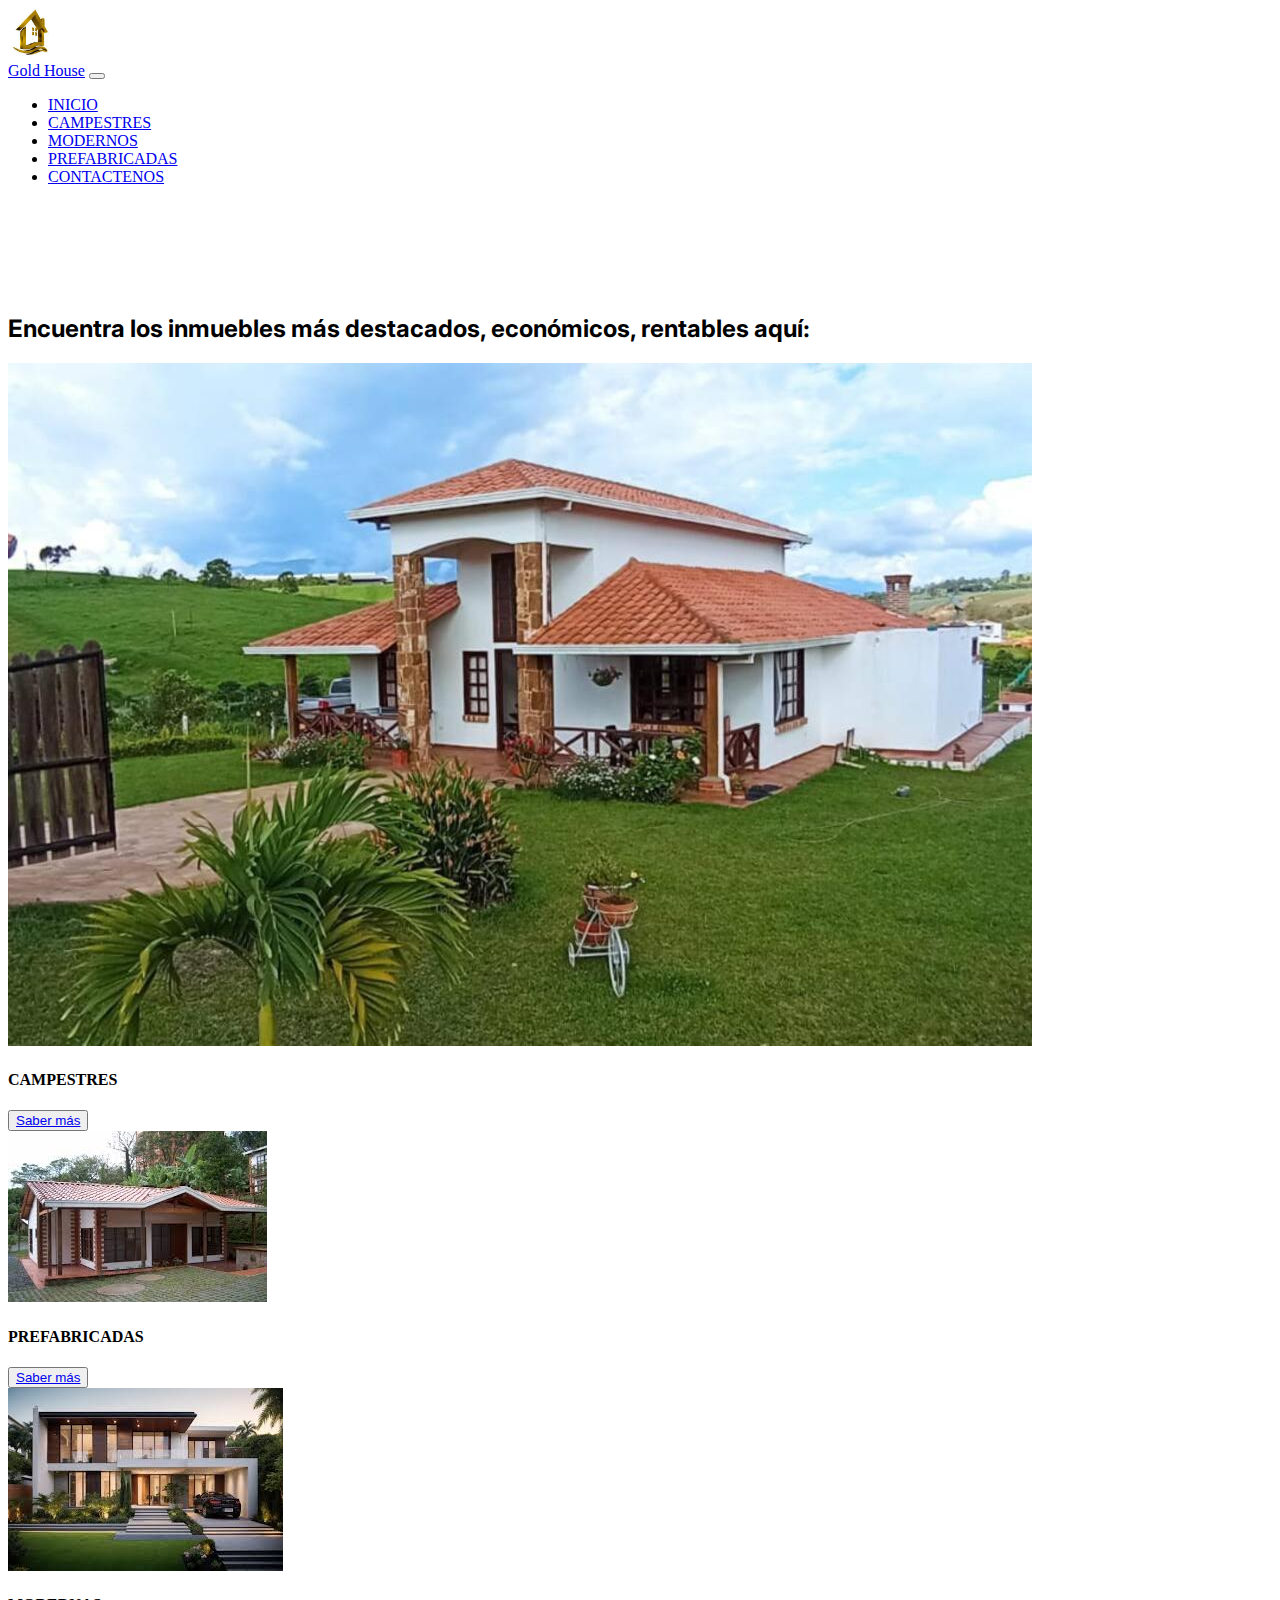
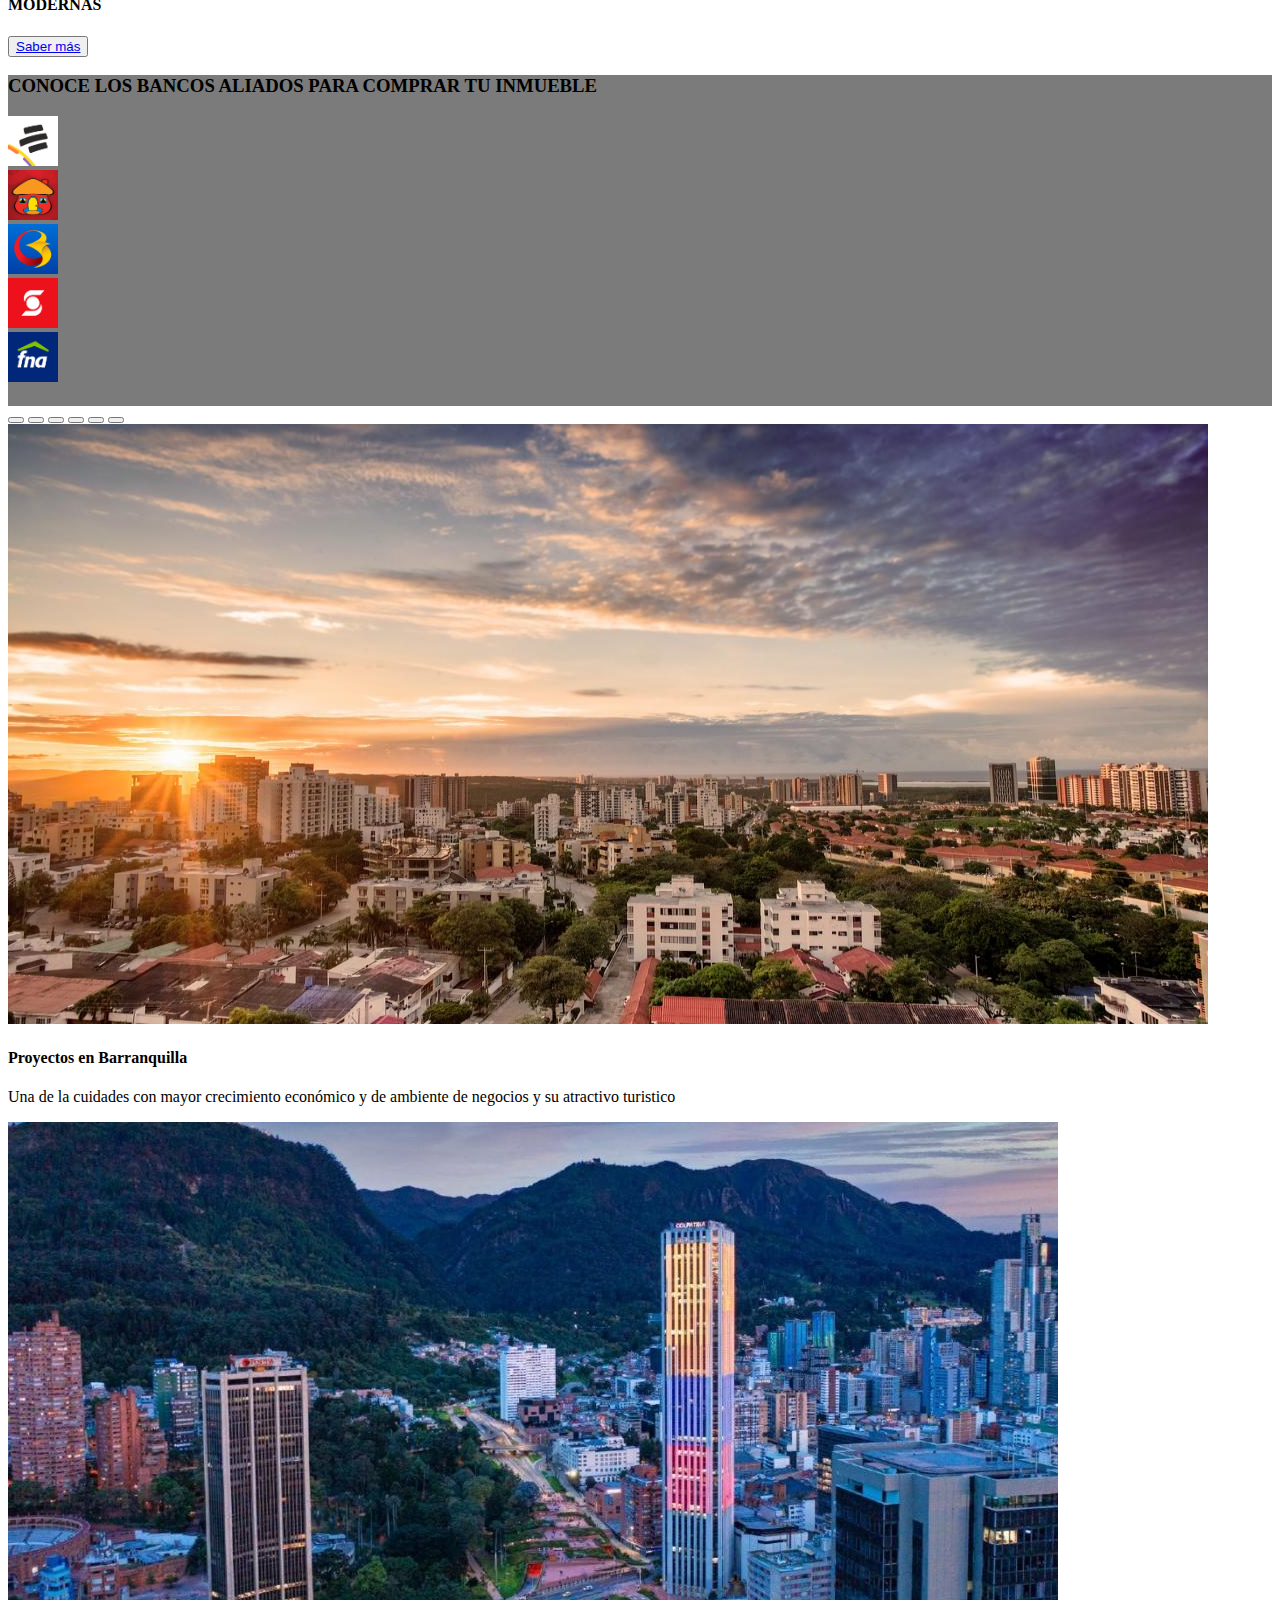
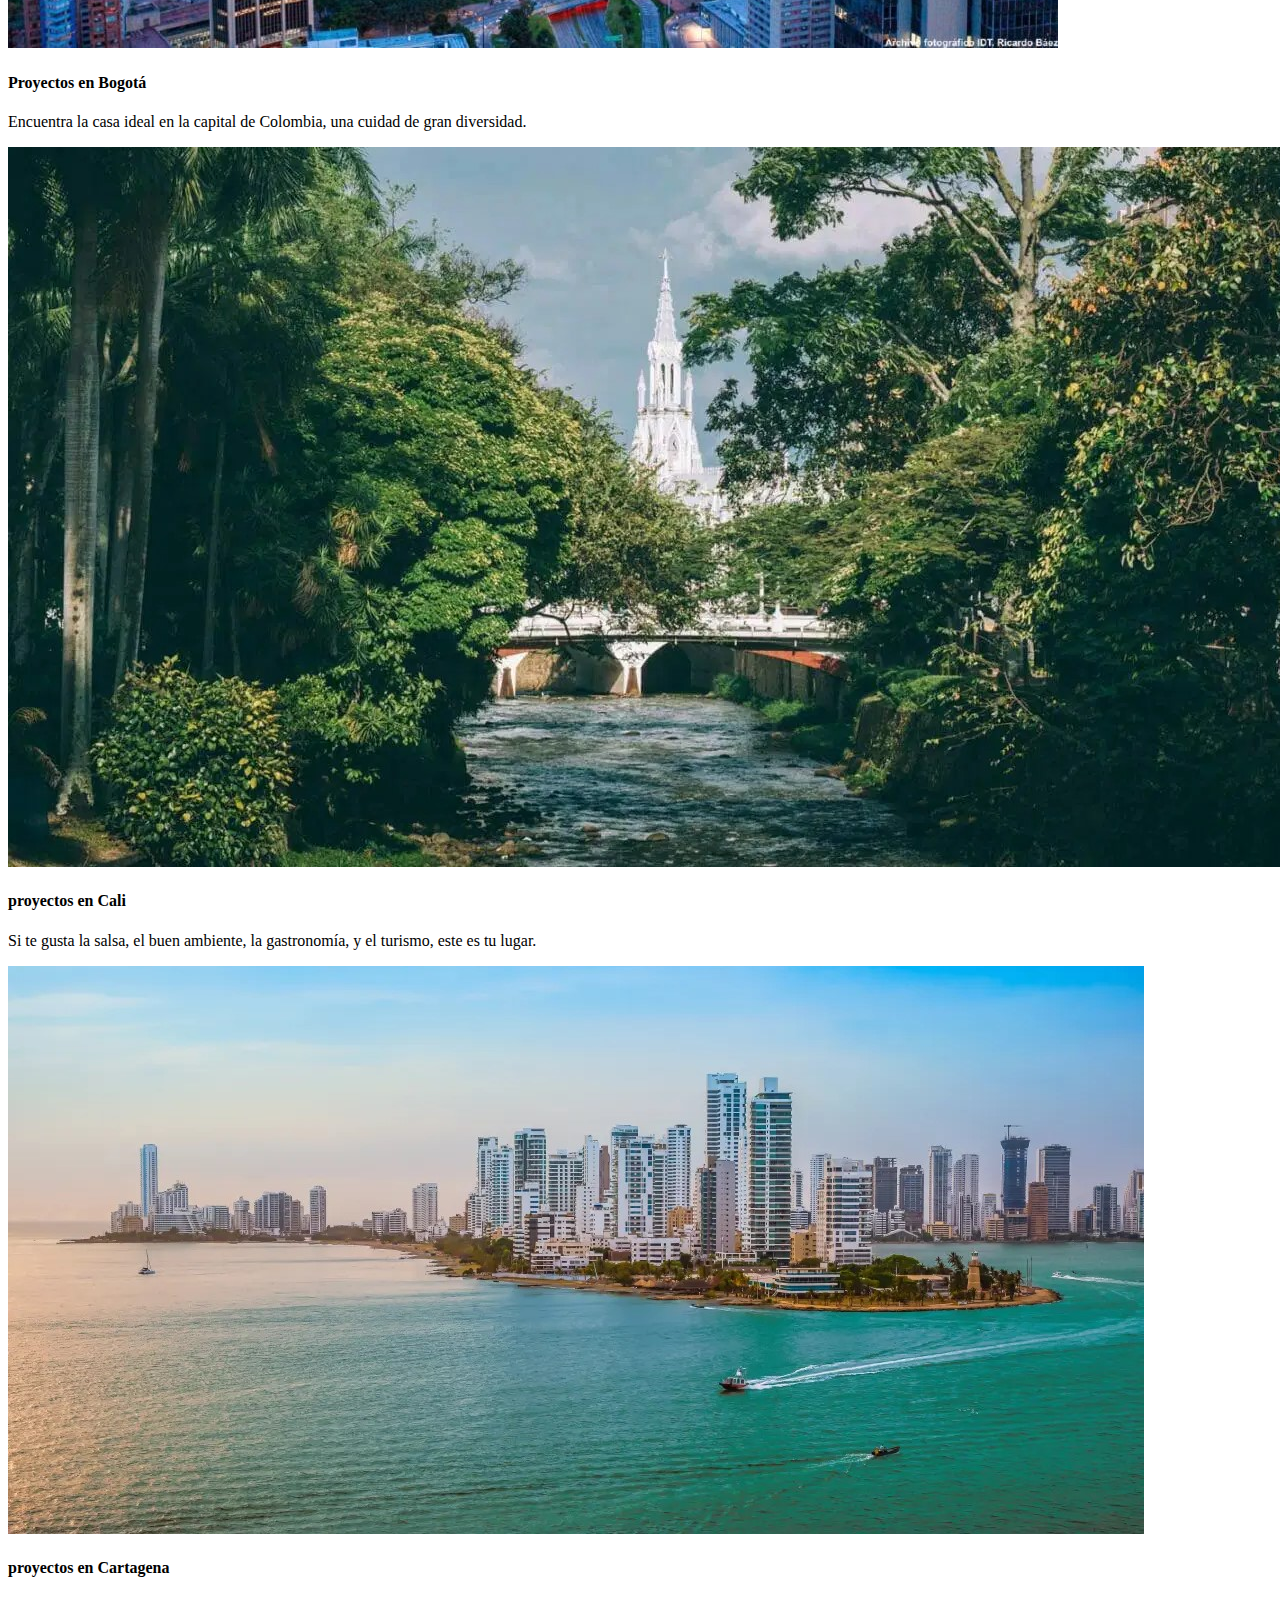
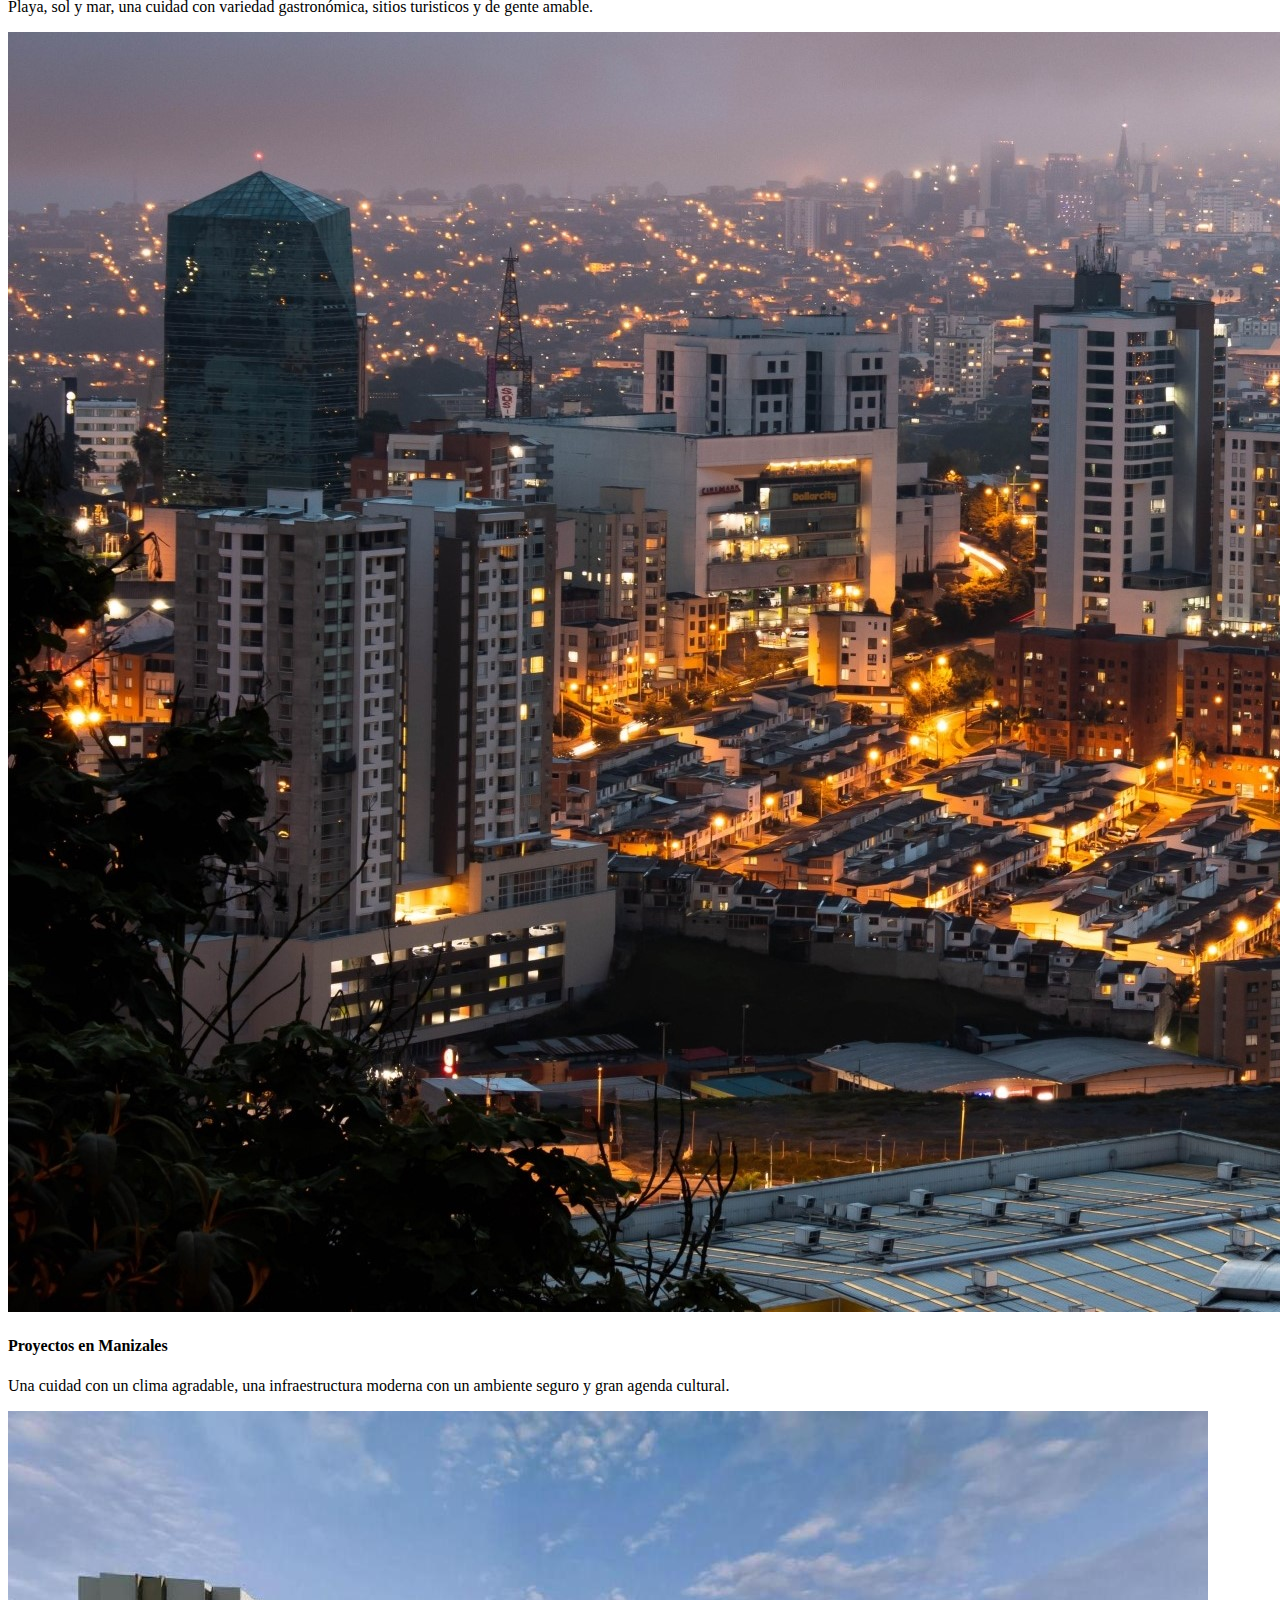
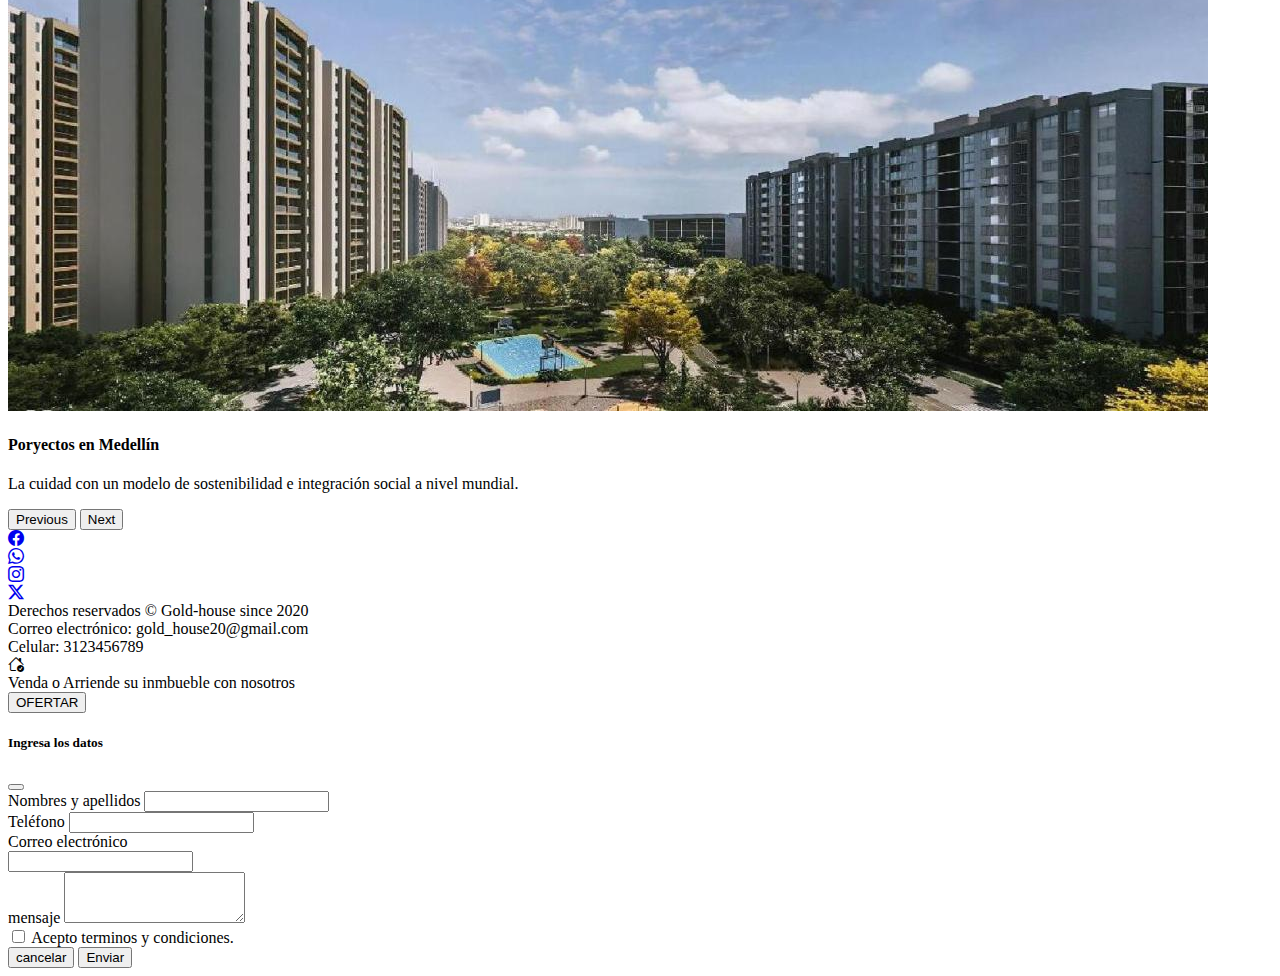
<file: index.html>
<!DOCTYPE html>
<html lang="es">

<head>
    <meta charset="UTF-8">
    <meta name="viewport" content="width=device-width, initial-scale=1.0">
    <title>Gold House</title>
    <link rel="icon" type="image/x-icon" href="img/logo.jfif">
    <link href="https://cdn.jsdelivr.net/npm/bootstrap@5.2.3/dist/css/bootstrap.min.css" rel="stylesheet"
        integrity="sha384-rbsA2VBKQhggwzxH7pPCaAqO46MgnOM80zW1RWuH61DGLwZJEdK2Kadq2F9CUG65" crossorigin="anonymous">
    <link rel="preconnect" href="https://fonts.googleapis.com">
    <link rel="preconnect" href="https://fonts.gstatic.com" crossorigin>
    <link
        href="https://fonts.googleapis.com/css2?family=Bungee+Tint&family=Inter:ital,opsz,wght@0,14..32,100..900;1,14..32,100..900&display=swap"
        rel="stylesheet">
    <link rel="stylesheet" href="https://cdn.jsdelivr.net/npm/bootstrap-icons@1.11.3/font/bootstrap-icons.min.css">
    <link rel="stylesheet" href="css/estilo.css">
</head>

<body>
    <nav class="navbar navbar-expand-lg navbar-light bg-dark fixed-top">
        <div class="container">
            <a href="index.html" class="navbar-brand text-light text-center fw-bold"><img src="img/logo.jfif"
                    class="img-fluid " height="50px" width="50px"" alt=" logo"><br>Gold House</a>
            <button class=" navbar-toggler bg-light" type="button" data-bs-toggle="collapse"
                data-bs-target="#navbar-start" aria-controls="navbar-start" aria-expanded="false"
                aria-label="Toggle navigation">
                <span class="navbar-toggler-icon"></span>
            </button>
            <div class="collapse navbar-collapse" id="navbar-start">
                <ul class="navbar-nav ms-auto mb-2 mb-lg-0 ">
                    <li class="nav-item">
                        <a class="nav-link text-light fw-bold" href="index.html">INICIO</a>
                    </li>
                    <li class="nav-item">
                        <a class="nav-link text-light fw-bold" href="index2.html">CAMPESTRES</a>
                    </li>
                    <li class="nav-item">
                        <a class="nav-link text-light fw-bold" href="index4.html">MODERNOS</a>
                    </li>
                    <li class="nav-item">
                        <a class="nav-link text-light fw-bold" href="index3.html">PREFABRICADAS</a>
                    </li>
                    <li class="nav-item">
                        <a class="nav-link text-light fw-bold" href="index5.html">CONTACTENOS</a>
                    </li>
                </ul>
            </div>
        </div>
    </nav>
    <section class="header" style="margin-top: 8rem;">
        <div class="container">
            <div class="row text-center mt-2">
                <div class="col text-sm-justify">
                    <h2 class="otrotipo mt-2">Encuentra los inmuebles más destacados, económicos, rentables aquí:</h2>
                </div>
            </div>
            <div class="row ">
                <div class="col-12 col-lg-4 mb-3">
                    <div class="card mb-sm-3">
                        <img src="img/header1.jpg" class="card-img-top" alt="campestres">
                        <div class="card-body text-center">
                            <h4>CAMPESTRES</h4>
                            <button class="card-subtitle mb-2 btn btn-danger fw-bold"><a
                                    class="text-decoration-none text-light" href="index2.html">Saber más</a></button>
                        </div>
                    </div>
                </div>

                <div class="col-12 col-md-4 col-lg-4 mb-3">
                    <div class="card mb-sm-3">
                        <img src="img/header2.jpg" class="card-img-top" alt="prefabricada">
                        <div class="card-body text-center">
                            <h4>PREFABRICADAS</h4>
                            <button class="card-subtitle mb-2 btn btn-danger fw-bold"><a
                                    class="text-decoration-none text-light" href="index3.html">Saber más</a></button>
                        </div>
                    </div>
                </div>

                <div class="col-12 col-md-4 col-lg-4 mb-3">
                    <div class="card mb-sm-3">
                        <img src="img/header3.jfif" class="card-img-top" alt="modernas">
                        <div class="card-body text-center">
                            <h4>MODERNAS</h4>
                            <button class="card-subtitle mb-2 btn btn-danger fw-bold"><a
                                    class="text-decoration-none text-light" href="index4.html">Saber más</a></button>
                        </div>
                    </div>
                </div>
            </div>
        </div>
    </section>

    <section class="banner bg-dark my-5">
        <div class="container">
            <div class="row">
                <div class="col-md-12 text-center">
                    <h3 class="text-light lh-5">CONOCE LOS BANCOS ALIADOS PARA COMPRAR TU INMUEBLE</h3>
                </div>
                <div class="col-12">
                    <div class="row text-center align-items-center justify-content-center">
                        <div class="col-2  me-1"><img src="img/banner1.png" style="width: 50px; height: 50px;"
                                alt="bancolombia">
                        </div>
                        <div class="col-2  me-1"><img src="img/banner2.jfif" style="width: 50px; height: 50px;"
                                alt="davivienda">
                        </div>
                        <div class="col-2  me-1"><img src="img/banner3.png" style="width: 50px; height: 50px;"
                                alt="Bogotá">
                        </div>
                        <div class="col-2  me-1"> <img src="img/banner4.png" style="width: 50px; height: 50px;"
                                alt="scotiabank">
                        </div>
                        <div class="col-2  me-1"> <img src="img/banner5.png" style="width: 50px; height: 50px;"
                                alt="fondo del ahorro">
                        </div>
                    </div>
                </div>
            </div>
        </div>
    </section>

    <section class="carousel">
        <div id="inicial" class="carousel slide mb-5" data-bs-ride="carousel">
            <div class="carousel-indicators">
                <button type="button" data-bs-target="#inicial" data-bs-slide-to="0" class="active" aria-current="true"
                    aria-label="Slide 1"></button>
                <button type="button" data-bs-target="#inicial" data-bs-slide-to="1" aria-label="Slide 2"></button>
                <button type="button" data-bs-target="#inicial" data-bs-slide-to="2" aria-label="Slide 3"></button>
                <button type="button" data-bs-target="#inicial" data-bs-slide-to="3" aria-label="Slide 4"></button>
                <button type="button" data-bs-target="#inicial" data-bs-slide-to="4" aria-label="Slide 5"></button>
                <button type="button" data-bs-target="#inicial" data-bs-slide-to="5" aria-label="Slide 6"></button>
            </div>
            <div class="carousel-inner">
                <div class="carousel-item active">
                    <img src="img/carouselbarranq.jpeg" class="d-block w-100" alt="Barranquilla">
                    <div class="carousel-caption">
                        <h4 class=" fw-bold">Proyectos en Barranquilla</h4>
                        <p class=" fw-bold"> Una de la cuidades con mayor crecimiento económico y de ambiente de
                            negocios y su atractivo turistico</p>
                    </div>
                </div>
                <div class="carousel-item">
                    <img src="img/carouselbogot.jpeg" class="d-block w-100" alt="Bogotá">
                    <div class="carousel-caption">
                        <h4 class=" fw-bold">Proyectos en Bogotá</h4>
                        <p class=" fw-bold">Encuentra la casa ideal en la capital de Colombia, una cuidad de gran
                            diversidad.</p>
                    </div>
                </div>
                <div class="carousel-item">
                    <img src="img/carouselcali.jpg" class="d-block w-100" alt="cali">
                    <div class="carousel-caption">
                        <h4 class=" fw-bold">proyectos en Cali</h4>
                        <p class=" fw-bold">Si te gusta la salsa, el buen ambiente, la gastronomía, y el turismo, este
                            es tu lugar.</p>
                    </div>
                </div>
                <div class="carousel-item">
                    <img src="img/carouselcartag.jpg" class="d-block w-100" alt="Cartagena">
                    <div class="carousel-caption">
                        <h4 class=" fw-bold">proyectos en Cartagena</h4>
                        <p class=" fw-bold">Playa, sol y mar, una cuidad con variedad gastronómica, sitios turisticos y
                            de gente amable.</p>
                    </div>
                </div>
                <div class="carousel-item">
                    <img src="img/carouselmanizales.jpg" class="d-block w-100" alt="Manizales">
                    <div class="carousel-caption">
                        <h4 class=" fw-bold">Proyectos en Manizales</h4>
                        <p class=" fw-bold">Una cuidad con un clima agradable, una infraestructura moderna con un
                            ambiente seguro y gran agenda cultural.</p>
                    </div>
                </div>
                <div class="carousel-item">
                    <img src="img/carouselmedallo.jpeg" class="d-block w-100" alt="Medellín">
                    <div class="carousel-caption">
                        <h4 class=" fw-bold">Poryectos en Medellín</h4>
                        <p class=" fw-bold">La cuidad con un modelo de sostenibilidad e integración social a nivel
                            mundial.</p>
                    </div>
                </div>
            </div>
            <button class="carousel-control-prev" type="button" data-bs-target="#inicial" data-bs-slide="prev">
                <span class="carousel-control-prev-icon" aria-hidden="true"></span>
                <span class="visually-hidden">Previous</span>
            </button>
            <button class="carousel-control-next" type="button" data-bs-target="#inicial" data-bs-slide="next">
                <span class="carousel-control-next-icon" aria-hidden="true"></span>
                <span class="visually-hidden">Next</span>
            </button>
        </div>
    </section>

    <footer class="bg-dark mb-2">
        <div class="container h-100">
            <div class="row align-items-center justify-content-center text-center">
                <div class="col-lg-3 align-self-baseline me-2">
                    <div class="row mb-4">
                        <div class="col-3 col-sm-3 col-md-3 fs-1 pt-2">
                            <a href="#"><i class="bi bi-facebook text-danger"></i></a>
                        </div>
                        <div class="col-3 col-sm-3 col-md-3 fs-1 pt-2">
                            <a href="#"><i class="bi bi-whatsapp text-danger"></i></a>
                        </div>
                        <div class="col-3 col-sm-3 col-md-3 fs-1 pt-2">
                            <a href="#"><i class="bi bi-instagram text-danger"></i></a>
                        </div>
                        <div class="col-3 col-sm-3 col-md-3 fs-1 pt-2">
                            <a href="#"><i class="bi bi-twitter-x text-danger"></i></a>
                        </div>
                    </div>
                </div>
                <div class="col-lg-3 ">
                    <div class="row mb-3 text-light align-items-center justify-content-center text-center">
                        <div class="col-12 col-lg-12">
                            <h7>Derechos reservados &#169 Gold-house since 2020</h7>
                        </div>
                        <div class="col-12 col-lg-12">
                            <h7>Correo electrónico: gold_house20@gmail.com </h7>
                        </div>
                        <div class="col-12 col-lg-12">
                            <h7>Celular: 3123456789</h7>
                        </div>
                    </div>
                </div>
                <div class="col-lg-3">
                    <div class="row mb-3">
                        <div class="col text-light">
                            <div class="row ">
                                <div class="col-12 col-lg-12 text-center">
                                    <i class="bi bi-house-check fs-1"></i>
                                </div>
                                <div class="col-12 col-lg-12 text-center">
                                    <h7>Venda o Arriende su inmbueble con nosotros</h7>
                                </div>
                                <div class="col-12 col-lg-12 text-center">
                                    <button type="button" class="btn btn-danger" data-bs-toggle="modal"
                                        data-bs-target="#compra1">
                                        OFERTAR
                                    </button>
                                    <div class="modal fade text-dark" id="compra1" tabindex="-1"
                                        aria-labelledby="compra1Label" aria-hidden="true">
                                        <div class="modal-dialog">
                                            <div class="modal-content">
                                                <div class="modal-header">
                                                    <h5 class="modal-title" id="compra1Label">Ingresa los datos</h5>
                                                    <button type="button" class="btn-close" data-bs-dismiss="modal"
                                                        aria-label="Close"></button>
                                                </div>
                                                <div class="modal-body text-start">
                                                    <div class="col-12 col-md-6 col-lg-12">
                                                        <label for="nombres" class="form-label">Nombres y
                                                            apellidos</label>
                                                        <input type="text" class="form-control mb-3" id="nombres">
                                                    </div>
                                                    <div class="col-12 col-md-6 col-lg-12">
                                                        <label for="nombres" class="form-label">Teléfono</label>
                                                        <input type="text" class="form-control mb-3" id="nombres">
                                                    </div>
                                                    <div class="col-12 col-md-6 col-lg-12">
                                                        <label for="correo" class="form-label">Correo
                                                            electrónico</label>
                                                        <div class="input-group has-validation">
                                                            <input type="email" class="form-control mb-3" id="correo"
                                                                aria-describedby="inputGroupPrepend" required>
                                                        </div>
                                                    </div>
                                                    <div class="col-sm-6 col-md-6 col-lg-12">
                                                        <label for="asunto" class="form-label">mensaje</label>
                                                        <textarea class="form-control" id="asunto" rows="3"></textarea>
                                                    </div>

                                                    <div class="col-12">
                                                        <div class="form-check">
                                                            <input class="form-check-input" type="checkbox" value=""
                                                                id="acepta" required>
                                                            <label class="form-check-label mb-3" for="acepta">
                                                                Acepto terminos y condiciones.
                                                            </label>
                                                        </div>
                                                    </div>
                                                </div>
                                                <div class="modal-footer">
                                                    <button type="button" class="btn btn-secondary"
                                                        data-bs-dismiss="modal">cancelar</button>
                                                    <button type="button" class="btn btn-danger">Enviar</button>
                                                </div>
                                            </div>
                                        </div>
                                    </div>
                                </div>
                            </div>
                        </div>
                    </div>
                </div>
            </div>
        </div>
    </footer>

    <script src="https://cdn.jsdelivr.net/npm/bootstrap@5.2.3/dist/js/bootstrap.bundle.min.js"
        integrity="sha384-kenU1KFdBIe4zVF0s0G1M5b4hcpxyD9F7jL+jjXkk+Q2h455rYXK/7HAuoJl+0I4"
        crossorigin="anonymous"></script>
</body>

</html>
</file>
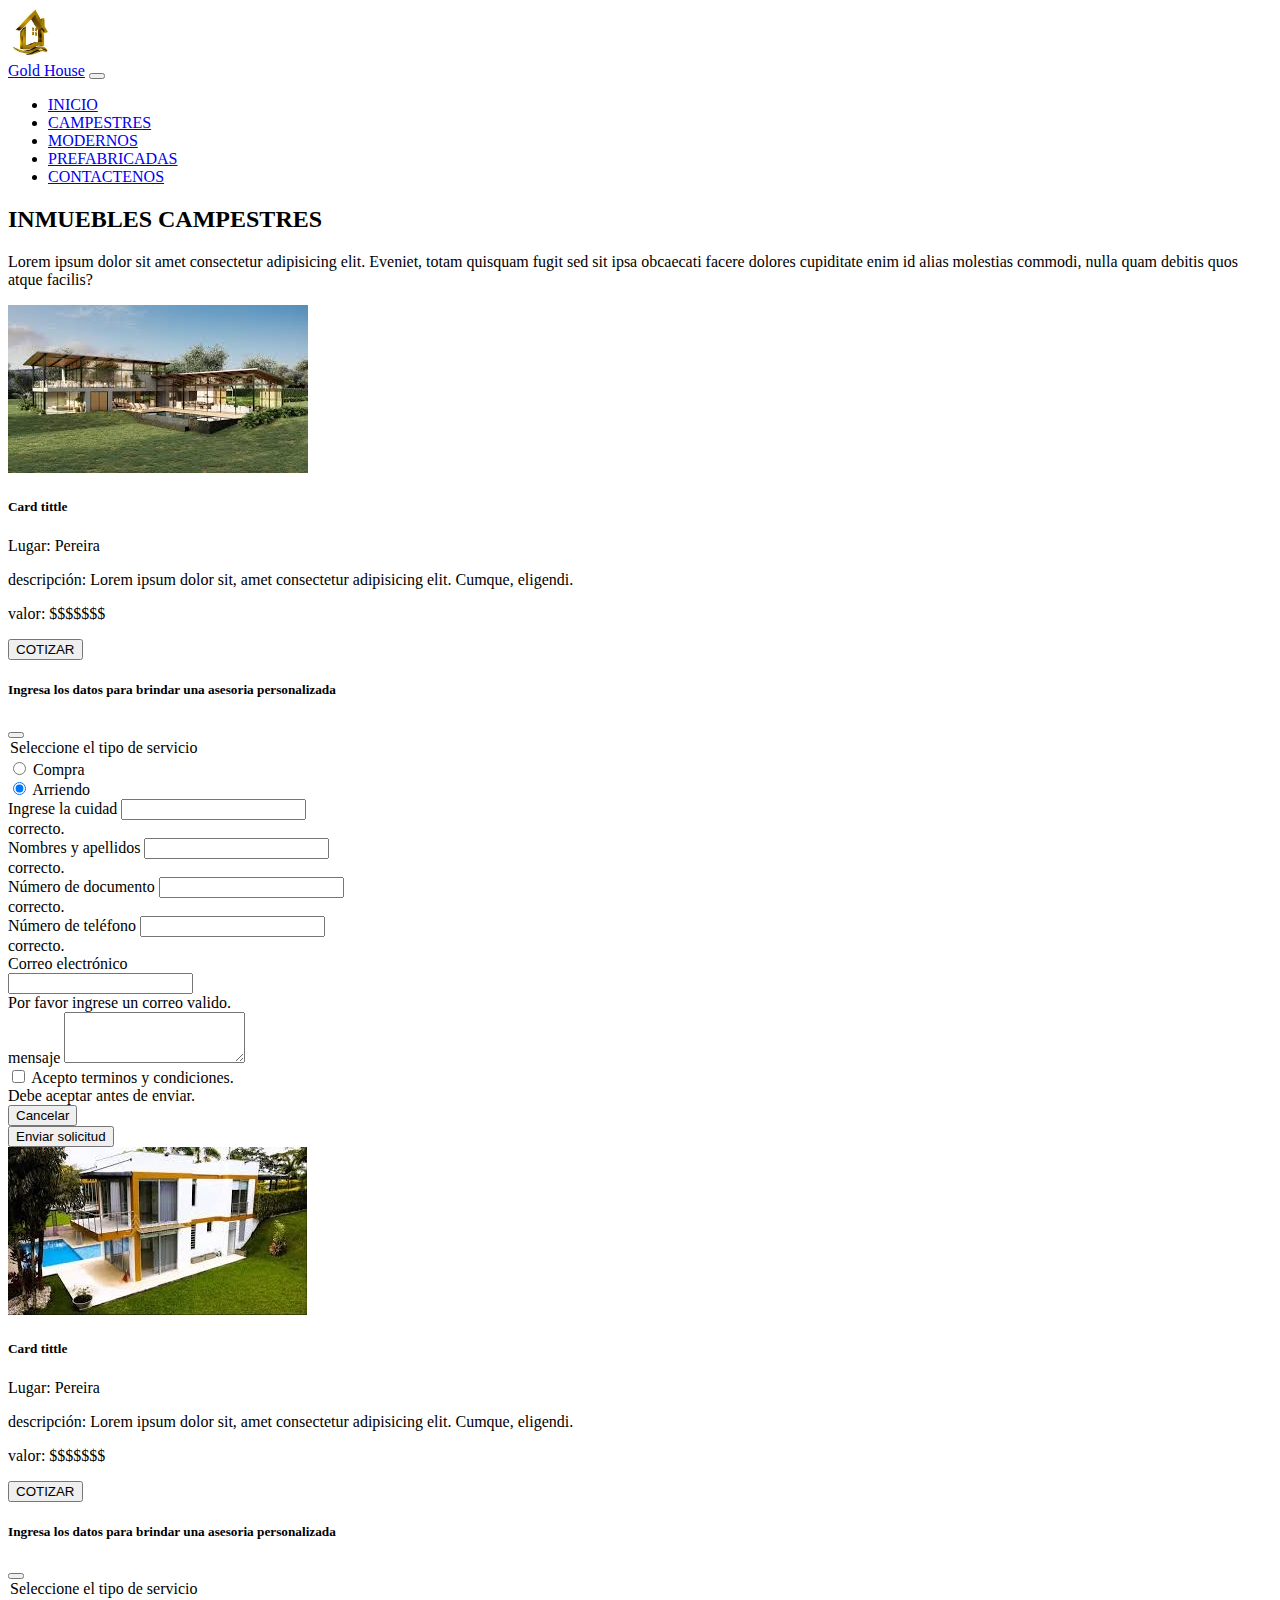
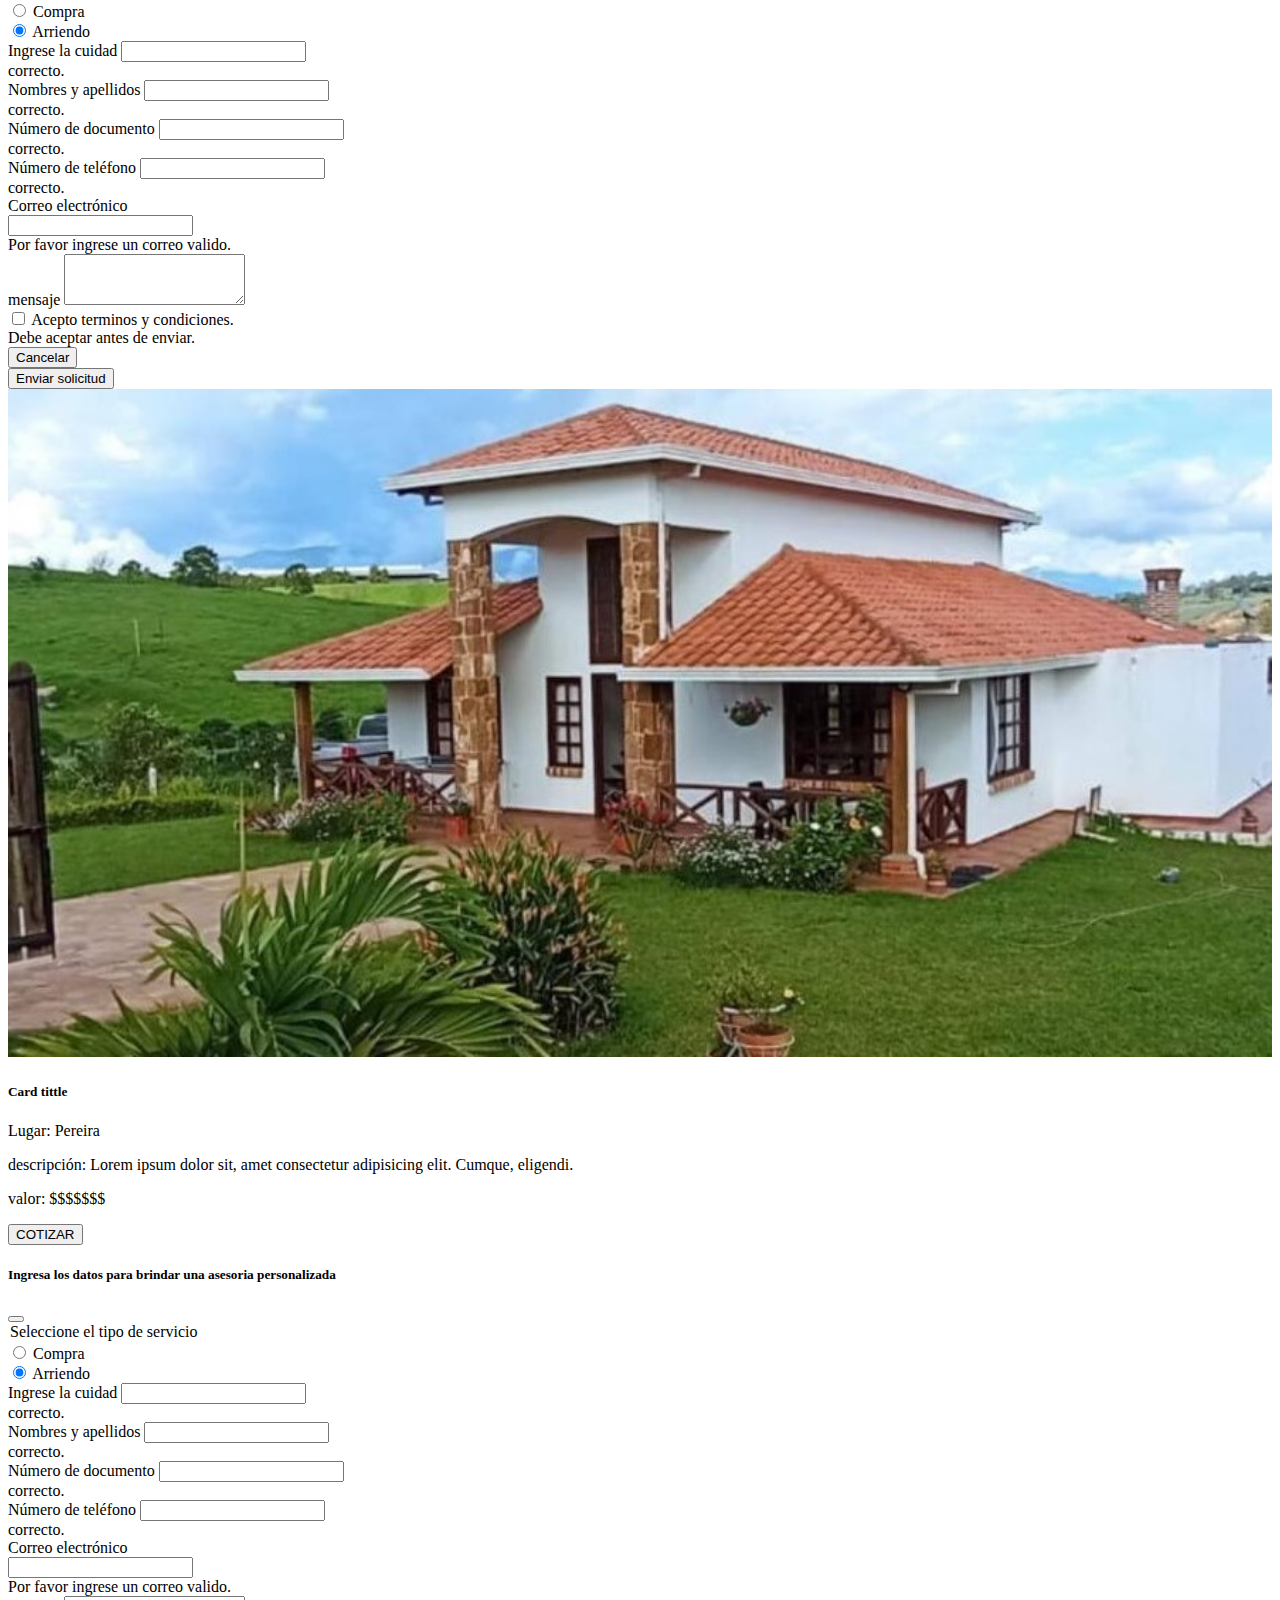
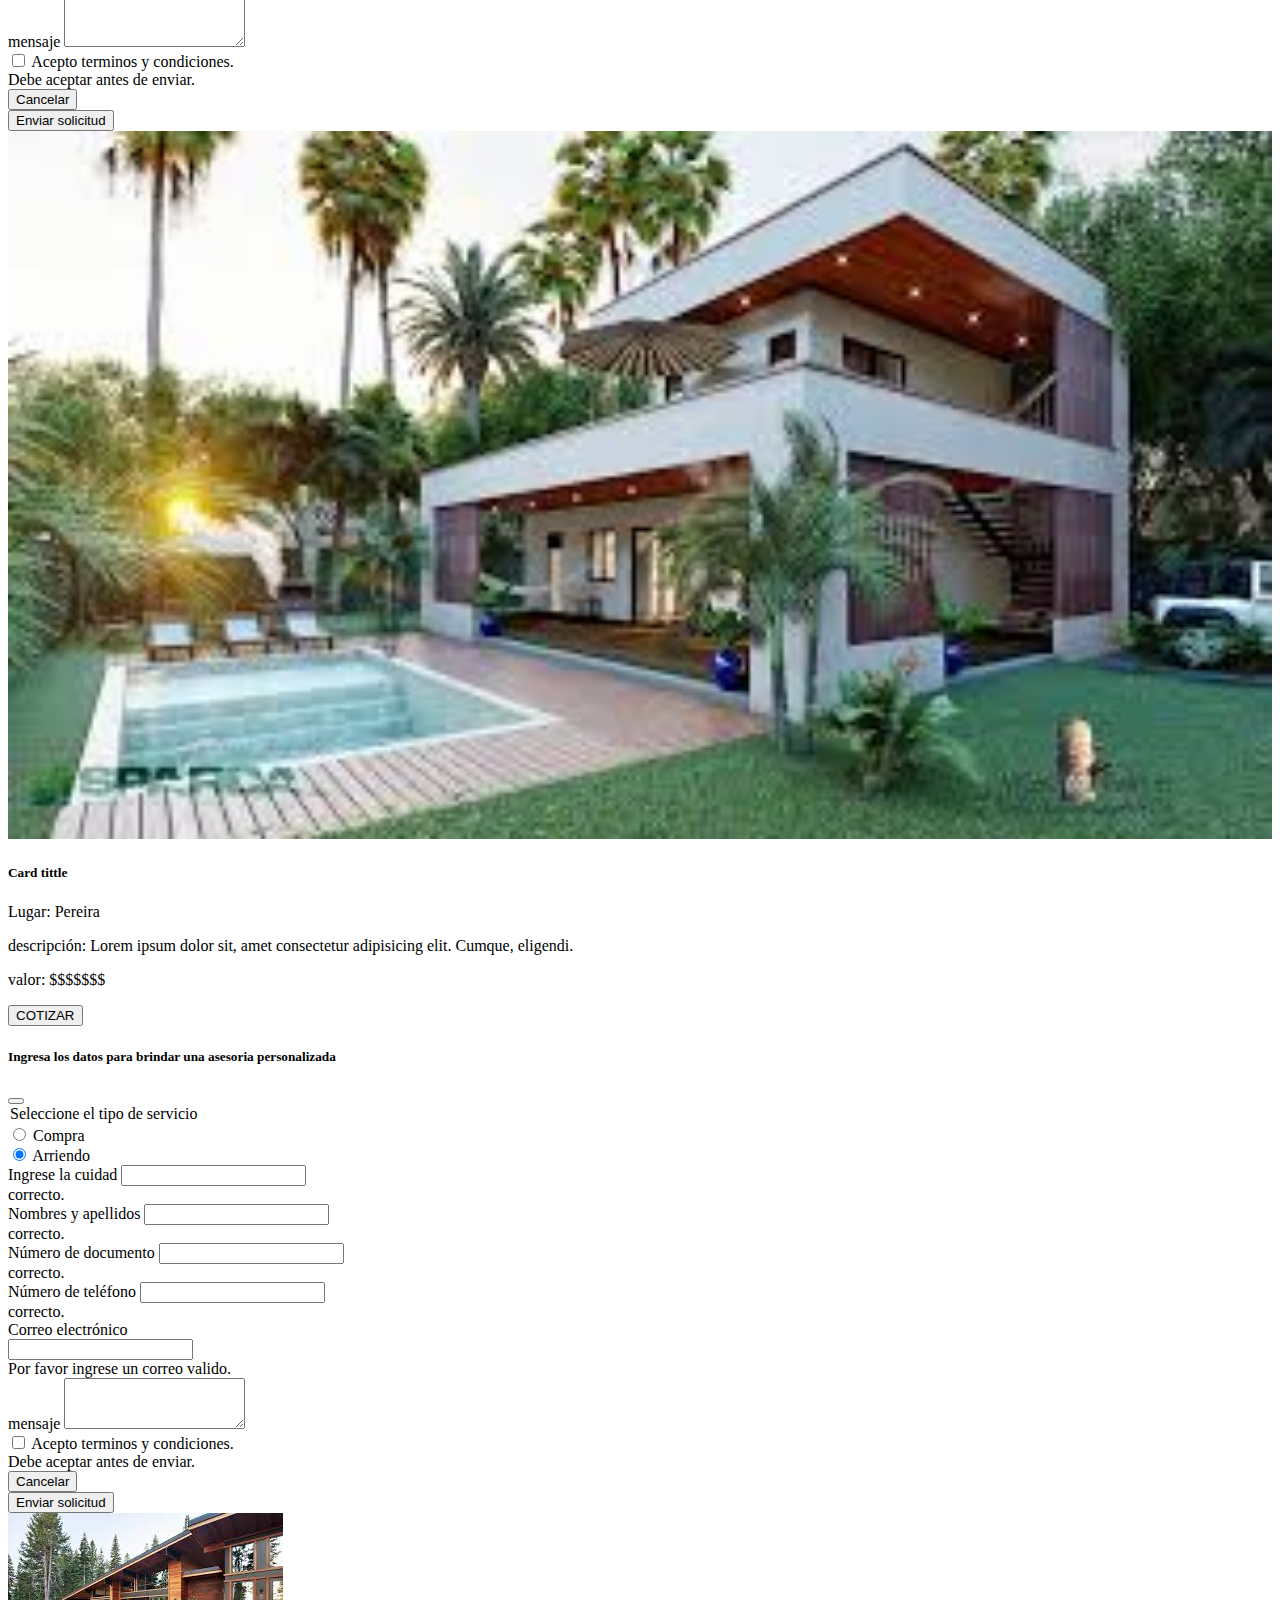
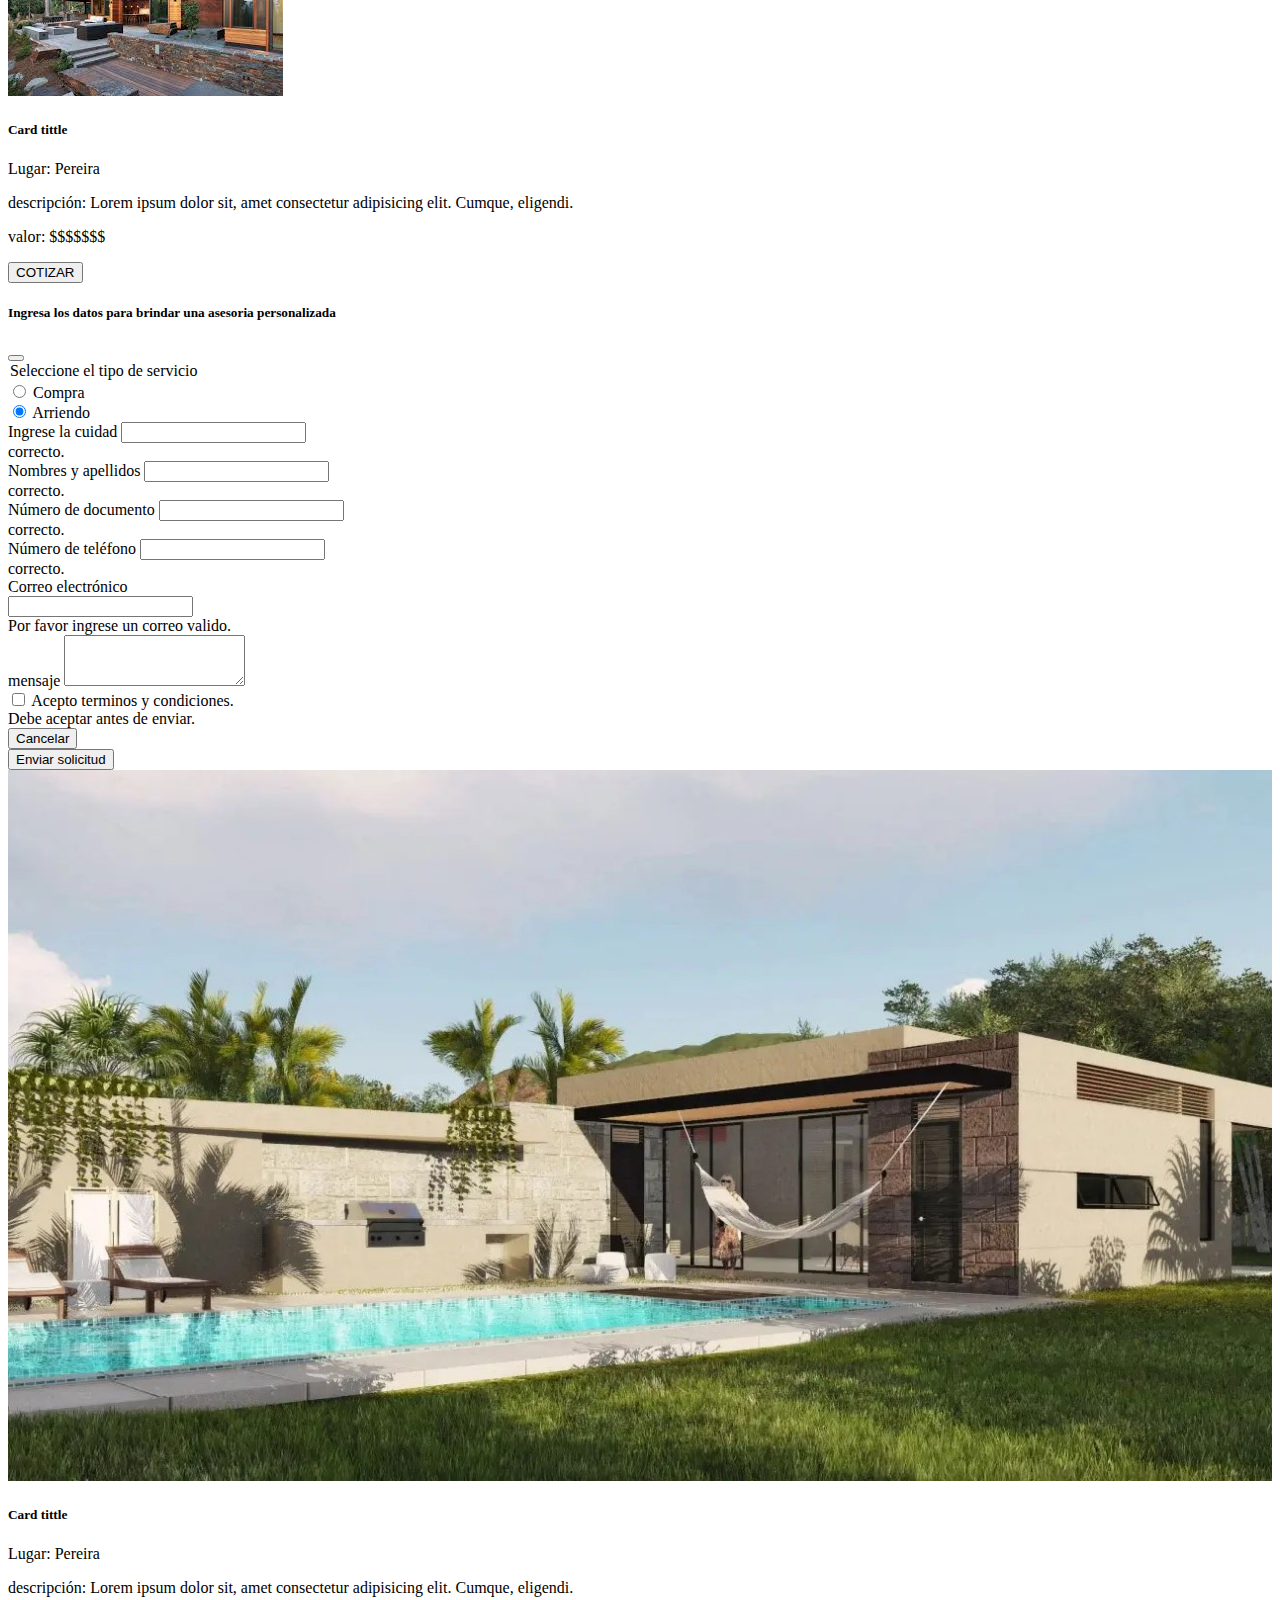
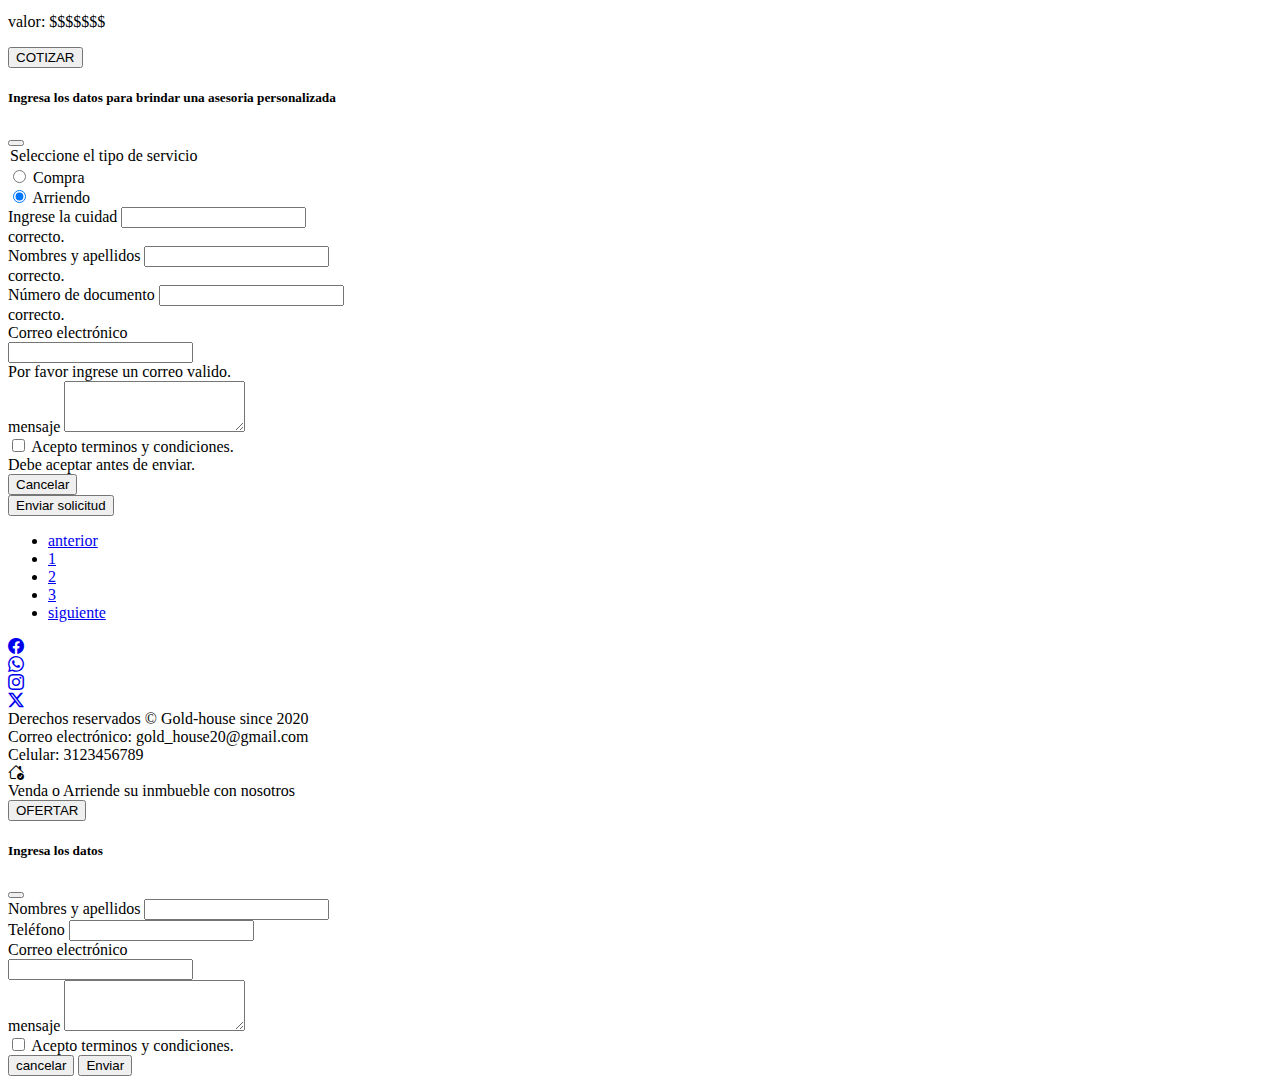
<file: index2.html>
<!DOCTYPE html>
<html lang="es">

<head>
    <meta charset="UTF-8">
    <meta name="viewport" content="width=device-width, initial-scale=1.0">
    <title>Gold House</title>
    <link rel="icon" type="image/x-icon" href="img/logo.jfif">
    <link href="https://cdn.jsdelivr.net/npm/bootstrap@5.2.3/dist/css/bootstrap.min.css" rel="stylesheet"
        integrity="sha384-rbsA2VBKQhggwzxH7pPCaAqO46MgnOM80zW1RWuH61DGLwZJEdK2Kadq2F9CUG65" crossorigin="anonymous">
    <link rel="preconnect" href="https://fonts.googleapis.com">
    <link rel="preconnect" href="https://fonts.gstatic.com" crossorigin>
    <link
        href="https://fonts.googleapis.com/css2?family=Bungee+Tint&family=Inter:ital,opsz,wght@0,14..32,100..900;1,14..32,100..900&display=swap"
        rel="stylesheet">
    <link rel="stylesheet" href="https://cdn.jsdelivr.net/npm/bootstrap-icons@1.11.3/font/bootstrap-icons.min.css">
    <link rel="stylesheet" href="css/estilo.css">
</head>

<body>
    <nav class="navbar navbar-expand-lg navbar-light bg-dark fixed-top">
        <div class="container">
            <a href="index.html" class="navbar-brand text-light text-center fw-bold"><img src="img/logo.jfif"
                    class="img-fluid " height="50px" width="50px"" alt=" logo"><br>Gold House</a>
            <button class=" navbar-toggler bg-light" type="button" data-bs-toggle="collapse"
                data-bs-target="#navbar-start" aria-controls="navbar-start" aria-expanded="false"
                aria-label="Toggle navigation">
                <span class="navbar-toggler-icon"></span>
            </button>
            <div class="collapse navbar-collapse" id="navbar-start">
                <ul class="navbar-nav ms-auto mb-2 mb-lg-0 ">
                    <li class="nav-item">
                        <a class="nav-link text-light fw-bold" href="index.html">INICIO</a>
                    </li>
                    <li class="nav-item">
                        <a class="nav-link text-light fw-bold" href="index2.html">CAMPESTRES</a>
                    </li>
                    <li class="nav-item">
                        <a class="nav-link text-light fw-bold" href="index4.html">MODERNOS</a>
                    </li>
                    <li class="nav-item">
                        <a class="nav-link text-light fw-bold" href="index3.html">PREFABRICADAS</a>
                    </li>
                    <li class="nav-item">
                        <a class="nav-link text-light fw-bold" href="index5.html">CONTACTENOS</a>
                    </li>
                </ul>
            </div>
        </div>
    </nav>

    <section class="titulo">
        <div class="container">
            <div class="row">
                <div class="col">
                    <div class="section-header text-center py-5">
                        <h2 class="text-dark pt-5">INMUEBLES CAMPESTRES</h2>
                        <P class="text-dark">Lorem ipsum dolor sit amet consectetur adipisicing elit. Eveniet, totam
                            quisquam fugit sed sit ipsa obcaecati facere dolores cupiditate enim id alias molestias
                            commodi, nulla quam debitis quos atque facilis?</P>
                    </div>
                </div>
            </div>
        </div>
        <div class="row align-items-center justify-content-center">
            <div class="col-8 col-md-6 col-lg-3 m-1">
                <div class="card bg-light shadow-sm border-1 px-2 py-3 mb-4">
                    <div class="text-center">
                        <img class="img-fluid" src="img/prod1camp.jfif" alt="">
                    </div>
                    <div class="card-body">
                        <h5 class="card-tittle">Card tittle</h5>
                        <p class="fw-bold">Lugar: <span class="text-success">Pereira</span>
                        </p>
                        <p class="fw-bold">descripción: <span class="text-success">Lorem ipsum dolor sit, amet
                                consectetur adipisicing elit. Cumque, eligendi.</span>
                        </p>
                        <p class="fw-bold">valor: <span class="text-success">$$$$$$$</span>
                        </p>
                        <button type="button" class="btn btn-danger" data-bs-toggle="modal" data-bs-target="#compra">
                            COTIZAR
                        </button>

                        <div class="modal" id="compra" tabindex="-1">
                            <div class="modal-dialog">
                                <div class="modal-content">
                                    <div class="modal-header">
                                        <h5 class="modal-title">Ingresa los datos para brindar una asesoria
                                            personalizada</h5>
                                        <button type="button" class="btn-close" data-bs-dismiss="modal"
                                            aria-label="Close"></button>
                                    </div>
                                    <div class="modal-body">
                                        <form class=" needs-validation" novalidate">
                                            <div class="container">
                                                <div class="form-check">
                                                    <option selected>Seleccione el tipo de servicio</option>
                                                    <input class="form-check-input" type="radio" name="flexRadioDefault"
                                                        id="flexRadioDefault1">
                                                    <label class="form-check-label" for="flexRadioDefault1">
                                                        Compra
                                                    </label>
                                                </div>
                                                <div class="form-check mb-3">
                                                    <input class="form-check-input" type="radio" name="flexRadioDefault"
                                                        id="flexRadioDefault2" checked>
                                                    <label class="form-check-label" for="flexRadioDefault2">
                                                        Arriendo
                                                    </label>
                                                </div>
                                            </div>
                                            <div class="col">
                                                <label for="cuidad" class="form-label">Ingrese la cuidad</label>
                                                <input type="text" class="form-control mb-3" id="cuidad" value=""
                                                    required>
                                                <div class="valid-feedback">
                                                    correcto.
                                                </div>
                                                <div class="col">
                                                    <label for="nombres" class="form-label">Nombres y apellidos</label>
                                                    <input type="text" class="form-control mb-3" id="nombres" value=""
                                                        required>
                                                    <div class="valid-feedback">
                                                        correcto.
                                                    </div>
                                                </div>
                                                <div class="col-12">
                                                    <label for="ndocumento" class="form-label">Número de
                                                        documento</label>
                                                    <input type="text" class="form-control mb-3" id="ndocumento"
                                                        value="" required>
                                                    <div class="valid-feedback">
                                                        correcto.
                                                    </div>
                                                </div>
                                                <div class="col-12">
                                                    <label for="ndocumento" class="form-label">Número de
                                                        teléfono</label>
                                                    <input type="text" class="form-control mb-3" id="ndocumento"
                                                        value="" required>
                                                    <div class="valid-feedback">
                                                        correcto.
                                                    </div>
                                                </div>
                                                <div class="col-md-6">
                                                    <label for="correo" class="form-label">Correo electrónico</label>
                                                    <div class="input-group has-validation">
                                                        <input type="email" class="form-control mb-3" id="correo"
                                                            aria-describedby="inputGroupPrepend" required>
                                                        <div class="invalid-feedback">
                                                            Por favor ingrese un correo valido.
                                                        </div>
                                                    </div>
                                                </div>
                                                <div class="col-md-6">
                                                    <label for="asunto" class="form-label">mensaje</label>
                                                    <textarea class="form-control" id="asunto" rows="3"></textarea>
                                                </div>
                                            </div>
                                            <div class="col-12">
                                                <div class="form-check">
                                                    <input class="form-check-input" type="checkbox" value="" id="acepta"
                                                        required>
                                                    <label class="form-check-label mb-3" for="acepta">
                                                        Acepto terminos y condiciones.
                                                    </label>
                                                    <div class="invalid-feedback">
                                                        Debe aceptar antes de enviar.
                                                    </div>
                                                </div>
                                            </div>
                                            <div class="row">
                                                <div class="col-3 col-sm-3 col-md-3 mb-2">
                                                    <button type="button" class="btn btn-secondary"
                                                        data-bs-dismiss="modal">Cancelar</button>
                                                </div>
                                                <div class="col-6 col-sm-6 col-md-6">
                                                    <button class="btn btn-danger type=" submit">Enviar solicitud</button>
                                                </div>
                                            </div>
                                        </form>
                                    </div>
                                </div>
                            </div>
                        </div>
                    </div>
                </div>

            </div>
            <div class="col-8 col-md-6 col-lg-3 m-1">
                <div class="card bg-light shadow-sm border-1 px-2 py-3 mb-4">
                    <div class="text-center">
                        <img class="img-fluid" src="img/prod2camp.jpg" alt="">
                    </div>
                    <div class="card-body">
                        <h5 class="card-tittle">Card tittle</h5>
                        <p class="fw-bold">Lugar: <span class="text-success">Pereira</span>
                        </p>
                        <p class="fw-bold">descripción: <span class="text-success">Lorem ipsum dolor sit, amet
                                consectetur adipisicing elit. Cumque, eligendi.</span>
                        </p>
                        <p class="fw-bold">valor: <span class="text-success">$$$$$$$</span>
                        </p>
                        <button type="button" class="btn btn-danger" data-bs-toggle="modal" data-bs-target="#compra">
                            COTIZAR
                        </button>

                        <div class="modal" id="compra" tabindex="-1">
                            <div class="modal-dialog">
                                <div class="modal-content">
                                    <div class="modal-header">
                                        <h5 class="modal-title">Ingresa los datos para brindar una asesoria
                                            personalizada</h5>
                                        <button type="button" class="btn-close" data-bs-dismiss="modal"
                                            aria-label="Close"></button>
                                    </div>
                                    <div class="modal-body">
                                        <form class=" needs-validation" novalidate">
                                            <div class="container">
                                                <div class="form-check">
                                                    <option selected>Seleccione el tipo de servicio</option>
                                                    <input class="form-check-input" type="radio" name="flexRadioDefault"
                                                        id="flexRadioDefault1">
                                                    <label class="form-check-label" for="flexRadioDefault1">
                                                        Compra
                                                    </label>
                                                </div>
                                                <div class="form-check mb-3">
                                                    <input class="form-check-input" type="radio" name="flexRadioDefault"
                                                        id="flexRadioDefault2" checked>
                                                    <label class="form-check-label" for="flexRadioDefault2">
                                                        Arriendo
                                                    </label>
                                                </div>
                                            </div>
                                            <div class="col">
                                                <label for="cuidad" class="form-label">Ingrese la cuidad</label>
                                                <input type="text" class="form-control mb-3" id="cuidad" value=""
                                                    required>
                                                <div class="valid-feedback">
                                                    correcto.
                                                </div>
                                                <div class="col">
                                                    <label for="nombres" class="form-label">Nombres y apellidos</label>
                                                    <input type="text" class="form-control mb-3" id="nombres" value=""
                                                        required>
                                                    <div class="valid-feedback">
                                                        correcto.
                                                    </div>
                                                </div>
                                                <div class="col-12">
                                                    <label for="ndocumento" class="form-label">Número de
                                                        documento</label>
                                                    <input type="text" class="form-control mb-3" id="ndocumento"
                                                        value="" required>
                                                    <div class="valid-feedback">
                                                        correcto.
                                                    </div>
                                                </div>
                                                <div class="col-12">
                                                    <label for="ndocumento" class="form-label">Número de
                                                        teléfono</label>
                                                    <input type="text" class="form-control mb-3" id="ndocumento"
                                                        value="" required>
                                                    <div class="valid-feedback">
                                                        correcto.
                                                    </div>
                                                </div>
                                                <div class="col-md-6">
                                                    <label for="correo" class="form-label">Correo electrónico</label>
                                                    <div class="input-group has-validation">
                                                        <input type="email" class="form-control mb-3" id="correo"
                                                            aria-describedby="inputGroupPrepend" required>
                                                        <div class="invalid-feedback">
                                                            Por favor ingrese un correo valido.
                                                        </div>
                                                    </div>
                                                </div>
                                                <div class="col-md-6">
                                                    <label for="asunto" class="form-label">mensaje</label>
                                                    <textarea class="form-control" id="asunto" rows="3"></textarea>
                                                </div>
                                            </div>
                                            <div class="col-12">
                                                <div class="form-check">
                                                    <input class="form-check-input" type="checkbox" value="" id="acepta"
                                                        required>
                                                    <label class="form-check-label mb-3" for="acepta">
                                                        Acepto terminos y condiciones.
                                                    </label>
                                                    <div class="invalid-feedback">
                                                        Debe aceptar antes de enviar.
                                                    </div>
                                                </div>
                                            </div>
                                            <div class="row">
                                                <div class="col-3 col-sm-3 col-md-3 mb-2">
                                                    <button type="button" class="btn btn-secondary"
                                                        data-bs-dismiss="modal">Cancelar</button>
                                                </div>
                                                <div class="col-6 col-sm-6 col-md-6">
                                                    <button class="btn btn-danger type=" submit">Enviar solicitud</button>
                                                </div>
                                            </div>
                                        </form>
                                    </div>
                                </div>
                            </div>
                        </div>
                    </div>
                </div>

            </div>
            <div class="col-8 col-md-6 col-lg-3 m-1">
                <div class="card bg-light shadow-sm border-1 px-2 py-3 mb-4">
                    <div class="text-center">
                        <img class="img-fluid" src="img/prod3camp.jpg" style="width: 100%;" alt="">
                    </div>
                    <div class="card-body">
                        <h5 class="card-tittle">Card tittle</h5>
                        <p class="fw-bold">Lugar: <span class="text-success">Pereira</span>
                        </p>
                        <p class="fw-bold">descripción: <span class="text-success">Lorem ipsum dolor sit, amet
                                consectetur adipisicing elit. Cumque, eligendi.</span>
                        </p>
                        <p class="fw-bold">valor: <span class="text-success">$$$$$$$</span>
                        </p>
                        <button type="button" class="btn btn-danger" data-bs-toggle="modal" data-bs-target="#compra">
                            COTIZAR
                        </button>

                        <div class="modal" id="compra" tabindex="-1">
                            <div class="modal-dialog">
                                <div class="modal-content">
                                    <div class="modal-header">
                                        <h5 class="modal-title">Ingresa los datos para brindar una asesoria
                                            personalizada</h5>
                                        <button type="button" class="btn-close" data-bs-dismiss="modal"
                                            aria-label="Close"></button>
                                    </div>
                                    <div class="modal-body">
                                        <form class=" needs-validation" novalidate">
                                            <div class="container">
                                                <div class="form-check">
                                                    <option selected>Seleccione el tipo de servicio</option>
                                                    <input class="form-check-input" type="radio" name="flexRadioDefault"
                                                        id="flexRadioDefault1">
                                                    <label class="form-check-label" for="flexRadioDefault1">
                                                        Compra
                                                    </label>
                                                </div>
                                                <div class="form-check mb-3">
                                                    <input class="form-check-input" type="radio" name="flexRadioDefault"
                                                        id="flexRadioDefault2" checked>
                                                    <label class="form-check-label" for="flexRadioDefault2">
                                                        Arriendo
                                                    </label>
                                                </div>
                                            </div>
                                            <div class="col">
                                                <label for="cuidad" class="form-label">Ingrese la cuidad</label>
                                                <input type="text" class="form-control mb-3" id="cuidad" value=""
                                                    required>
                                                <div class="valid-feedback">
                                                    correcto.
                                                </div>
                                                <div class="col">
                                                    <label for="nombres" class="form-label">Nombres y apellidos</label>
                                                    <input type="text" class="form-control mb-3" id="nombres" value=""
                                                        required>
                                                    <div class="valid-feedback">
                                                        correcto.
                                                    </div>
                                                </div>
                                                <div class="col-12">
                                                    <label for="ndocumento" class="form-label">Número de
                                                        documento</label>
                                                    <input type="text" class="form-control mb-3" id="ndocumento"
                                                        value="" required>
                                                    <div class="valid-feedback">
                                                        correcto.
                                                    </div>
                                                </div>
                                                <div class="col-12">
                                                    <label for="ndocumento" class="form-label">Número de
                                                        teléfono</label>
                                                    <input type="text" class="form-control mb-3" id="ndocumento"
                                                        value="" required>
                                                    <div class="valid-feedback">
                                                        correcto.
                                                    </div>
                                                </div>
                                                <div class="col-md-6">
                                                    <label for="correo" class="form-label">Correo electrónico</label>
                                                    <div class="input-group has-validation">
                                                        <input type="email" class="form-control mb-3" id="correo"
                                                            aria-describedby="inputGroupPrepend" required>
                                                        <div class="invalid-feedback">
                                                            Por favor ingrese un correo valido.
                                                        </div>
                                                    </div>
                                                </div>
                                                <div class="col-md-6">
                                                    <label for="asunto" class="form-label">mensaje</label>
                                                    <textarea class="form-control" id="asunto" rows="3"></textarea>
                                                </div>
                                            </div>
                                            <div class="col-12">
                                                <div class="form-check">
                                                    <input class="form-check-input" type="checkbox" value="" id="acepta"
                                                        required>
                                                    <label class="form-check-label mb-3" for="acepta">
                                                        Acepto terminos y condiciones.
                                                    </label>
                                                    <div class="invalid-feedback">
                                                        Debe aceptar antes de enviar.
                                                    </div>
                                                </div>
                                            </div>
                                            <div class="row">
                                                <div class="col-3 col-sm-3 col-md-3 mb-2">
                                                    <button type="button" class="btn btn-secondary"
                                                        data-bs-dismiss="modal">Cancelar</button>
                                                </div>
                                                <div class="col-6 col-sm-6 col-md-6">
                                                    <button class="btn btn-danger type=" submit">Enviar solicitud</button>
                                                </div>
                                            </div>
                                        </form>
                                    </div>
                                </div>
                            </div>
                        </div>
                    </div>
                </div>
            </div>
            <div class="col-8 col-md-6 col-lg-3 m-1">
                <div class="card bg-light shadow-sm border-1 px-2 py-3 mb-4">
                    <div class="text-center">
                        <img class="img-fluid" src="img/prod4camp.jfif" style="width:100%;" alt="">
                    </div>
                    <div class="card-body">
                        <h5 class="card-tittle">Card tittle</h5>
                        <p class="fw-bold">Lugar: <span class="text-success">Pereira</span>
                        </p>
                        <p class="fw-bold">descripción: <span class="text-success">Lorem ipsum dolor sit, amet
                                consectetur adipisicing elit. Cumque, eligendi.</span>
                        </p>
                        <p class="fw-bold">valor: <span class="text-success">$$$$$$$</span>
                        </p>
                        <button type="button" class="btn btn-danger" data-bs-toggle="modal" data-bs-target="#compra">
                            COTIZAR
                        </button>

                        <div class="modal" id="compra" tabindex="-1">
                            <div class="modal-dialog">
                                <div class="modal-content">
                                    <div class="modal-header">
                                        <h5 class="modal-title">Ingresa los datos para brindar una asesoria
                                            personalizada</h5>
                                        <button type="button" class="btn-close" data-bs-dismiss="modal"
                                            aria-label="Close"></button>
                                    </div>
                                    <div class="modal-body">
                                        <form class=" needs-validation" novalidate">
                                            <div class="container">
                                                <div class="form-check">
                                                    <option selected>Seleccione el tipo de servicio</option>
                                                    <input class="form-check-input" type="radio" name="flexRadioDefault"
                                                        id="flexRadioDefault1">
                                                    <label class="form-check-label" for="flexRadioDefault1">
                                                        Compra
                                                    </label>
                                                </div>
                                                <div class="form-check mb-3">
                                                    <input class="form-check-input" type="radio" name="flexRadioDefault"
                                                        id="flexRadioDefault2" checked>
                                                    <label class="form-check-label" for="flexRadioDefault2">
                                                        Arriendo
                                                    </label>
                                                </div>
                                            </div>
                                            <div class="col">
                                                <label for="cuidad" class="form-label">Ingrese la cuidad</label>
                                                <input type="text" class="form-control mb-3" id="cuidad" value=""
                                                    required>
                                                <div class="valid-feedback">
                                                    correcto.
                                                </div>
                                                <div class="col">
                                                    <label for="nombres" class="form-label">Nombres y apellidos</label>
                                                    <input type="text" class="form-control mb-3" id="nombres" value=""
                                                        required>
                                                    <div class="valid-feedback">
                                                        correcto.
                                                    </div>
                                                </div>
                                                <div class="col-12">
                                                    <label for="ndocumento" class="form-label">Número de
                                                        documento</label>
                                                    <input type="text" class="form-control mb-3" id="ndocumento"
                                                        value="" required>
                                                    <div class="valid-feedback">
                                                        correcto.
                                                    </div>
                                                </div>
                                                <div class="col-12">
                                                    <label for="ndocumento" class="form-label">Número de
                                                        teléfono</label>
                                                    <input type="text" class="form-control mb-3" id="ndocumento"
                                                        value="" required>
                                                    <div class="valid-feedback">
                                                        correcto.
                                                    </div>
                                                </div>
                                                <div class="col-md-6">
                                                    <label for="correo" class="form-label">Correo electrónico</label>
                                                    <div class="input-group has-validation">
                                                        <input type="email" class="form-control mb-3" id="correo"
                                                            aria-describedby="inputGroupPrepend" required>
                                                        <div class="invalid-feedback">
                                                            Por favor ingrese un correo valido.
                                                        </div>
                                                    </div>
                                                </div>
                                                <div class="col-md-6">
                                                    <label for="asunto" class="form-label">mensaje</label>
                                                    <textarea class="form-control" id="asunto" rows="3"></textarea>
                                                </div>
                                            </div>
                                            <div class="col-12">
                                                <div class="form-check">
                                                    <input class="form-check-input" type="checkbox" value="" id="acepta"
                                                        required>
                                                    <label class="form-check-label mb-3" for="acepta">
                                                        Acepto terminos y condiciones.
                                                    </label>
                                                    <div class="invalid-feedback">
                                                        Debe aceptar antes de enviar.
                                                    </div>
                                                </div>
                                            </div>
                                            <div class="row">
                                                <div class="col-3 col-sm-3 col-md-3 mb-2">
                                                    <button type="button" class="btn btn-secondary"
                                                        data-bs-dismiss="modal">Cancelar</button>
                                                </div>
                                                <div class="col-6 col-sm-6 col-md-6">
                                                    <button class="btn btn-danger type=" submit">Enviar solicitud</button>
                                                </div>
                                            </div>
                                        </form>
                                    </div>
                                </div>
                            </div>
                        </div>
                    </div>
                </div>

            </div>
            <div class="col-8 col-md-6 col-lg-3 m-1">
                <div class="card bg-light shadow-sm border-1 px-2 py-3 mb-4">
                    <div class="text-center">
                        <img class="img-fluid" src="img/prod5camp.jfif" alt="">
                    </div>
                    <div class="card-body">
                        <h5 class="card-tittle">Card tittle</h5>
                        <p class="fw-bold">Lugar: <span class="text-success">Pereira</span>
                        </p>
                        <p class="fw-bold">descripción: <span class="text-success">Lorem ipsum dolor sit, amet
                                consectetur adipisicing elit. Cumque, eligendi.</span>
                        </p>
                        <p class="fw-bold">valor: <span class="text-success">$$$$$$$</span>
                        </p>
                        <button type="button" class="btn btn-danger" data-bs-toggle="modal" data-bs-target="#compra">
                            COTIZAR
                        </button>

                        <div class="modal" id="compra" tabindex="-1">
                            <div class="modal-dialog">
                                <div class="modal-content">
                                    <div class="modal-header">
                                        <h5 class="modal-title">Ingresa los datos para brindar una asesoria
                                            personalizada</h5>
                                        <button type="button" class="btn-close" data-bs-dismiss="modal"
                                            aria-label="Close"></button>
                                    </div>
                                    <div class="modal-body">
                                        <form class=" needs-validation" novalidate">
                                            <div class="container">
                                                <div class="form-check">
                                                    <option selected>Seleccione el tipo de servicio</option>
                                                    <input class="form-check-input" type="radio" name="flexRadioDefault"
                                                        id="flexRadioDefault1">
                                                    <label class="form-check-label" for="flexRadioDefault1">
                                                        Compra
                                                    </label>
                                                </div>
                                                <div class="form-check mb-3">
                                                    <input class="form-check-input" type="radio" name="flexRadioDefault"
                                                        id="flexRadioDefault2" checked>
                                                    <label class="form-check-label" for="flexRadioDefault2">
                                                        Arriendo
                                                    </label>
                                                </div>
                                            </div>
                                            <div class="col">
                                                <label for="cuidad" class="form-label">Ingrese la cuidad</label>
                                                <input type="text" class="form-control" id="cuidad" value="" required>
                                                <div class="valid-feedback">
                                                    correcto.
                                                </div>
                                                <div class="col">
                                                    <label for="nombres" class="form-label">Nombres y apellidos</label>
                                                    <input type="text" class="form-control" id="nombres" value=""
                                                        required>
                                                    <div class="valid-feedback">
                                                        correcto.
                                                    </div>
                                                </div>
                                                <div class="col-12">
                                                    <label for="ndocumento" class="form-label">Número de
                                                        documento</label>
                                                    <input type="text" class="form-control" id="ndocumento" value=""
                                                        required>
                                                    <div class="valid-feedback">
                                                        correcto.
                                                    </div>
                                                </div>
                                                <div class="col-12">
                                                    <label for="ndocumento" class="form-label">Número de
                                                        teléfono</label>
                                                    <input type="text" class="form-control" id="ndocumento" value=""
                                                        required>
                                                    <div class="valid-feedback">
                                                        correcto.
                                                    </div>
                                                </div>
                                                <div class="col-md-6">
                                                    <label for="correo" class="form-label">Correo electrónico</label>
                                                    <div class="input-group has-validation">
                                                        <input type="email" class="form-control" id="correo"
                                                            aria-describedby="inputGroupPrepend" required>
                                                        <div class="invalid-feedback">
                                                            Por favor ingrese un correo valido.
                                                        </div>
                                                    </div>
                                                </div>
                                                <div class="col-md-6">
                                                    <label for="asunto" class="form-label">mensaje</label>
                                                    <textarea class="form-control" id="asunto" rows="3"></textarea>
                                                </div>
                                            </div>
                                            <div class="col-12">
                                                <div class="form-check">
                                                    <input class="form-check-input" type="checkbox" value="" id="acepta"
                                                        required>
                                                    <label class="form-check-label" for="acepta">
                                                        Acepto terminos y condiciones.
                                                    </label>
                                                    <div class="invalid-feedback">
                                                        Debe aceptar antes de enviar.
                                                    </div>
                                                </div>
                                            </div>
                                            <div class="row">
                                                <div class="col-3 col-sm-3 col-md-3 mb-2">
                                                    <button type="button" class="btn btn-secondary"
                                                        data-bs-dismiss="modal">Cancelar</button>
                                                </div>
                                                <div class="col-6 col-sm-6 col-md-6">
                                                    <button class="btn btn-danger type=" submit">Enviar solicitud</button>
                                                </div>
                                            </div>
                                        </form>
                                    </div>
                                </div>
                            </div>
                        </div>
                    </div>
                </div>

            </div>
            <div class="col-8 col-md-6 col-lg-3 m-1">
                <div class="card bg-light shadow-sm border-1 px-2 py-3 mb-4">
                    <div class="text-center">
                        <img class="img-fluid" src="img/prod6camp.jpg" style="width: 100%;" alt="">
                    </div>
                    <div class="card-body">
                        <h5 class="card-tittle">Card tittle</h5>
                        <p class="fw-bold">Lugar: <span class="text-success">Pereira</span>
                        </p>
                        <p class="fw-bold">descripción: <span class="text-success">Lorem ipsum dolor sit, amet
                                consectetur adipisicing elit. Cumque, eligendi.</span>
                        </p>
                        <p class="fw-bold">valor: <span class="text-success">$$$$$$$</span>
                        </p>
                        <button type="button" class="btn btn-danger" data-bs-toggle="modal" data-bs-target="#compra">
                            COTIZAR
                        </button>

                        <div class="modal" id="compra" tabindex="-1">
                            <div class="modal-dialog">
                                <div class="modal-content">
                                    <div class="modal-header">
                                        <h5 class="modal-title">Ingresa los datos para brindar una asesoria
                                            personalizada</h5>
                                        <button type="button" class="btn-close" data-bs-dismiss="modal"
                                            aria-label="Close"></button>
                                    </div>
                                    <div class="modal-body">
                                        <form class=" needs-validation" novalidate">
                                            <div class="container">
                                                <div class="form-check">
                                                    <option selected>Seleccione el tipo de servicio</option>
                                                    <input class="form-check-input" type="radio" name="flexRadioDefault"
                                                        id="flexRadioDefault1">
                                                    <label class="form-check-label" for="flexRadioDefault1">
                                                        Compra
                                                    </label>
                                                </div>
                                                <div class="form-check mb-3">
                                                    <input class="form-check-input" type="radio" name="flexRadioDefault"
                                                        id="flexRadioDefault2" checked>
                                                    <label class="form-check-label" for="flexRadioDefault2">
                                                        Arriendo
                                                    </label>
                                                </div>
                                            </div>
                                            <div class="col-6">
                                                <label for="cuidad" class="form-label">Ingrese la cuidad</label>
                                                <input type="text" class="form-control" id="cuidad" value="" required>
                                                <div class="valid-feedback">
                                                    correcto.
                                                </div>
                                                <div class="col-6">
                                                    <label for="nombres" class="form-label">Nombres y apellidos</label>
                                                    <input type="text" class="form-control" id="nombres" value=""
                                                        required>
                                                    <div class="valid-feedback">
                                                        correcto.
                                                    </div>
                                                </div>
                                                <div class="col-6">
                                                    <label for="ndocumento" class="form-label">Número de
                                                        documento</label>
                                                    <input type="text" class="form-control" id="ndocumento" value=""
                                                        required>
                                                    <div class="valid-feedback">
                                                        correcto.
                                                    </div>
                                                </div>
                                                <div class="col-6">
                                                    <label for="correo" class="form-label">Correo electrónico</label>
                                                    <div class="input-group has-validation">
                                                        <input type="email" class="form-control" id="correo"
                                                            aria-describedby="inputGroupPrepend" required>
                                                        <div class="invalid-feedback">
                                                            Por favor ingrese un correo valido.
                                                        </div>
                                                    </div>
                                                </div>
                                                <div class="col-6">
                                                    <label for="asunto" class="form-label">mensaje</label>
                                                    <textarea class="form-control" id="asunto" rows="3"></textarea>
                                                </div>
                                            </div>
                                            <div class="col-12">
                                                <div class="form-check">
                                                    <input class="form-check-input" type="checkbox" value="" id="acepta"
                                                        required>
                                                    <label class="form-check-label" for="acepta">
                                                        Acepto terminos y condiciones.
                                                    </label>
                                                    <div class="invalid-feedback">
                                                        Debe aceptar antes de enviar.
                                                    </div>
                                                </div>
                                            </div>
                                            <div class="row">
                                                <div class="col-3 col-sm-3 col-md-3 mb-2">
                                                    <button type="button" class="btn btn-secondary"
                                                        data-bs-dismiss="modal">Cancelar</button>
                                                </div>
                                                <div class="col-6 col-sm-6 col-md-6">
                                                    <button class="btn btn-danger type=" submit">Enviar solicitud</button>
                                                </div>
                                            </div>
                                        </form>
                                    </div>
                                </div>
                            </div>
                        </div>
                    </div>
                </div>
            </div>

            <nav aria-label="Page navigation example">
                <ul class="pagination justify-content-center align-items-center">
                    <li class="page-item"><a class="page-link text-danger" href="#">anterior</a></li>
                    <li class="page-item"><a class="page-link text-danger" href="#">1</a></li>
                    <li class="page-item"><a class="page-link text-danger" href="#">2</a></li>
                    <li class="page-item"><a class="page-link text-danger" href="#">3</a></li>
                    <li class="page-item"><a class="page-link text-danger" href="#">siguiente</a></li>
                </ul>
            </nav>
        </div>
    </section>

    <footer class="bg-dark mb-2">
        <div class="container h-100">
            <div class="row align-items-center justify-content-center text-center">
                <div class="col-lg-3 align-self-baseline me-2">
                    <div class="row mb-4">
                        <div class="col-3 col-sm-3 col-md-3 fs-1 pt-2">
                            <a href="#"><i class="bi bi-facebook text-danger"></i></a>
                        </div>
                        <div class="col-3 col-sm-3 col-md-3 fs-1 pt-2">
                            <a href="#"><i class="bi bi-whatsapp text-danger"></i></a>
                        </div>
                        <div class="col-3 col-sm-3 col-md-3 fs-1 pt-2">
                            <a href="#"><i class="bi bi-instagram text-danger"></i></a>
                        </div>
                        <div class="col-3 col-sm-3 col-md-3 fs-1 pt-2">
                            <a href="#"><i class="bi bi-twitter-x text-danger"></i></a>
                        </div>
                    </div>
                </div>
                <div class="col-lg-3 ">
                    <div class="row mb-3 text-light align-items-center justify-content-center text-center">
                        <div class="col-12 col-lg-12">
                            <h7>Derechos reservados &#169 Gold-house since 2020</h7>
                        </div>
                        <div class="col-12 col-lg-12">
                            <h7>Correo electrónico: gold_house20@gmail.com </h7>
                        </div>
                        <div class="col-12 col-lg-12">
                            <h7>Celular: 3123456789</h7>
                        </div>
                    </div>
                </div>
                <div class="col-lg-3">
                    <div class="row mb-3">
                        <div class="col text-light">
                            <div class="row ">
                                <div class="col-12 col-lg-12 text-center">
                                    <i class="bi bi-house-check fs-1"></i>
                                </div>
                                <div class="col-12 col-lg-12 text-center">
                                    <h7>Venda o Arriende su inmbueble con nosotros</h7>
                                </div>
                                <div class="col-12 col-lg-12 text-center">
                                    <button type="button" class="btn btn-danger" data-bs-toggle="modal"
                                        data-bs-target="#compra1">
                                        OFERTAR
                                    </button>
                                    <div class="modal fade text-dark" id="compra1" tabindex="-1"
                                        aria-labelledby="compra1Label" aria-hidden="true">
                                        <div class="modal-dialog">
                                            <div class="modal-content">
                                                <div class="modal-header">
                                                    <h5 class="modal-title" id="compra1Label">Ingresa los datos</h5>
                                                    <button type="button" class="btn-close" data-bs-dismiss="modal"
                                                        aria-label="Close"></button>
                                                </div>
                                                <div class="modal-body text-start">
                                                    <div class="col-12 col-md-6 col-lg-12">
                                                        <label for="nombres" class="form-label">Nombres y
                                                            apellidos</label>
                                                        <input type="text" class="form-control mb-3" id="nombres">
                                                    </div>
                                                    <div class="col-12 col-md-6 col-lg-12">
                                                        <label for="nombres" class="form-label">Teléfono</label>
                                                        <input type="text" class="form-control mb-3" id="nombres">
                                                    </div>
                                                    <div class="col-12 col-md-6 col-lg-12">
                                                        <label for="correo" class="form-label">Correo
                                                            electrónico</label>
                                                        <div class="input-group has-validation">
                                                            <input type="email" class="form-control mb-3" id="correo"
                                                                aria-describedby="inputGroupPrepend" required>
                                                        </div>
                                                    </div>
                                                    <div class="col-sm-6 col-md-6 col-lg-12">
                                                        <label for="asunto" class="form-label">mensaje</label>
                                                        <textarea class="form-control" id="asunto" rows="3"></textarea>
                                                    </div>

                                                    <div class="col-12">
                                                        <div class="form-check">
                                                            <input class="form-check-input" type="checkbox" value=""
                                                                id="acepta" required>
                                                            <label class="form-check-label mb-3" for="acepta">
                                                                Acepto terminos y condiciones.
                                                            </label>
                                                        </div>
                                                    </div>
                                                </div>
                                                <div class="modal-footer">
                                                    <button type="button" class="btn btn-secondary"
                                                        data-bs-dismiss="modal">cancelar</button>
                                                    <button type="button" class="btn btn-danger">Enviar</button>
                                                </div>
                                            </div>
                                        </div>
                                    </div>
                                </div>
                            </div>
                        </div>
                    </div>
                </div>
            </div>
        </div>
    </footer>

    <script src="https://cdn.jsdelivr.net/npm/bootstrap@5.2.3/dist/js/bootstrap.bundle.min.js"
        integrity="sha384-kenU1KFdBIe4zVF0s0G1M5b4hcpxyD9F7jL+jjXkk+Q2h455rYXK/7HAuoJl+0I4"
        crossorigin="anonymous"></script>
    <script src="js/java.js"></script>
</body>

</html>
</file>
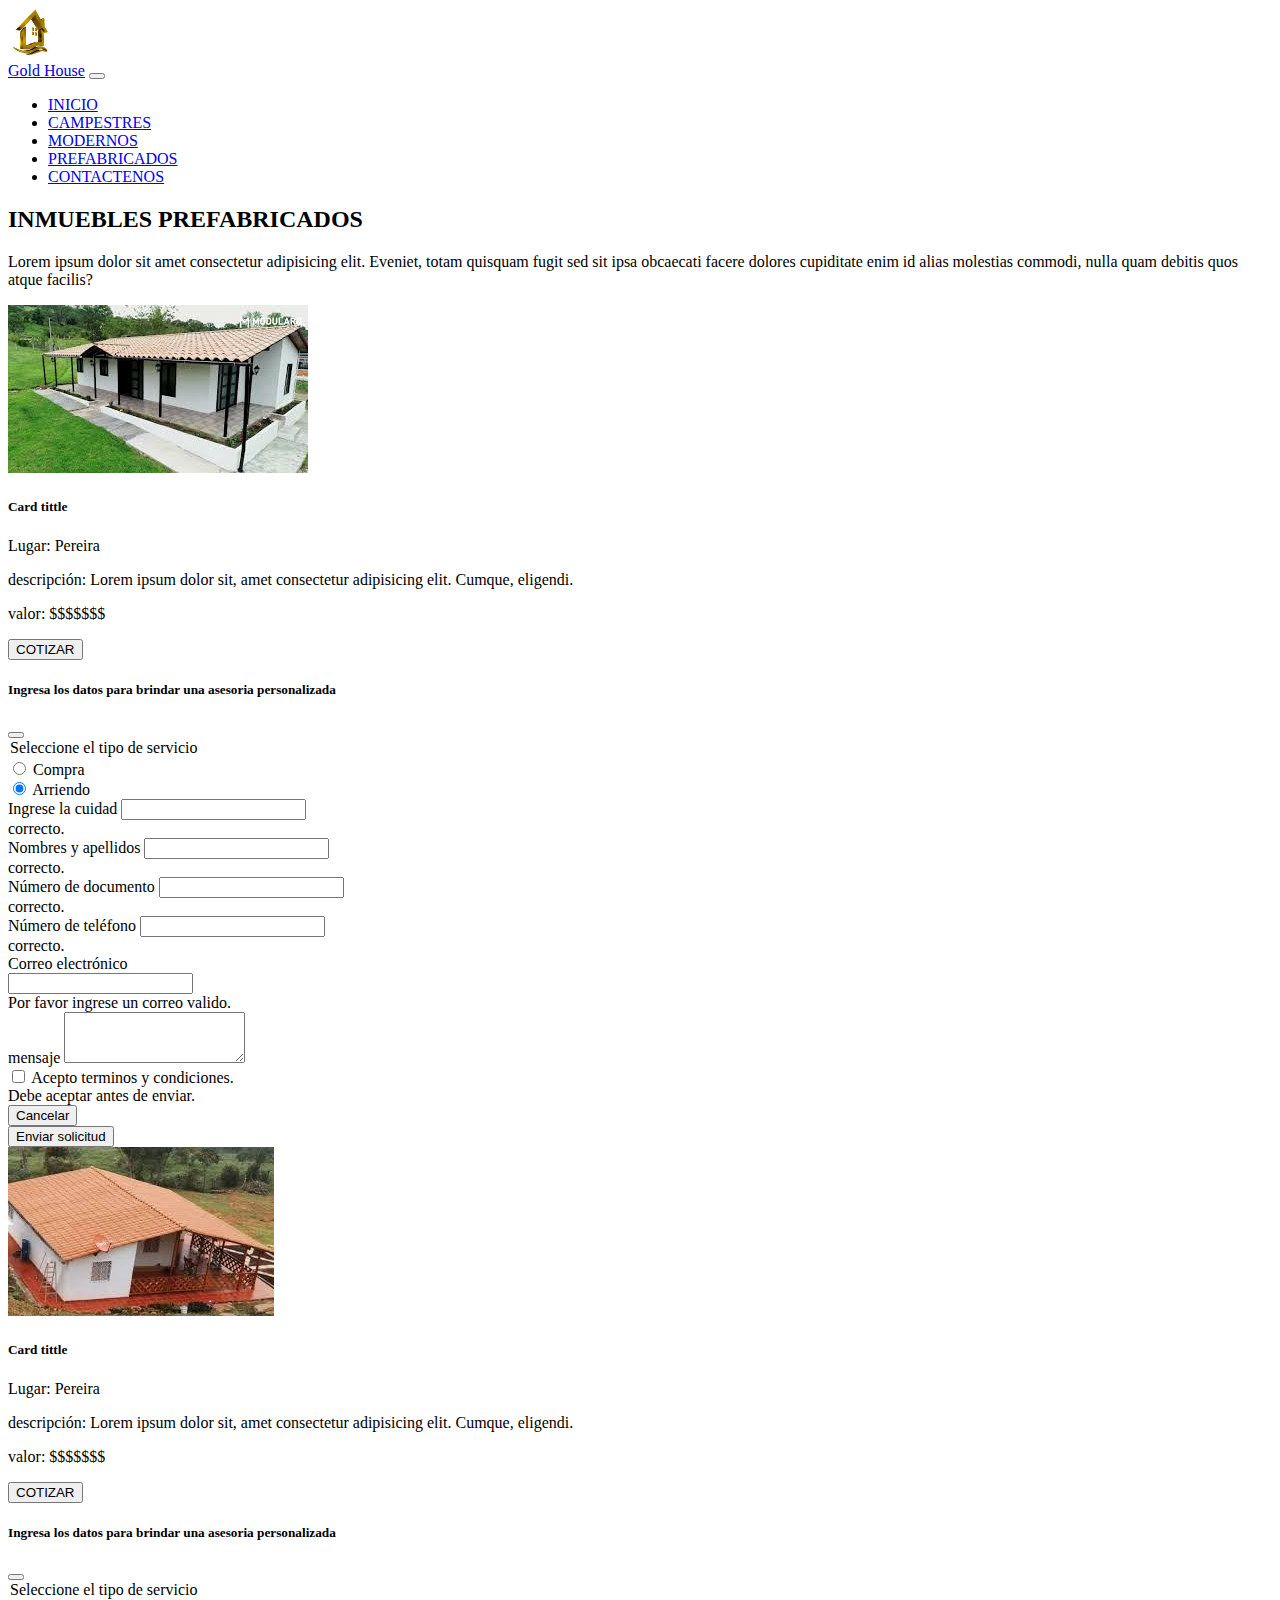
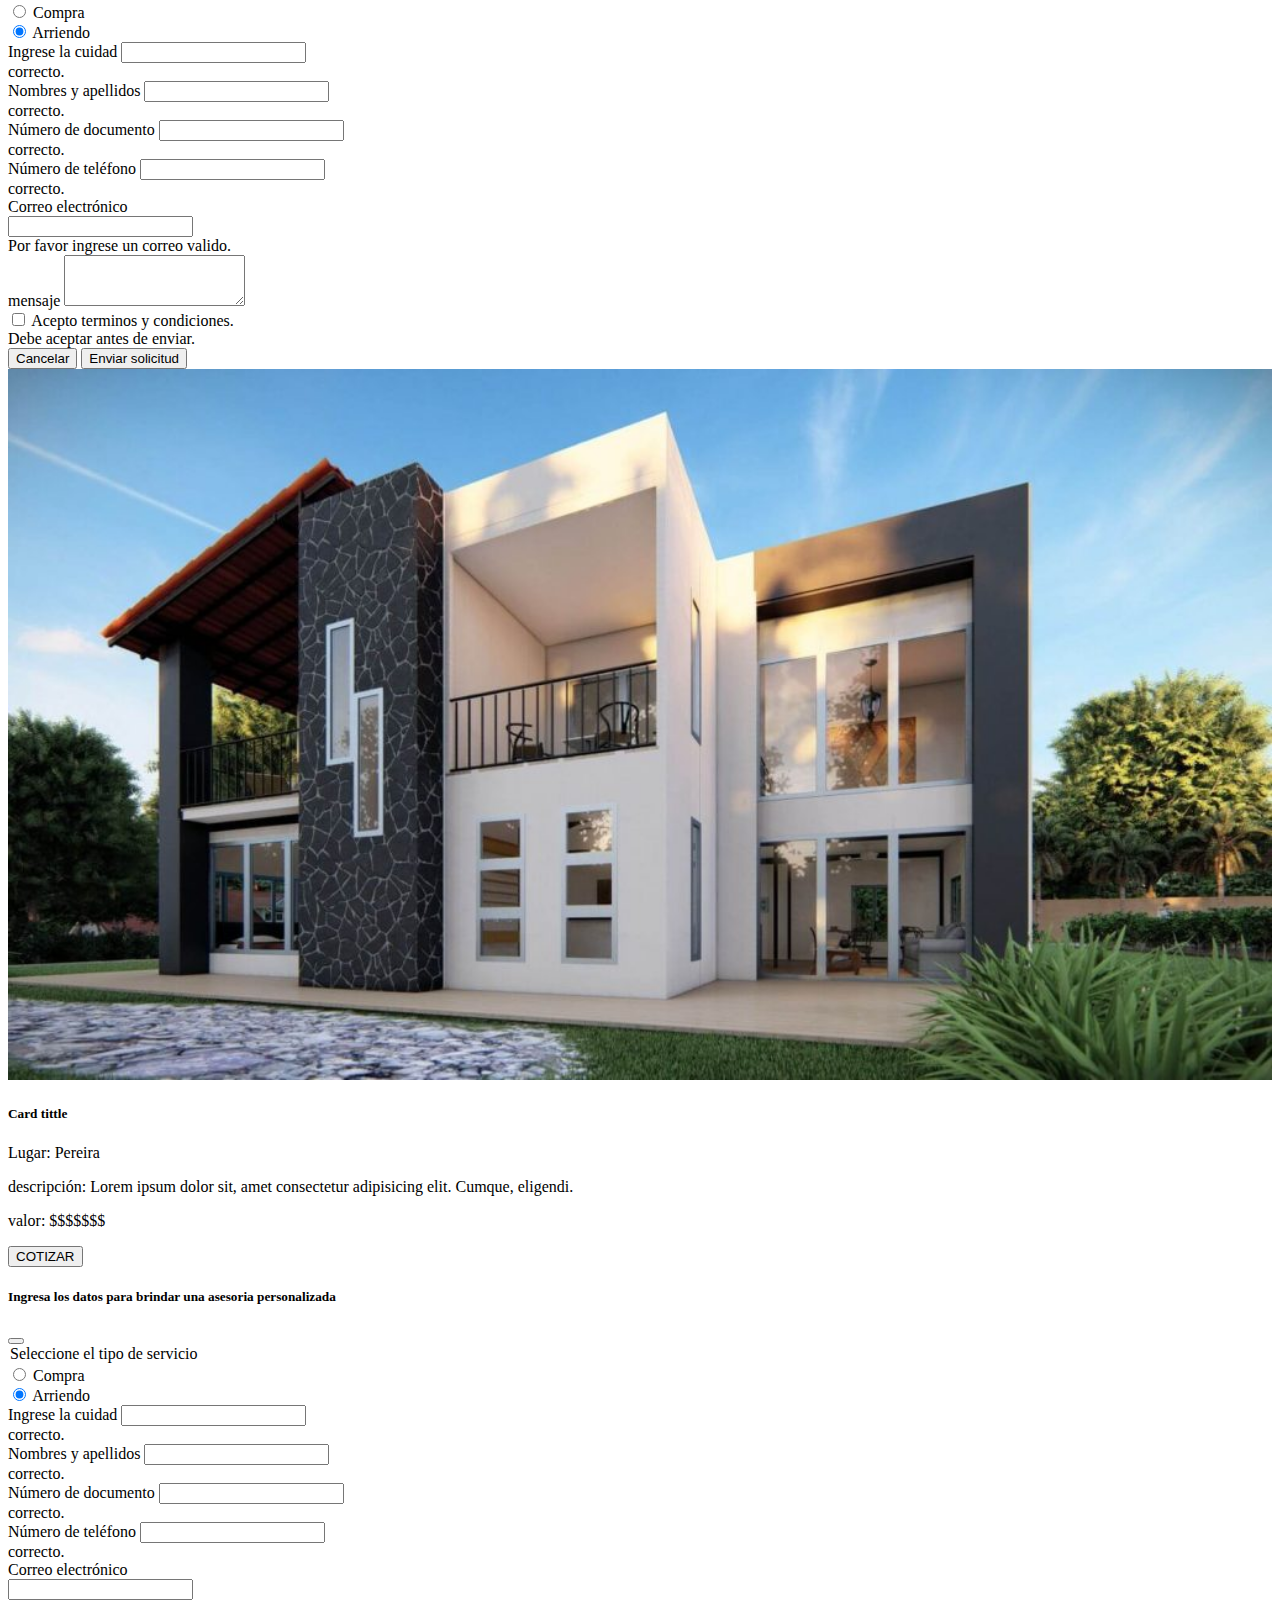
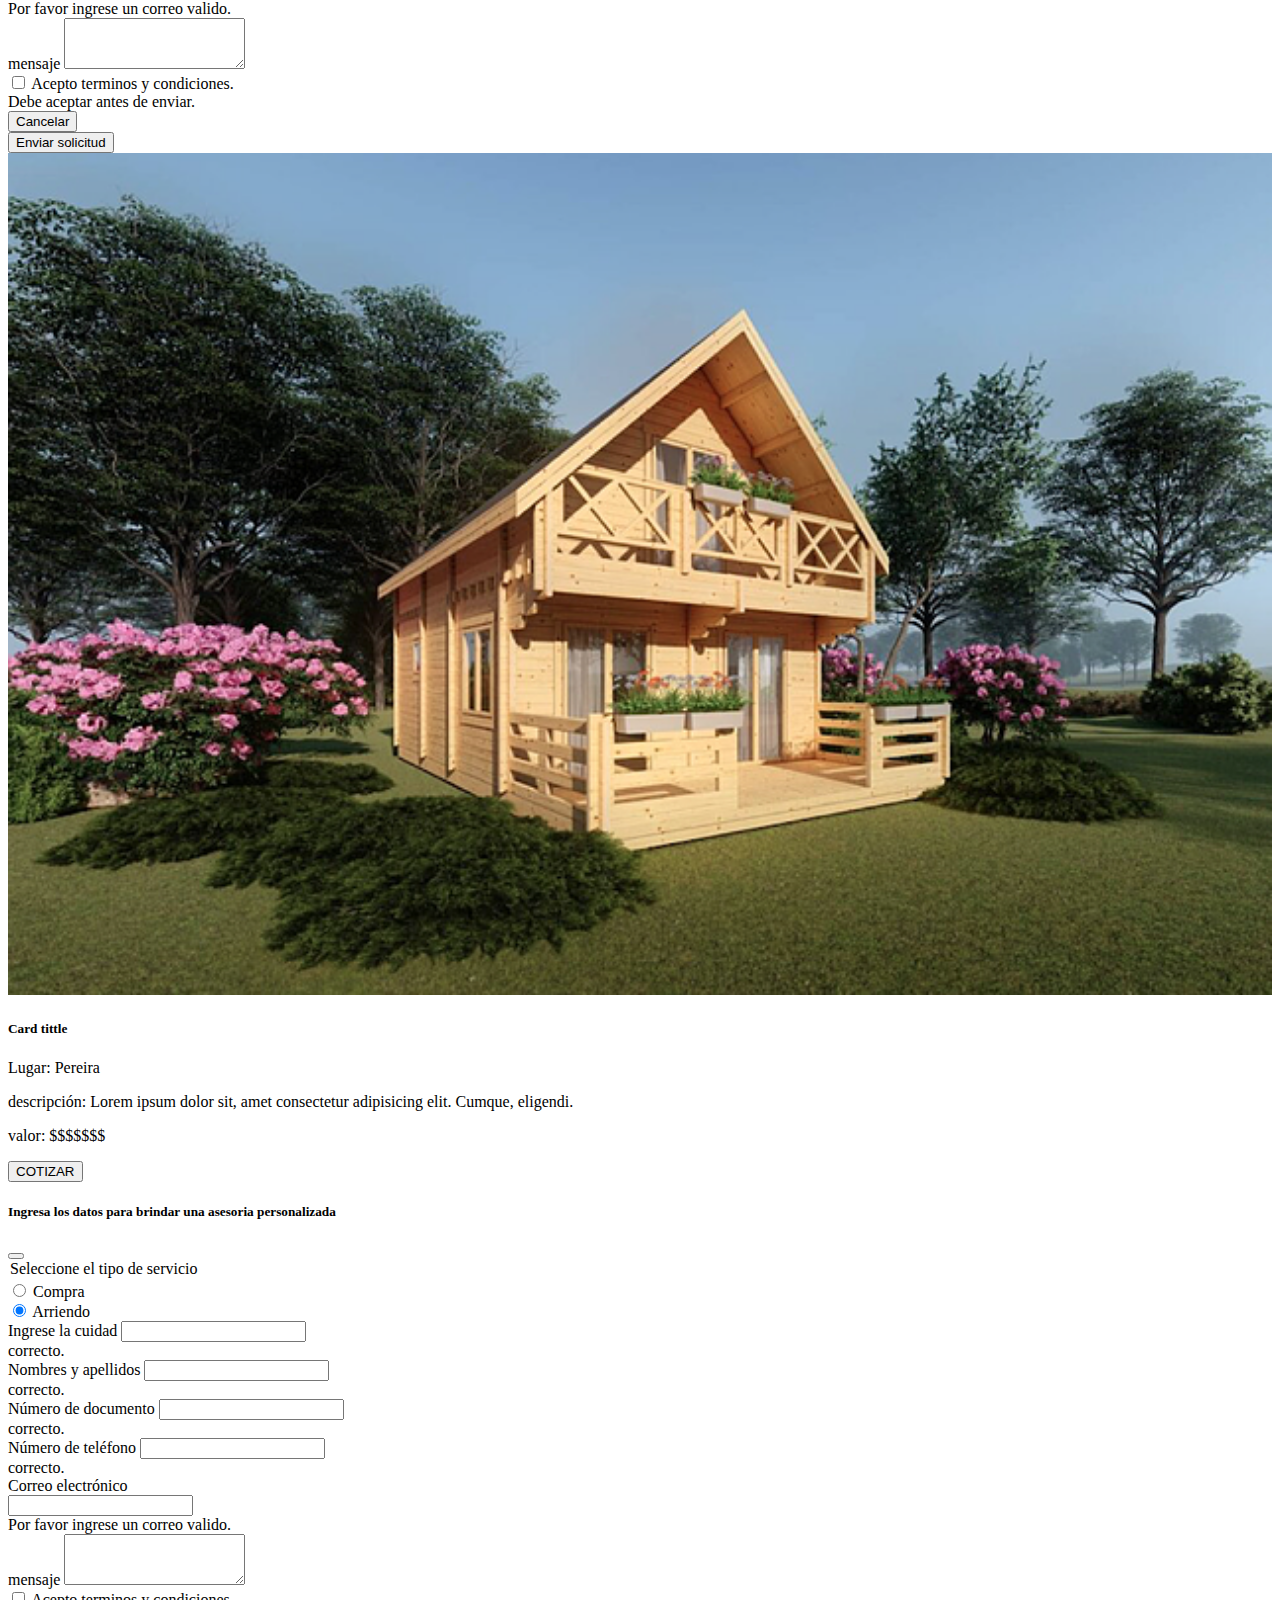
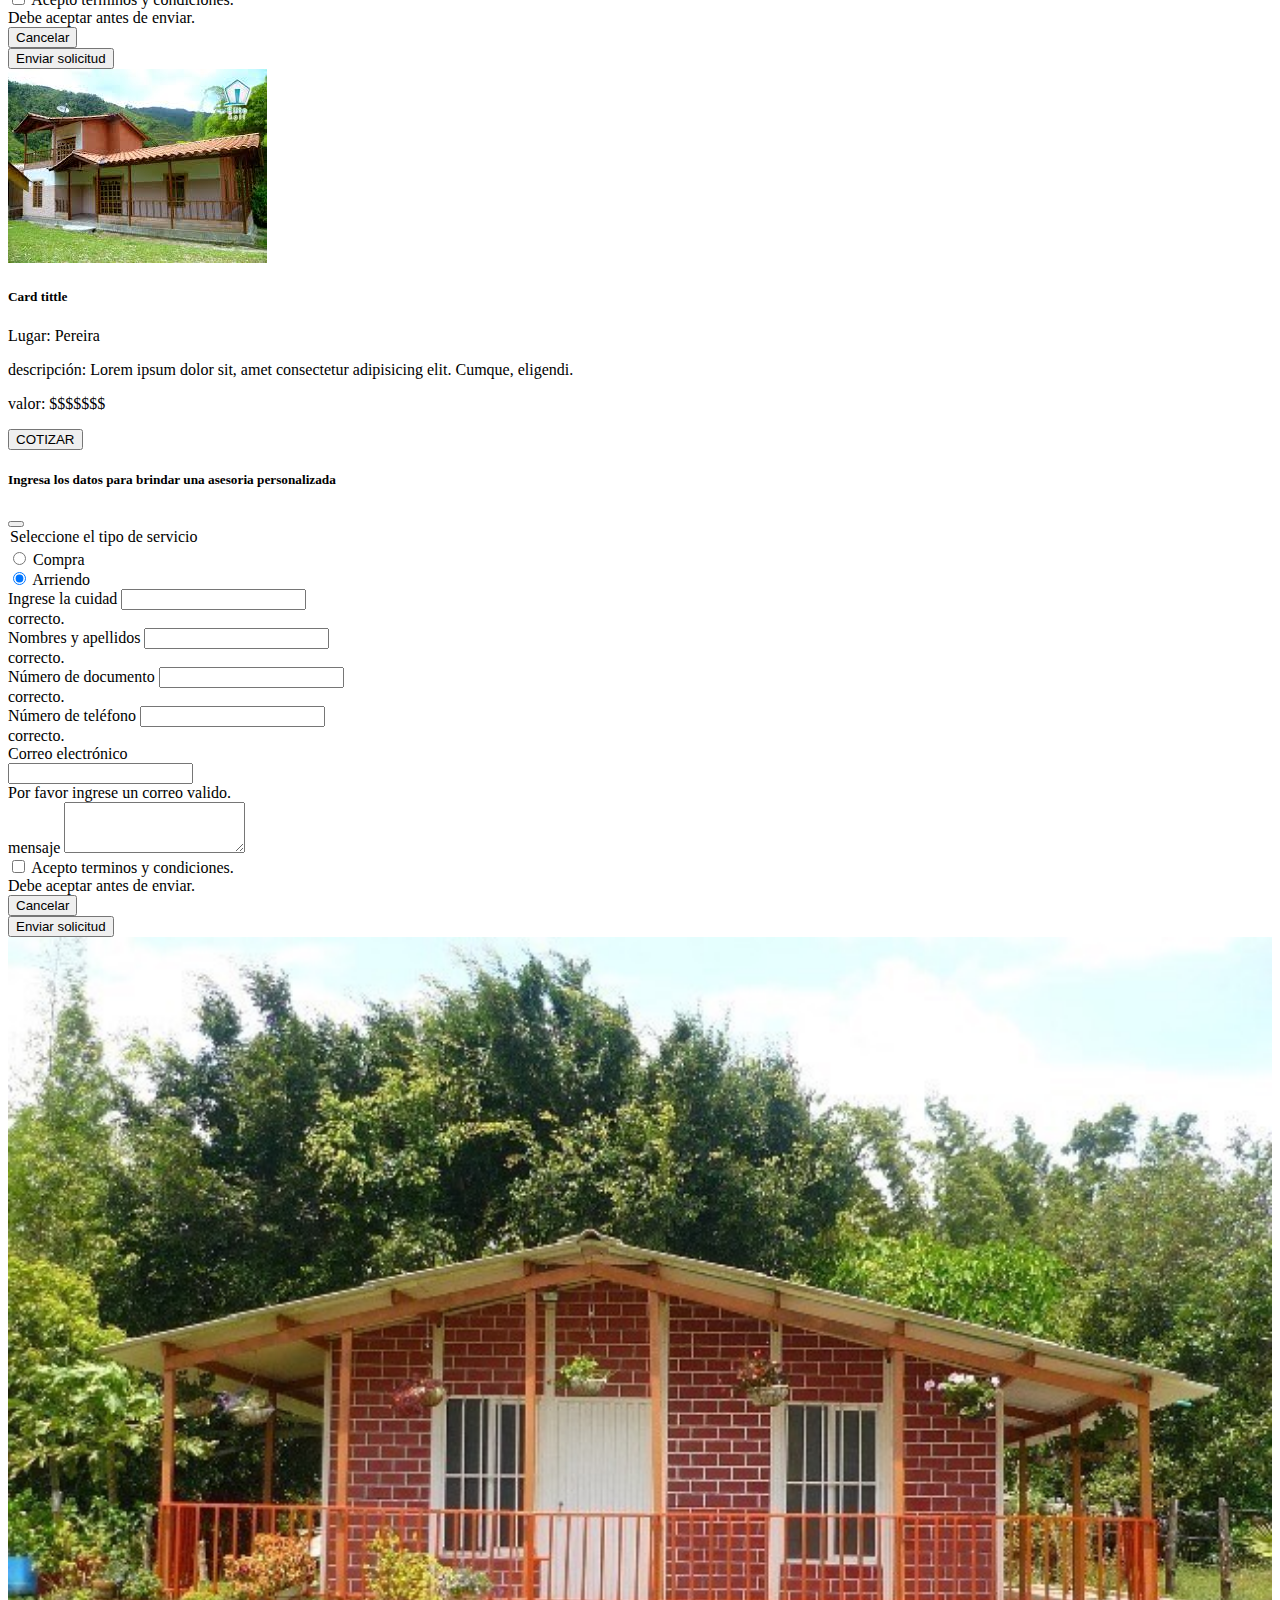
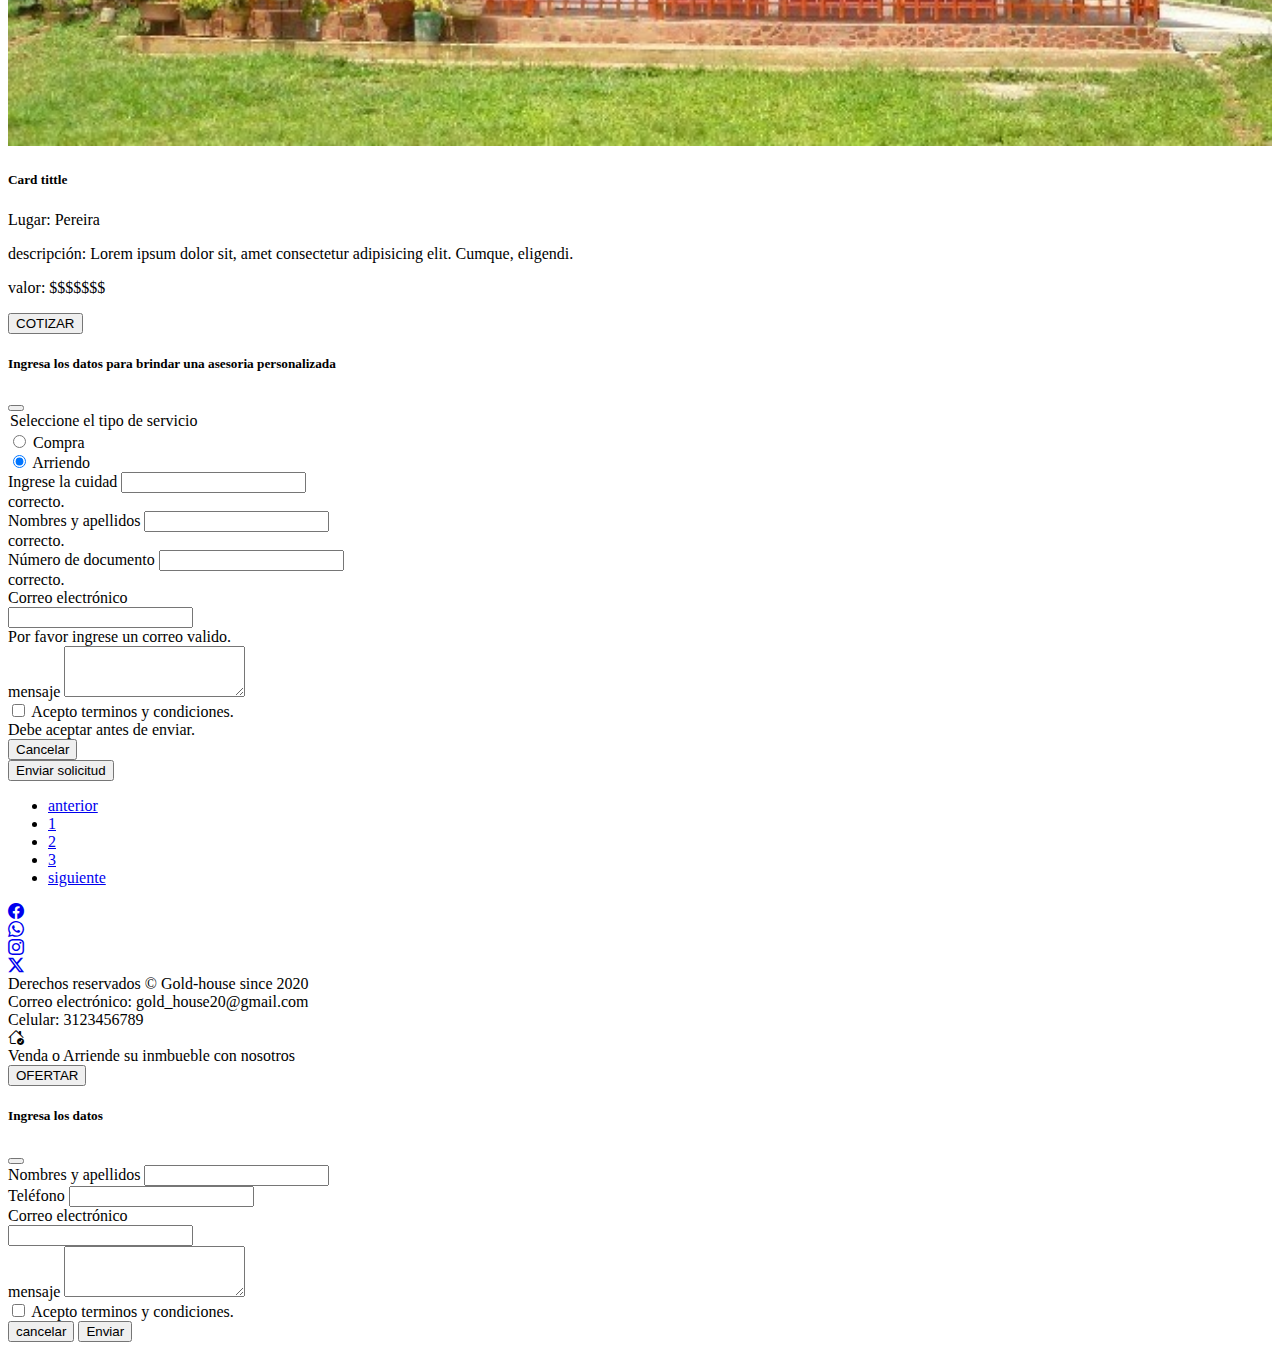
<file: index3.html>
<!DOCTYPE html>
<html lang="es">

<head>
    <meta charset="UTF-8">
    <meta name="viewport" content="width=device-width, initial-scale=1.0">
    <title>Gold House</title>
    <link rel="icon" type="image/x-icon" href="img/logo.jfif">
    <link href="https://cdn.jsdelivr.net/npm/bootstrap@5.2.3/dist/css/bootstrap.min.css" rel="stylesheet"
        integrity="sha384-rbsA2VBKQhggwzxH7pPCaAqO46MgnOM80zW1RWuH61DGLwZJEdK2Kadq2F9CUG65" crossorigin="anonymous">
    <link rel="preconnect" href="https://fonts.googleapis.com">
    <link rel="preconnect" href="https://fonts.gstatic.com" crossorigin>
    <link
        href="https://fonts.googleapis.com/css2?family=Bungee+Tint&family=Inter:ital,opsz,wght@0,14..32,100..900;1,14..32,100..900&display=swap"
        rel="stylesheet">
    <link rel="stylesheet" href="https://cdn.jsdelivr.net/npm/bootstrap-icons@1.11.3/font/bootstrap-icons.min.css">
    <link rel="stylesheet" href="css/estilo.css">
</head>

<body>
    <nav class="navbar navbar-expand-lg navbar-light bg-dark fixed-top">
        <div class="container">
            <a href="index.html" class="navbar-brand text-light text-center fw-bold"><img src="img/logo.jfif"
                    class="img-fluid " height="50px" width="50px"" alt=" logo"><br>Gold House</a>
            <button class=" navbar-toggler bg-light" type="button" data-bs-toggle="collapse"
                data-bs-target="#navbar-start" aria-controls="navbar-start" aria-expanded="false"
                aria-label="Toggle navigation">
                <span class="navbar-toggler-icon"></span>
            </button>
            <div class="collapse navbar-collapse" id="navbar-start">
                <ul class="navbar-nav ms-auto mb-2 mb-lg-0 ">
                    <li class="nav-item">
                        <a class="nav-link text-light fw-bold" href="index.html">INICIO</a>
                    </li>
                    <li class="nav-item">
                        <a class="nav-link text-light fw-bold" href="index2.html">CAMPESTRES</a>
                    </li>
                    <li class="nav-item">
                        <a class="nav-link text-light fw-bold" href="index4.html">MODERNOS</a>
                    </li>
                    <li class="nav-item">
                        <a class="nav-link text-light fw-bold" href="index3.html">PREFABRICADOS</a>
                    </li>
                    <li class="nav-item">
                        <a class="nav-link text-light fw-bold" href="index5.html">CONTACTENOS</a>
                    </li>
                </ul>
            </div>
        </div>
    </nav>

    <section class="titulo">
        <div class="container">
            <div class="row">
                <div class="col">
                    <div class="section-header text-center py-5">
                        <h2 class="text-dark pt-5">INMUEBLES PREFABRICADOS</h2>
                        <P class="text-dark">Lorem ipsum dolor sit amet consectetur adipisicing elit. Eveniet, totam
                            quisquam fugit sed sit ipsa obcaecati facere dolores cupiditate enim id alias molestias
                            commodi, nulla quam debitis quos atque facilis?</P>
                    </div>
                </div>
            </div>
        </div>
        <div class="row align-items-center justify-content-center">
            <div class="col-8 col-md-6 col-lg-3 m-1">
                <div class="card bg-light shadow-sm border-1 px-2 py-3 mb-4">
                    <div class="text-center">
                        <img class="img-fluid" src="img/prod1pref.jfif" alt="">
                    </div>
                    <div class="card-body">
                        <h5 class="card-tittle">Card tittle</h5>
                        <p class="fw-bold">Lugar: <span class="text-success">Pereira</span>
                        </p>
                        <p class="fw-bold">descripción: <span class="text-success">Lorem ipsum dolor sit, amet
                                consectetur adipisicing elit. Cumque, eligendi.</span>
                        </p>
                        <p class="fw-bold">valor: <span class="text-success">$$$$$$$</span>
                        </p>
                        <button type="button" class="btn btn-danger" data-bs-toggle="modal" data-bs-target="#compra">
                            COTIZAR
                        </button>

                        <div class="modal" id="compra" tabindex="-1">
                            <div class="modal-dialog">
                                <div class="modal-content">
                                    <div class="modal-header">
                                        <h5 class="modal-title">Ingresa los datos para brindar una asesoria
                                            personalizada</h5>
                                        <button type="button" class="btn-close" data-bs-dismiss="modal"
                                            aria-label="Close"></button>
                                    </div>
                                    <div class="modal-body">
                                        <form class=" needs-validation" novalidate">
                                            <div class="container">
                                                <div class="form-check">
                                                    <option selected>Seleccione el tipo de servicio</option>
                                                    <input class="form-check-input" type="radio" name="flexRadioDefault"
                                                        id="flexRadioDefault1">
                                                    <label class="form-check-label" for="flexRadioDefault1">
                                                        Compra
                                                    </label>
                                                </div>
                                                <div class="form-check mb-3">
                                                    <input class="form-check-input" type="radio" name="flexRadioDefault"
                                                        id="flexRadioDefault2" checked>
                                                    <label class="form-check-label" for="flexRadioDefault2">
                                                        Arriendo
                                                    </label>
                                                </div>
                                            </div>
                                            <div class="col">
                                                <label for="cuidad" class="form-label">Ingrese la cuidad</label>
                                                <input type="text" class="form-control mb-3" id="cuidad" value=""
                                                    required>
                                                <div class="valid-feedback">
                                                    correcto.
                                                </div>
                                                <div class="col">
                                                    <label for="nombres" class="form-label">Nombres y apellidos</label>
                                                    <input type="text" class="form-control mb-3" id="nombres" value=""
                                                        required>
                                                    <div class="valid-feedback">
                                                        correcto.
                                                    </div>
                                                </div>
                                                <div class="col-12">
                                                    <label for="ndocumento" class="form-label">Número de
                                                        documento</label>
                                                    <input type="text" class="form-control mb-3" id="ndocumento"
                                                        value="" required>
                                                    <div class="valid-feedback">
                                                        correcto.
                                                    </div>
                                                </div>
                                                <div class="col-12">
                                                    <label for="ndocumento" class="form-label">Número de
                                                        teléfono</label>
                                                    <input type="text" class="form-control mb-3" id="ndocumento"
                                                        value="" required>
                                                    <div class="valid-feedback">
                                                        correcto.
                                                    </div>
                                                </div>
                                                <div class="col-md-6">
                                                    <label for="correo" class="form-label">Correo electrónico</label>
                                                    <div class="input-group has-validation">
                                                        <input type="email" class="form-control mb-3" id="correo"
                                                            aria-describedby="inputGroupPrepend" required>
                                                        <div class="invalid-feedback">
                                                            Por favor ingrese un correo valido.
                                                        </div>
                                                    </div>
                                                </div>
                                                <div class="col-md-6">
                                                    <label for="asunto" class="form-label">mensaje</label>
                                                    <textarea class="form-control" id="asunto" rows="3"></textarea>
                                                </div>
                                            </div>
                                            <div class="col-12">
                                                <div class="form-check">
                                                    <input class="form-check-input" type="checkbox" value="" id="acepta"
                                                        required>
                                                    <label class="form-check-label mb-3" for="acepta">
                                                        Acepto terminos y condiciones.
                                                    </label>
                                                    <div class="invalid-feedback">
                                                        Debe aceptar antes de enviar.
                                                    </div>
                                                </div>
                                            </div>
                                            <div class="row">
                                                <div class="col-3 col-sm-3 col-md-3 mb-2">
                                                    <button type="button" class="btn btn-secondary"
                                                        data-bs-dismiss="modal">Cancelar</button>
                                                </div>
                                                <div class="col-6 col-sm-6 col-md-6">
                                                    <button class="btn btn-danger type=" submit">Enviar solicitud</button>
                                                </div>
                                            </div>
                                        </form>
                                    </div>
                                </div>
                            </div>
                        </div>
                    </div>
                </div>

            </div>
            <div class="col-8 col-md-6 col-lg-3 m-1">
                <div class="card bg-light shadow-sm border-1 px-2 py-3 mb-4">
                    <div class="text-center">
                        <img class="img-fluid" src="img/prod2pref.jpg" alt="">
                    </div>
                    <div class="card-body">
                        <h5 class="card-tittle">Card tittle</h5>
                        <p class="fw-bold">Lugar: <span class="text-success">Pereira</span>
                        </p>
                        <p class="fw-bold">descripción: <span class="text-success">Lorem ipsum dolor sit, amet
                                consectetur adipisicing elit. Cumque, eligendi.</span>
                        </p>
                        <p class="fw-bold">valor: <span class="text-success">$$$$$$$</span>
                        </p>
                        <button type="button" class="btn btn-danger" data-bs-toggle="modal" data-bs-target="#compra">
                            COTIZAR
                        </button>

                        <div class="modal" id="compra" tabindex="-1">
                            <div class="modal-dialog">
                                <div class="modal-content">
                                    <div class="modal-header">
                                        <h5 class="modal-title">Ingresa los datos para brindar una asesoria
                                            personalizada</h5>
                                        <button type="button" class="btn-close" data-bs-dismiss="modal"
                                            aria-label="Close"></button>
                                    </div>
                                    <div class="modal-body">
                                        <form class=" needs-validation" novalidate">
                                            <div class="container">
                                                <div class="form-check">
                                                    <option selected>Seleccione el tipo de servicio</option>
                                                    <input class="form-check-input" type="radio" name="flexRadioDefault"
                                                        id="flexRadioDefault1">
                                                    <label class="form-check-label" for="flexRadioDefault1">
                                                        Compra
                                                    </label>
                                                </div>
                                                <div class="form-check mb-3">
                                                    <input class="form-check-input" type="radio" name="flexRadioDefault"
                                                        id="flexRadioDefault2" checked>
                                                    <label class="form-check-label" for="flexRadioDefault2">
                                                        Arriendo
                                                    </label>
                                                </div>
                                            </div>
                                            <div class="col">
                                                <label for="cuidad" class="form-label">Ingrese la cuidad</label>
                                                <input type="text" class="form-control mb-3" id="cuidad" value=""
                                                    required>
                                                <div class="valid-feedback">
                                                    correcto.
                                                </div>
                                                <div class="col">
                                                    <label for="nombres" class="form-label">Nombres y apellidos</label>
                                                    <input type="text" class="form-control mb-3" id="nombres" value=""
                                                        required>
                                                    <div class="valid-feedback">
                                                        correcto.
                                                    </div>
                                                </div>
                                                <div class="col-12">
                                                    <label for="ndocumento" class="form-label">Número de
                                                        documento</label>
                                                    <input type="text" class="form-control mb-3" id="ndocumento"
                                                        value="" required>
                                                    <div class="valid-feedback">
                                                        correcto.
                                                    </div>
                                                </div>
                                                <div class="col-12">
                                                    <label for="ndocumento" class="form-label">Número de
                                                        teléfono</label>
                                                    <input type="text" class="form-control mb-3" id="ndocumento"
                                                        value="" required>
                                                    <div class="valid-feedback">
                                                        correcto.
                                                    </div>
                                                </div>
                                                <div class="col-md-6">
                                                    <label for="correo" class="form-label">Correo electrónico</label>
                                                    <div class="input-group has-validation">
                                                        <input type="email" class="form-control mb-3" id="correo"
                                                            aria-describedby="inputGroupPrepend" required>
                                                        <div class="invalid-feedback">
                                                            Por favor ingrese un correo valido.
                                                        </div>
                                                    </div>
                                                </div>
                                                <div class="col-md-6">
                                                    <label for="asunto" class="form-label">mensaje</label>
                                                    <textarea class="form-control" id="asunto" rows="3"></textarea>
                                                </div>
                                            </div>
                                            <div class="col-12">
                                                <div class="form-check">
                                                    <input class="form-check-input" type="checkbox" value="" id="acepta"
                                                        required>
                                                    <label class="form-check-label mb-3" for="acepta">
                                                        Acepto terminos y condiciones.
                                                    </label>
                                                    <div class="invalid-feedback">
                                                        Debe aceptar antes de enviar.
                                                    </div>
                                                </div>
                                            </div>
                                            <div class="col-6">
                                                <button type="button" class="btn btn-secondary"
                                                    data-bs-dismiss="modal">Cancelar</button>
                                                <button class="btn btn-danger type=" submit">Enviar solicitud</button>
                                            </div>
                                        </form>
                                    </div>
                                </div>
                            </div>
                        </div>
                    </div>
                </div>

            </div>
            <div class="col-8 col-md-6 col-lg-3 m-1">
                <div class="card bg-light shadow-sm border-1 px-2 py-3 mb-4">
                    <div class="text-center">
                        <img src="img/prod3pref.jpeg" style="width: 100%;" alt="">
                    </div>
                    <div class="card-body">
                        <h5 class="card-tittle">Card tittle</h5>
                        <p class="fw-bold">Lugar: <span class="text-success">Pereira</span>
                        </p>
                        <p class="fw-bold">descripción: <span class="text-success">Lorem ipsum dolor sit, amet
                                consectetur adipisicing elit. Cumque, eligendi.</span>
                        </p>
                        <p class="fw-bold">valor: <span class="text-success">$$$$$$$</span>
                        </p>
                        <button type="button" class="btn btn-danger" data-bs-toggle="modal" data-bs-target="#compra">
                            COTIZAR
                        </button>

                        <div class="modal" id="compra" tabindex="-1">
                            <div class="modal-dialog">
                                <div class="modal-content">
                                    <div class="modal-header">
                                        <h5 class="modal-title">Ingresa los datos para brindar una asesoria
                                            personalizada</h5>
                                        <button type="button" class="btn-close" data-bs-dismiss="modal"
                                            aria-label="Close"></button>
                                    </div>
                                    <div class="modal-body">
                                        <form class=" needs-validation" novalidate">
                                            <div class="container">
                                                <div class="form-check">
                                                    <option selected>Seleccione el tipo de servicio</option>
                                                    <input class="form-check-input" type="radio" name="flexRadioDefault"
                                                        id="flexRadioDefault1">
                                                    <label class="form-check-label" for="flexRadioDefault1">
                                                        Compra
                                                    </label>
                                                </div>
                                                <div class="form-check mb-3">
                                                    <input class="form-check-input" type="radio" name="flexRadioDefault"
                                                        id="flexRadioDefault2" checked>
                                                    <label class="form-check-label" for="flexRadioDefault2">
                                                        Arriendo
                                                    </label>
                                                </div>
                                            </div>
                                            <div class="col">
                                                <label for="cuidad" class="form-label">Ingrese la cuidad</label>
                                                <input type="text" class="form-control mb-3" id="cuidad" value=""
                                                    required>
                                                <div class="valid-feedback">
                                                    correcto.
                                                </div>
                                                <div class="col">
                                                    <label for="nombres" class="form-label">Nombres y apellidos</label>
                                                    <input type="text" class="form-control mb-3" id="nombres" value=""
                                                        required>
                                                    <div class="valid-feedback">
                                                        correcto.
                                                    </div>
                                                </div>
                                                <div class="col-12">
                                                    <label for="ndocumento" class="form-label">Número de
                                                        documento</label>
                                                    <input type="text" class="form-control mb-3" id="ndocumento"
                                                        value="" required>
                                                    <div class="valid-feedback">
                                                        correcto.
                                                    </div>
                                                </div>
                                                <div class="col-12">
                                                    <label for="ndocumento" class="form-label">Número de
                                                        teléfono</label>
                                                    <input type="text" class="form-control mb-3" id="ndocumento"
                                                        value="" required>
                                                    <div class="valid-feedback">
                                                        correcto.
                                                    </div>
                                                </div>
                                                <div class="col-md-6">
                                                    <label for="correo" class="form-label">Correo electrónico</label>
                                                    <div class="input-group has-validation">
                                                        <input type="email" class="form-control mb-3" id="correo"
                                                            aria-describedby="inputGroupPrepend" required>
                                                        <div class="invalid-feedback">
                                                            Por favor ingrese un correo valido.
                                                        </div>
                                                    </div>
                                                </div>
                                                <div class="col-md-6">
                                                    <label for="asunto" class="form-label">mensaje</label>
                                                    <textarea class="form-control" id="asunto" rows="3"></textarea>
                                                </div>
                                            </div>
                                            <div class="col-12">
                                                <div class="form-check">
                                                    <input class="form-check-input" type="checkbox" value="" id="acepta"
                                                        required>
                                                    <label class="form-check-label mb-3" for="acepta">
                                                        Acepto terminos y condiciones.
                                                    </label>
                                                    <div class="invalid-feedback">
                                                        Debe aceptar antes de enviar.
                                                    </div>
                                                </div>
                                            </div>
                                            <div class="row">
                                                <div class="col-3 col-sm-3 col-md-3 mb-2">
                                                    <button type="button" class="btn btn-secondary"
                                                        data-bs-dismiss="modal">Cancelar</button>
                                                </div>
                                                <div class="col-6 col-sm-6 col-md-6">
                                                    <button class="btn btn-danger type=" submit">Enviar solicitud</button>
                                                </div>
                                            </div>
                                        </form>
                                    </div>
                                </div>
                            </div>
                        </div>
                    </div>
                </div>
            </div>
            <div class="col-8 col-md-6 col-lg-3 m-1">
                <div class="card bg-light shadow-sm border-1 px-2 py-3 mb-4">
                    <div class="text-center">
                        <img src="img/prod4pref.png" style="width:100%;" alt="">
                    </div>
                    <div class="card-body">
                        <h5 class="card-tittle">Card tittle</h5>
                        <p class="fw-bold">Lugar: <span class="text-success">Pereira</span>
                        </p>
                        <p class="fw-bold">descripción: <span class="text-success">Lorem ipsum dolor sit, amet
                                consectetur adipisicing elit. Cumque, eligendi.</span>
                        </p>
                        <p class="fw-bold">valor: <span class="text-success">$$$$$$$</span>
                        </p>
                        <button type="button" class="btn btn-danger" data-bs-toggle="modal" data-bs-target="#compra">
                            COTIZAR
                        </button>

                        <div class="modal" id="compra" tabindex="-1">
                            <div class="modal-dialog">
                                <div class="modal-content">
                                    <div class="modal-header">
                                        <h5 class="modal-title">Ingresa los datos para brindar una asesoria
                                            personalizada</h5>
                                        <button type="button" class="btn-close" data-bs-dismiss="modal"
                                            aria-label="Close"></button>
                                    </div>
                                    <div class="modal-body">
                                        <form class=" needs-validation" novalidate">
                                            <div class="container">
                                                <div class="form-check">
                                                    <option selected>Seleccione el tipo de servicio</option>
                                                    <input class="form-check-input" type="radio" name="flexRadioDefault"
                                                        id="flexRadioDefault1">
                                                    <label class="form-check-label" for="flexRadioDefault1">
                                                        Compra
                                                    </label>
                                                </div>
                                                <div class="form-check mb-3">
                                                    <input class="form-check-input" type="radio" name="flexRadioDefault"
                                                        id="flexRadioDefault2" checked>
                                                    <label class="form-check-label" for="flexRadioDefault2">
                                                        Arriendo
                                                    </label>
                                                </div>
                                            </div>
                                            <div class="col">
                                                <label for="cuidad" class="form-label">Ingrese la cuidad</label>
                                                <input type="text" class="form-control mb-3" id="cuidad" value=""
                                                    required>
                                                <div class="valid-feedback">
                                                    correcto.
                                                </div>
                                                <div class="col">
                                                    <label for="nombres" class="form-label">Nombres y apellidos</label>
                                                    <input type="text" class="form-control mb-3" id="nombres" value=""
                                                        required>
                                                    <div class="valid-feedback">
                                                        correcto.
                                                    </div>
                                                </div>
                                                <div class="col-12">
                                                    <label for="ndocumento" class="form-label">Número de
                                                        documento</label>
                                                    <input type="text" class="form-control mb-3" id="ndocumento"
                                                        value="" required>
                                                    <div class="valid-feedback">
                                                        correcto.
                                                    </div>
                                                </div>
                                                <div class="col-12">
                                                    <label for="ndocumento" class="form-label">Número de
                                                        teléfono</label>
                                                    <input type="text" class="form-control mb-3" id="ndocumento"
                                                        value="" required>
                                                    <div class="valid-feedback">
                                                        correcto.
                                                    </div>
                                                </div>
                                                <div class="col-md-6">
                                                    <label for="correo" class="form-label">Correo electrónico</label>
                                                    <div class="input-group has-validation">
                                                        <input type="email" class="form-control mb-3" id="correo"
                                                            aria-describedby="inputGroupPrepend" required>
                                                        <div class="invalid-feedback">
                                                            Por favor ingrese un correo valido.
                                                        </div>
                                                    </div>
                                                </div>
                                                <div class="col-md-6">
                                                    <label for="asunto" class="form-label">mensaje</label>
                                                    <textarea class="form-control" id="asunto" rows="3"></textarea>
                                                </div>
                                            </div>
                                            <div class="col-12">
                                                <div class="form-check">
                                                    <input class="form-check-input" type="checkbox" value="" id="acepta"
                                                        required>
                                                    <label class="form-check-label mb-3" for="acepta">
                                                        Acepto terminos y condiciones.
                                                    </label>
                                                    <div class="invalid-feedback">
                                                        Debe aceptar antes de enviar.
                                                    </div>
                                                </div>
                                            </div>
                                            <div class="row">
                                                <div class="col-3 col-sm-3 col-md-3 mb-2">
                                                    <button type="button" class="btn btn-secondary"
                                                        data-bs-dismiss="modal">Cancelar</button>
                                                </div>
                                                <div class="col-6 col-sm-6 col-md-6">
                                                    <button class="btn btn-danger type=" submit">Enviar solicitud</button>
                                                </div>
                                            </div>
                                        </form>
                                    </div>
                                </div>
                            </div>
                        </div>
                    </div>
                </div>

            </div>
            <div class="col-8 col-md-6 col-lg-3 m-1">
                <div class="card bg-light shadow-sm border-1 px-2 py-3 mb-4">
                    <div class="text-center">
                        <img class="img-fluid" src="img/prod5pref.jfif" alt="">
                    </div>
                    <div class="card-body">
                        <h5 class="card-tittle">Card tittle</h5>
                        <p class="fw-bold">Lugar: <span class="text-success">Pereira</span>
                        </p>
                        <p class="fw-bold">descripción: <span class="text-success">Lorem ipsum dolor sit, amet
                                consectetur adipisicing elit. Cumque, eligendi.</span>
                        </p>
                        <p class="fw-bold">valor: <span class="text-success">$$$$$$$</span>
                        </p>
                        <button type="button" class="btn btn-danger" data-bs-toggle="modal" data-bs-target="#compra">
                            COTIZAR
                        </button>

                        <div class="modal" id="compra" tabindex="-1">
                            <div class="modal-dialog">
                                <div class="modal-content">
                                    <div class="modal-header">
                                        <h5 class="modal-title">Ingresa los datos para brindar una asesoria
                                            personalizada</h5>
                                        <button type="button" class="btn-close" data-bs-dismiss="modal"
                                            aria-label="Close"></button>
                                    </div>
                                    <div class="modal-body">
                                        <form class=" needs-validation" novalidate">
                                            <div class="container">
                                                <div class="form-check">
                                                    <option selected>Seleccione el tipo de servicio</option>
                                                    <input class="form-check-input" type="radio" name="flexRadioDefault"
                                                        id="flexRadioDefault1">
                                                    <label class="form-check-label" for="flexRadioDefault1">
                                                        Compra
                                                    </label>
                                                </div>
                                                <div class="form-check mb-3">
                                                    <input class="form-check-input" type="radio" name="flexRadioDefault"
                                                        id="flexRadioDefault2" checked>
                                                    <label class="form-check-label" for="flexRadioDefault2">
                                                        Arriendo
                                                    </label>
                                                </div>
                                            </div>
                                            <div class="col">
                                                <label for="cuidad" class="form-label">Ingrese la cuidad</label>
                                                <input type="text" class="form-control" id="cuidad" value="" required>
                                                <div class="valid-feedback">
                                                    correcto.
                                                </div>
                                                <div class="col">
                                                    <label for="nombres" class="form-label">Nombres y apellidos</label>
                                                    <input type="text" class="form-control" id="nombres" value=""
                                                        required>
                                                    <div class="valid-feedback">
                                                        correcto.
                                                    </div>
                                                </div>
                                                <div class="col-12">
                                                    <label for="ndocumento" class="form-label">Número de
                                                        documento</label>
                                                    <input type="text" class="form-control" id="ndocumento" value=""
                                                        required>
                                                    <div class="valid-feedback">
                                                        correcto.
                                                    </div>
                                                </div>
                                                <div class="col-12">
                                                    <label for="ndocumento" class="form-label">Número de
                                                        teléfono</label>
                                                    <input type="text" class="form-control" id="ndocumento" value=""
                                                        required>
                                                    <div class="valid-feedback">
                                                        correcto.
                                                    </div>
                                                </div>
                                                <div class="col-md-6">
                                                    <label for="correo" class="form-label">Correo electrónico</label>
                                                    <div class="input-group has-validation">
                                                        <input type="email" class="form-control" id="correo"
                                                            aria-describedby="inputGroupPrepend" required>
                                                        <div class="invalid-feedback">
                                                            Por favor ingrese un correo valido.
                                                        </div>
                                                    </div>
                                                </div>
                                                <div class="col-md-6">
                                                    <label for="asunto" class="form-label">mensaje</label>
                                                    <textarea class="form-control" id="asunto" rows="3"></textarea>
                                                </div>
                                            </div>
                                            <div class="col-12">
                                                <div class="form-check">
                                                    <input class="form-check-input" type="checkbox" value="" id="acepta"
                                                        required>
                                                    <label class="form-check-label" for="acepta">
                                                        Acepto terminos y condiciones.
                                                    </label>
                                                    <div class="invalid-feedback">
                                                        Debe aceptar antes de enviar.
                                                    </div>
                                                </div>
                                            </div>
                                            <div class="row">
                                                <div class="col-3 col-sm-3 col-md-3 mb-2">
                                                    <button type="button" class="btn btn-secondary"
                                                        data-bs-dismiss="modal">Cancelar</button>
                                                </div>
                                                <div class="col-6 col-sm-6 col-md-6">
                                                    <button class="btn btn-danger type=" submit">Enviar solicitud</button>
                                                </div>
                                            </div>
                                        </form>
                                    </div>
                                </div>
                            </div>
                        </div>
                    </div>
                </div>

            </div>
            <div class="col-8 col-md-6 col-lg-3 m-1">
                <div class="card bg-light shadow-sm border-1 px-2 py-3 mb-4">
                    <div class="text-center">
                        <img src="img/prod6pref.jpg" style="width: 100%;" alt="">
                    </div>
                    <div class="card-body">
                        <h5 class="card-tittle">Card tittle</h5>
                        <p class="fw-bold">Lugar: <span class="text-success">Pereira</span>
                        </p>
                        <p class="fw-bold">descripción: <span class="text-success">Lorem ipsum dolor sit, amet
                                consectetur adipisicing elit. Cumque, eligendi.</span>
                        </p>
                        <p class="fw-bold">valor: <span class="text-success">$$$$$$$</span>
                        </p>
                        <button type="button" class="btn btn-danger" data-bs-toggle="modal" data-bs-target="#compra">
                            COTIZAR
                        </button>

                        <div class="modal" id="compra" tabindex="-1">
                            <div class="modal-dialog">
                                <div class="modal-content">
                                    <div class="modal-header">
                                        <h5 class="modal-title">Ingresa los datos para brindar una asesoria
                                            personalizada</h5>
                                        <button type="button" class="btn-close" data-bs-dismiss="modal"
                                            aria-label="Close"></button>
                                    </div>
                                    <div class="modal-body">
                                        <form class=" needs-validation" novalidate">
                                            <div class="container">
                                                <div class="form-check">
                                                    <option selected>Seleccione el tipo de servicio</option>
                                                    <input class="form-check-input" type="radio" name="flexRadioDefault"
                                                        id="flexRadioDefault1">
                                                    <label class="form-check-label" for="flexRadioDefault1">
                                                        Compra
                                                    </label>
                                                </div>
                                                <div class="form-check mb-3">
                                                    <input class="form-check-input" type="radio" name="flexRadioDefault"
                                                        id="flexRadioDefault2" checked>
                                                    <label class="form-check-label" for="flexRadioDefault2">
                                                        Arriendo
                                                    </label>
                                                </div>
                                            </div>
                                            <div class="col-6">
                                                <label for="cuidad" class="form-label">Ingrese la cuidad</label>
                                                <input type="text" class="form-control" id="cuidad" value="" required>
                                                <div class="valid-feedback">
                                                    correcto.
                                                </div>
                                                <div class="col-6">
                                                    <label for="nombres" class="form-label">Nombres y apellidos</label>
                                                    <input type="text" class="form-control" id="nombres" value=""
                                                        required>
                                                    <div class="valid-feedback">
                                                        correcto.
                                                    </div>
                                                </div>
                                                <div class="col-6">
                                                    <label for="ndocumento" class="form-label">Número de
                                                        documento</label>
                                                    <input type="text" class="form-control" id="ndocumento" value=""
                                                        required>
                                                    <div class="valid-feedback">
                                                        correcto.
                                                    </div>
                                                </div>
                                                <div class="col-6">
                                                    <label for="correo" class="form-label">Correo electrónico</label>
                                                    <div class="input-group has-validation">
                                                        <input type="email" class="form-control" id="correo"
                                                            aria-describedby="inputGroupPrepend" required>
                                                        <div class="invalid-feedback">
                                                            Por favor ingrese un correo valido.
                                                        </div>
                                                    </div>
                                                </div>
                                                <div class="col-6">
                                                    <label for="asunto" class="form-label">mensaje</label>
                                                    <textarea class="form-control" id="asunto" rows="3"></textarea>
                                                </div>
                                            </div>
                                            <div class="col-12">
                                                <div class="form-check">
                                                    <input class="form-check-input" type="checkbox" value="" id="acepta"
                                                        required>
                                                    <label class="form-check-label" for="acepta">
                                                        Acepto terminos y condiciones.
                                                    </label>
                                                    <div class="invalid-feedback">
                                                        Debe aceptar antes de enviar.
                                                    </div>
                                                </div>
                                            </div>
                                            <div class="row">
                                                <div class="col-3 col-sm-3 col-md-3 mb-2">
                                                    <button type="button" class="btn btn-secondary"
                                                        data-bs-dismiss="modal">Cancelar</button>
                                                </div>
                                                <div class="col-6 col-sm-6 col-md-6">
                                                    <button class="btn btn-danger type=" submit">Enviar solicitud</button>
                                                </div>
                                            </div>
                                        </form>
                                    </div>
                                </div>
                            </div>
                        </div>
                    </div>
                </div>
            </div>

            <nav aria-label="Page navigation example">
                <ul class="pagination justify-content-center align-items-center">
                    <li class="page-item"><a class="page-link text-danger" href="#">anterior</a></li>
                    <li class="page-item"><a class="page-link text-danger" href="#">1</a></li>
                    <li class="page-item"><a class="page-link text-danger" href="#">2</a></li>
                    <li class="page-item"><a class="page-link text-danger" href="#">3</a></li>
                    <li class="page-item"><a class="page-link text-danger" href="#">siguiente</a></li>
                </ul>
            </nav>
        </div>
    </section>

    <footer class="bg-dark mb-2">
        <div class="container h-100">
            <div class="row align-items-center justify-content-center text-center">
                <div class="col-lg-3 align-self-baseline me-2">
                    <div class="row mb-4">
                        <div class="col-3 col-sm-3 col-md-3 fs-1 pt-2">
                            <a href="#"><i class="bi bi-facebook text-danger"></i></a>
                        </div>
                        <div class="col-3 col-sm-3 col-md-3 fs-1 pt-2">
                            <a href="#"><i class="bi bi-whatsapp text-danger"></i></a>
                        </div>
                        <div class="col-3 col-sm-3 col-md-3 fs-1 pt-2">
                            <a href="#"><i class="bi bi-instagram text-danger"></i></a>
                        </div>
                        <div class="col-3 col-sm-3 col-md-3 fs-1 pt-2">
                            <a href="#"><i class="bi bi-twitter-x text-danger"></i></a>
                        </div>
                    </div>
                </div>
                <div class="col-lg-3 ">
                    <div class="row mb-3 text-light align-items-center justify-content-center text-center">
                        <div class="col-12 col-lg-12">
                            <h7>Derechos reservados &#169 Gold-house since 2020</h7>
                        </div>
                        <div class="col-12 col-lg-12">
                            <h7>Correo electrónico: gold_house20@gmail.com </h7>
                        </div>
                        <div class="col-12 col-lg-12">
                            <h7>Celular: 3123456789</h7>
                        </div>
                    </div>
                </div>
                <div class="col-lg-3">
                    <div class="row mb-3">
                        <div class="col text-light">
                            <div class="row ">
                                <div class="col-12 col-lg-12 text-center">
                                    <i class="bi bi-house-check fs-1"></i>
                                </div>
                                <div class="col-12 col-lg-12 text-center">
                                    <h7>Venda o Arriende su inmbueble con nosotros</h7>
                                </div>
                                <div class="col-12 col-lg-12 text-center">
                                    <button type="button" class="btn btn-danger" data-bs-toggle="modal"
                                        data-bs-target="#compra1">
                                        OFERTAR
                                    </button>
                                    <div class="modal fade text-dark" id="compra1" tabindex="-1"
                                        aria-labelledby="compra1Label" aria-hidden="true">
                                        <div class="modal-dialog">
                                            <div class="modal-content">
                                                <div class="modal-header">
                                                    <h5 class="modal-title" id="compra1Label">Ingresa los datos</h5>
                                                    <button type="button" class="btn-close" data-bs-dismiss="modal"
                                                        aria-label="Close"></button>
                                                </div>
                                                <div class="modal-body text-start">
                                                    <div class="col-12 col-md-6 col-lg-12">
                                                        <label for="nombres" class="form-label">Nombres y
                                                            apellidos</label>
                                                        <input type="text" class="form-control mb-3" id="nombres">
                                                    </div>
                                                    <div class="col-12 col-md-6 col-lg-12">
                                                        <label for="nombres" class="form-label">Teléfono</label>
                                                        <input type="text" class="form-control mb-3" id="nombres">
                                                    </div>
                                                    <div class="col-12 col-md-6 col-lg-12">
                                                        <label for="correo" class="form-label">Correo
                                                            electrónico</label>
                                                        <div class="input-group has-validation">
                                                            <input type="email" class="form-control mb-3" id="correo"
                                                                aria-describedby="inputGroupPrepend" required>
                                                        </div>
                                                    </div>
                                                    <div class="col-sm-6 col-md-6 col-lg-12">
                                                        <label for="asunto" class="form-label">mensaje</label>
                                                        <textarea class="form-control" id="asunto" rows="3"></textarea>
                                                    </div>

                                                    <div class="col-12">
                                                        <div class="form-check">
                                                            <input class="form-check-input" type="checkbox" value=""
                                                                id="acepta" required>
                                                            <label class="form-check-label mb-3" for="acepta">
                                                                Acepto terminos y condiciones.
                                                            </label>
                                                        </div>
                                                    </div>
                                                </div>
                                                <div class="modal-footer">
                                                    <button type="button" class="btn btn-secondary"
                                                        data-bs-dismiss="modal">cancelar</button>
                                                    <button type="button" class="btn btn-danger">Enviar</button>
                                                </div>
                                            </div>
                                        </div>
                                    </div>
                                </div>
                            </div>
                        </div>
                    </div>
                </div>
            </div>
        </div>
    </footer>

    <script src="https://cdn.jsdelivr.net/npm/bootstrap@5.2.3/dist/js/bootstrap.bundle.min.js"
        integrity="sha384-kenU1KFdBIe4zVF0s0G1M5b4hcpxyD9F7jL+jjXkk+Q2h455rYXK/7HAuoJl+0I4"
        crossorigin="anonymous"></script>
    <script src="js/java.js"></script>
</body>

</html>
</file>
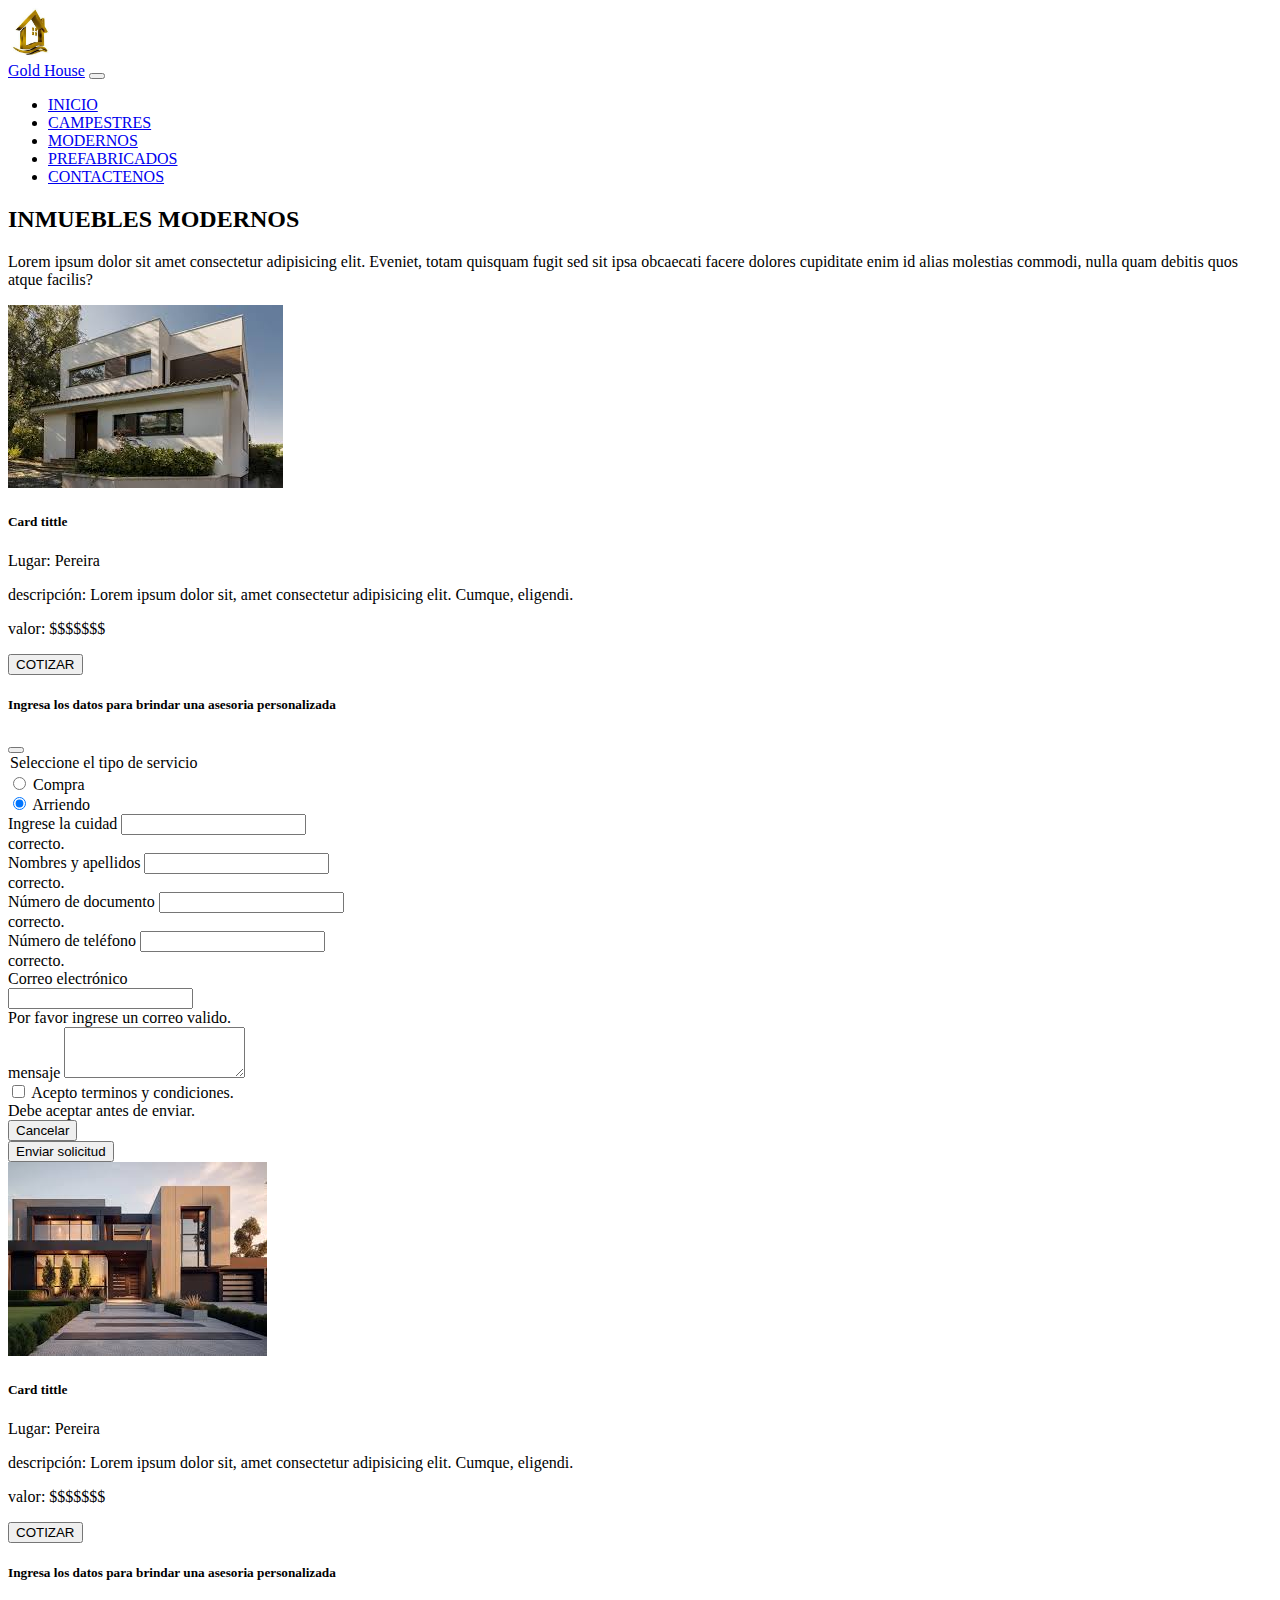
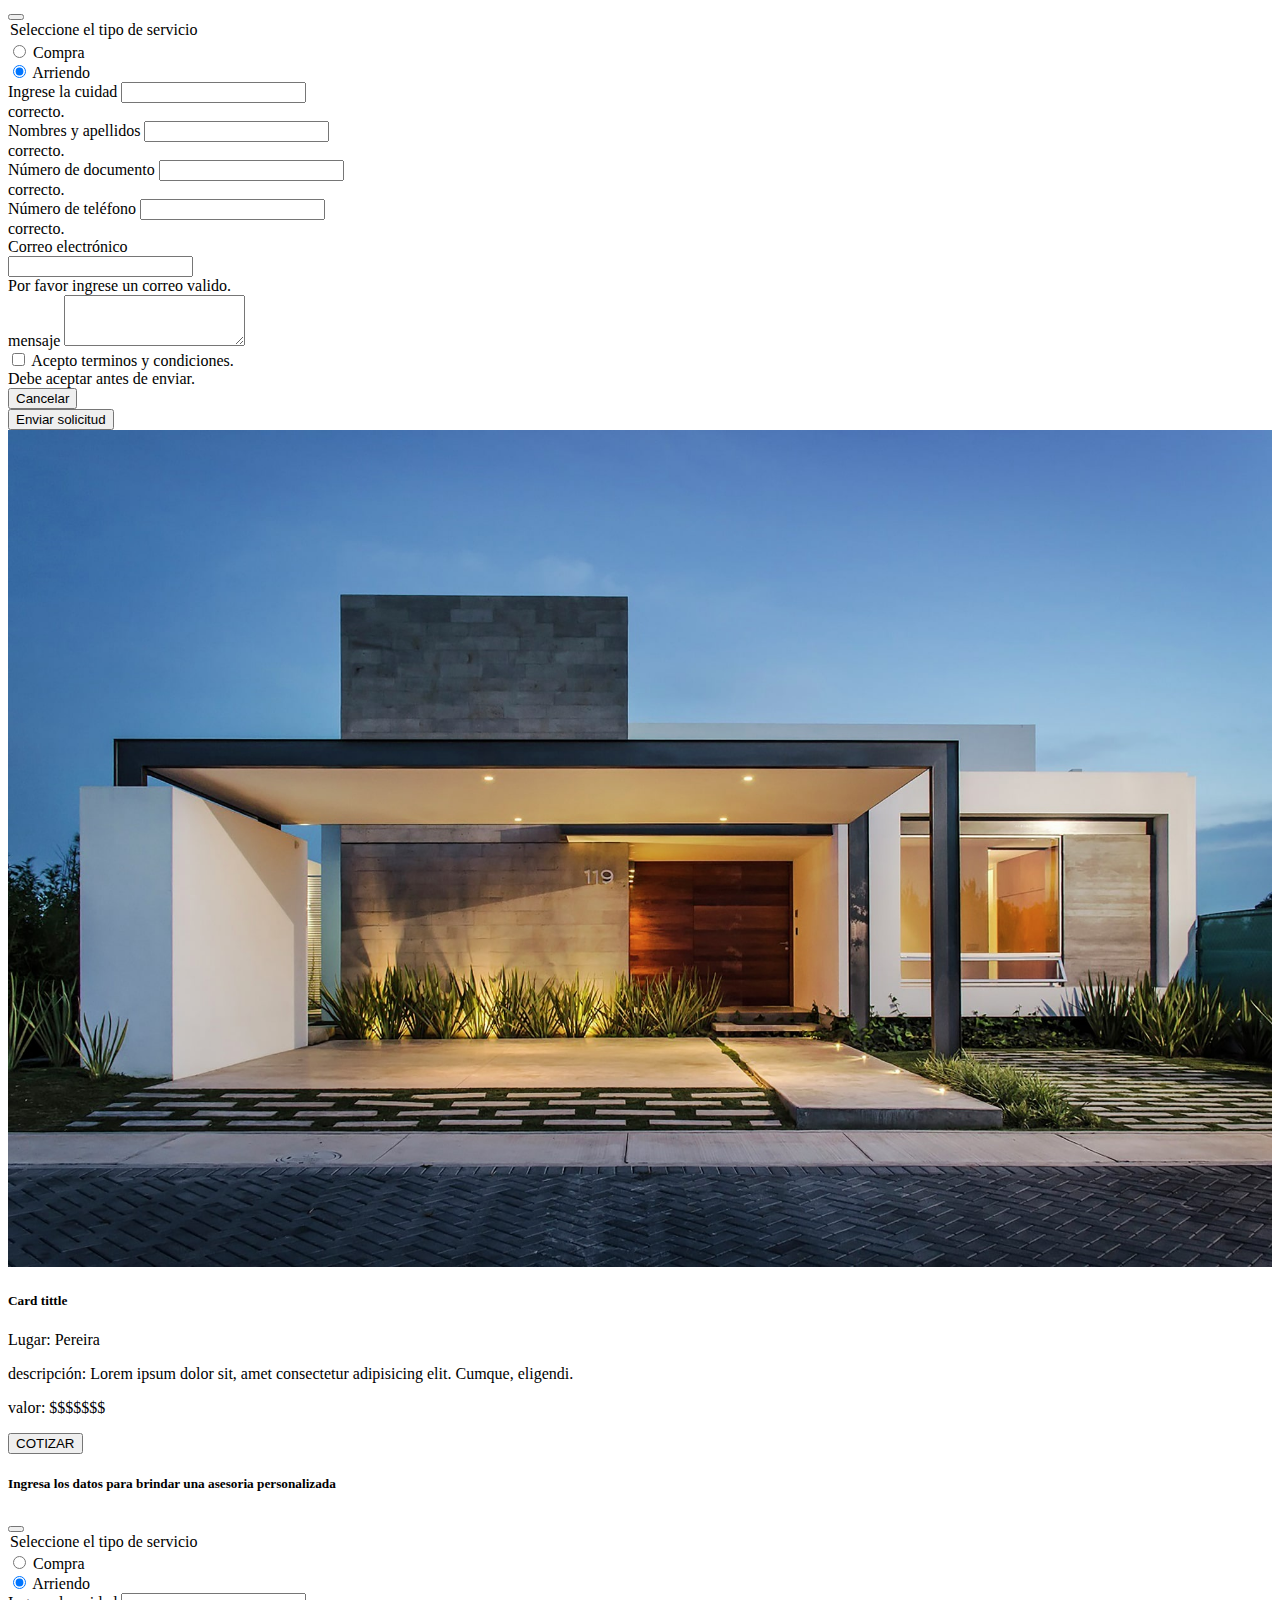
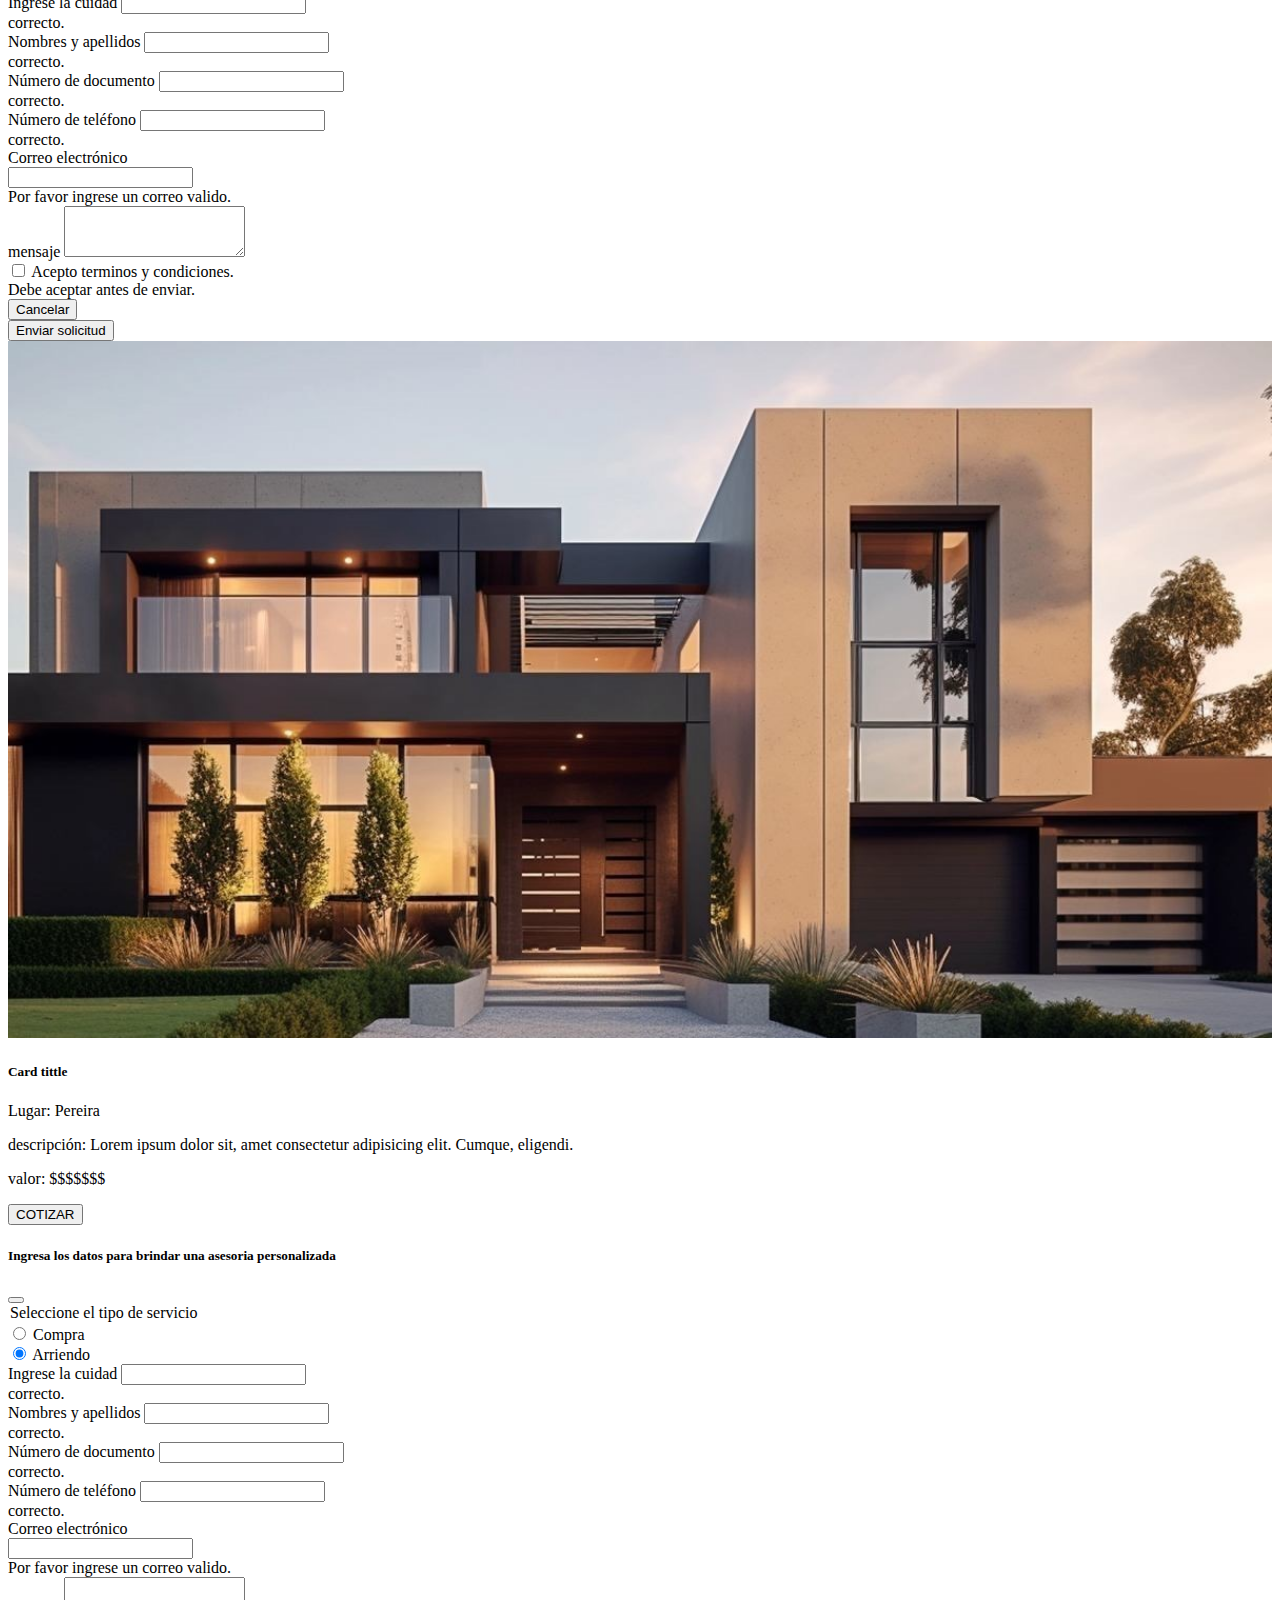
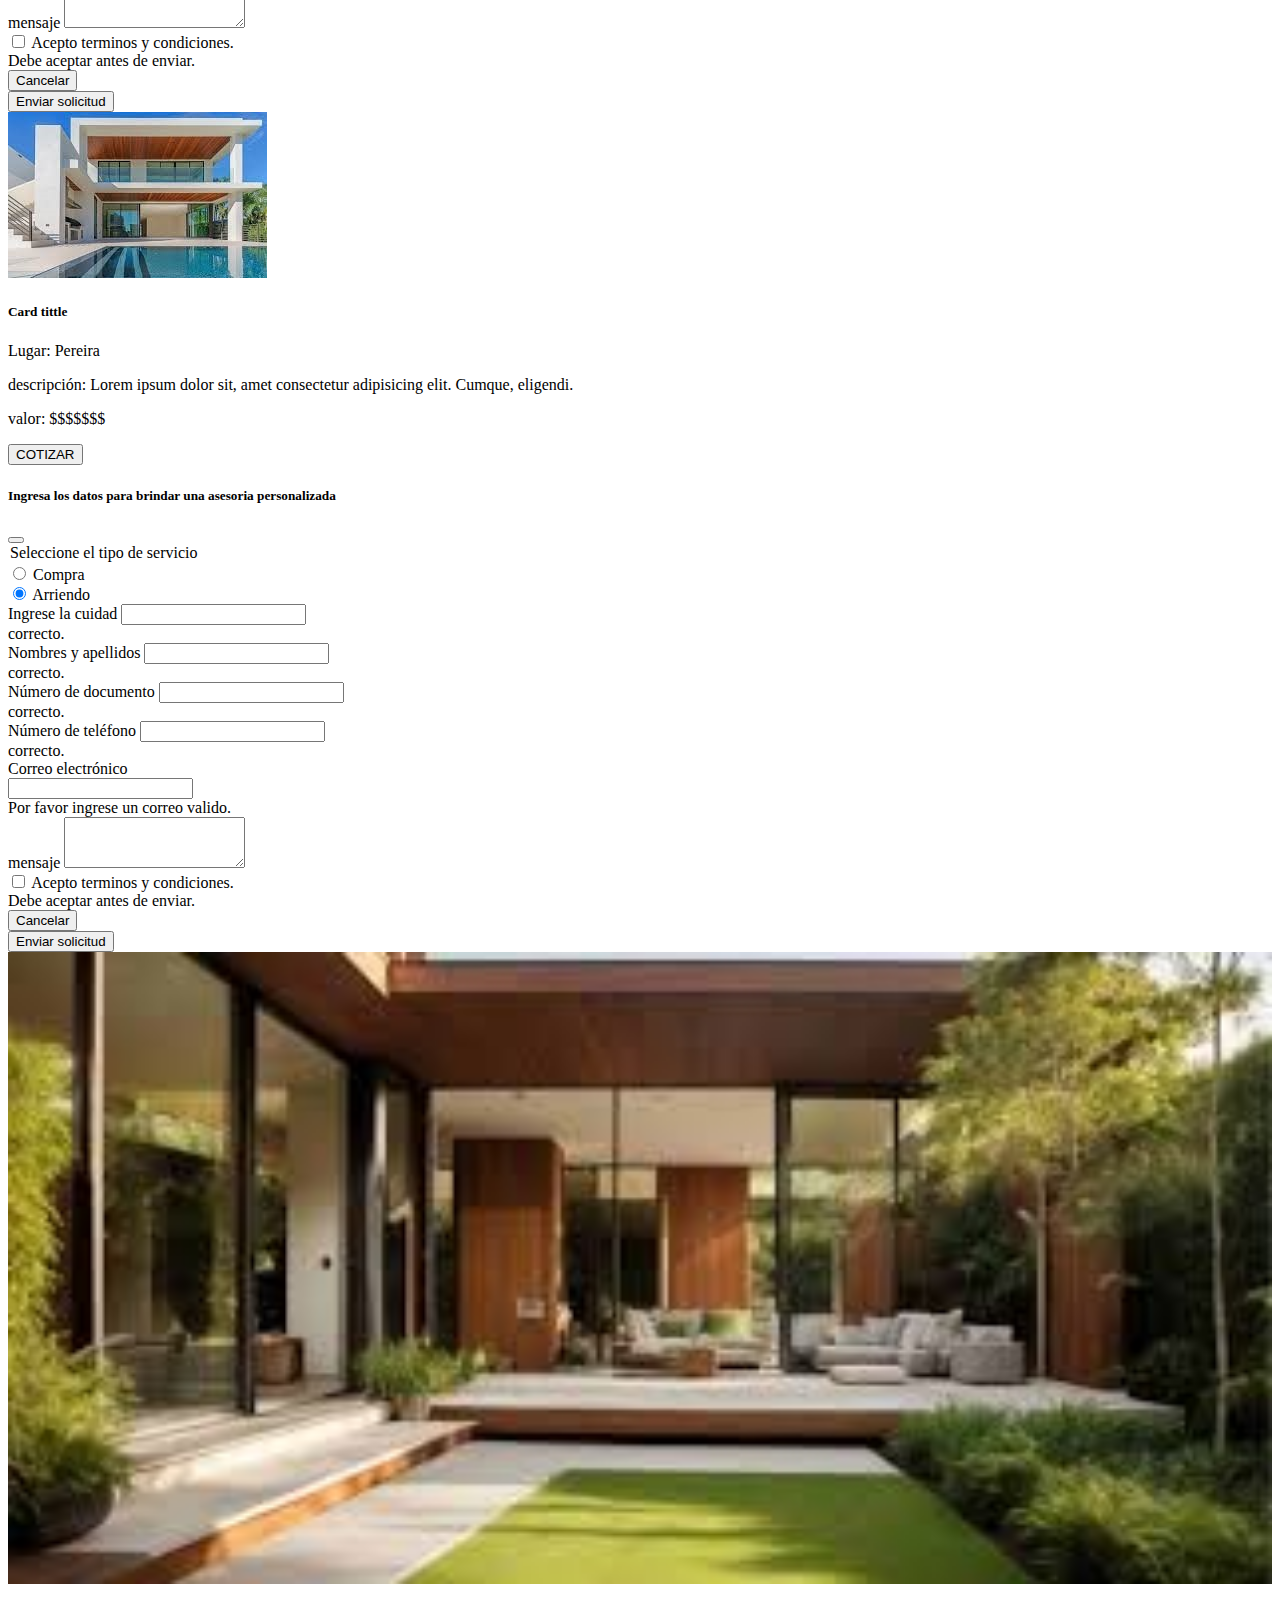
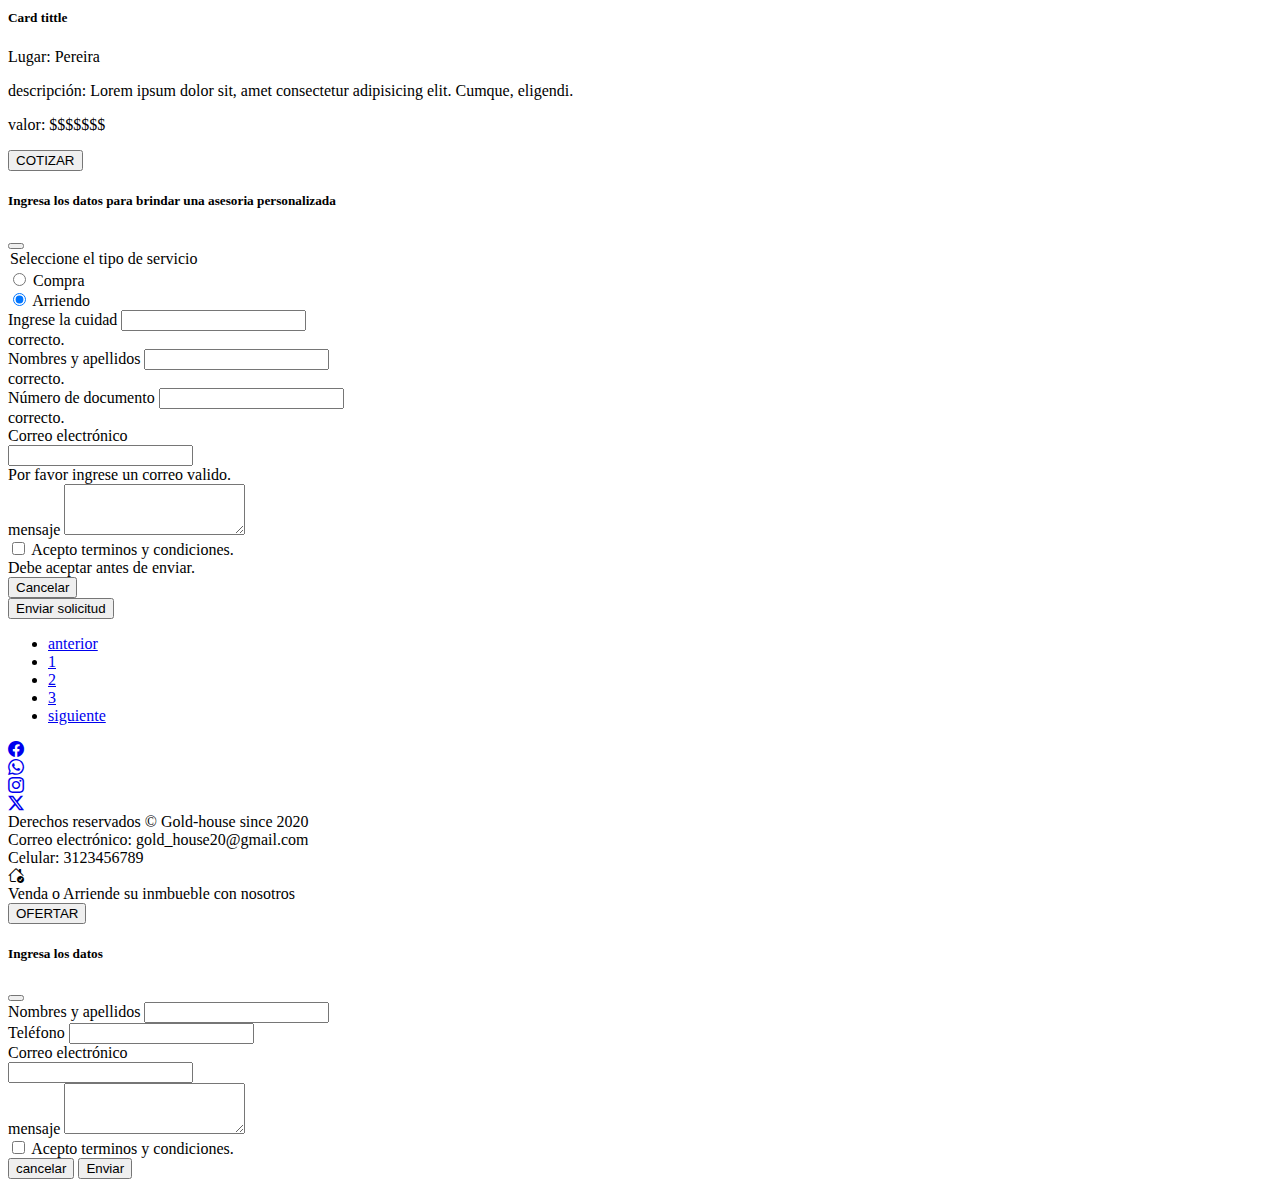
<file: index4.html>
<!DOCTYPE html>
<html lang="es">

<head>
    <meta charset="UTF-8">
    <meta name="viewport" content="width=device-width, initial-scale=1.0">
    <title>Gold House</title>
    <link rel="icon" type="image/x-icon" href="img/logo.jfif">
    <link href="https://cdn.jsdelivr.net/npm/bootstrap@5.2.3/dist/css/bootstrap.min.css" rel="stylesheet"
        integrity="sha384-rbsA2VBKQhggwzxH7pPCaAqO46MgnOM80zW1RWuH61DGLwZJEdK2Kadq2F9CUG65" crossorigin="anonymous">
    <link rel="preconnect" href="https://fonts.googleapis.com">
    <link rel="preconnect" href="https://fonts.gstatic.com" crossorigin>
    <link
        href="https://fonts.googleapis.com/css2?family=Bungee+Tint&family=Inter:ital,opsz,wght@0,14..32,100..900;1,14..32,100..900&display=swap"
        rel="stylesheet">
    <link rel="stylesheet" href="https://cdn.jsdelivr.net/npm/bootstrap-icons@1.11.3/font/bootstrap-icons.min.css">
    <link rel="stylesheet" href="css/estilo.css">
</head>

<body>
    <nav class="navbar navbar-expand-lg navbar-light bg-dark fixed-top">
        <div class="container">
            <a href="index.html" class="navbar-brand text-light text-center fw-bold"><img src="img/logo.jfif"
                    class="img-fluid " height="50px" width="50px"" alt=" logo"><br>Gold House</a>
            <button class=" navbar-toggler bg-light" type="button" data-bs-toggle="collapse"
                data-bs-target="#navbar-start" aria-controls="navbar-start" aria-expanded="false"
                aria-label="Toggle navigation">
                <span class="navbar-toggler-icon"></span>
            </button>
            <div class="collapse navbar-collapse" id="navbar-start">
                <ul class="navbar-nav ms-auto mb-2 mb-lg-0 ">
                    <li class="nav-item">
                        <a class="nav-link text-light fw-bold" href="index.html">INICIO</a>
                    </li>
                    <li class="nav-item">
                        <a class="nav-link text-light fw-bold" href="index2.html">CAMPESTRES</a>
                    </li>
                    <li class="nav-item">
                        <a class="nav-link text-light fw-bold" href="index4.html">MODERNOS</a>
                    </li>
                    <li class="nav-item">
                        <a class="nav-link text-light fw-bold" href="index3.html">PREFABRICADOS</a>
                    </li>
                    <li class="nav-item">
                        <a class="nav-link text-light fw-bold" href="index5.html">CONTACTENOS</a>
                    </li>
                </ul>
            </div>
        </div>
    </nav>

    <section class="titulo">
        <div class="container">
            <div class="row">
                <div class="col">
                    <div class="section-header text-center py-5">
                        <h2 class="text-dark pt-5">INMUEBLES MODERNOS</h2>
                        <P class="text-dark">Lorem ipsum dolor sit amet consectetur adipisicing elit. Eveniet, totam
                            quisquam fugit sed sit ipsa obcaecati facere dolores cupiditate enim id alias molestias
                            commodi, nulla quam debitis quos atque facilis?</P>
                    </div>
                </div>
            </div>
        </div>
        <div class="row align-items-center justify-content-center">
            <div class="col-8 col-md-6 col-lg-3 m-1">
                <div class="card bg-light shadow-sm border-1 px-2 py-3 mb-4">
                    <div class="text-center">
                        <img class="img-fluid" src="img/prod1mod.jfif" alt="">
                    </div>
                    <div class="card-body">
                        <h5 class="card-tittle">Card tittle</h5>
                        <p class="fw-bold">Lugar: <span class="text-success">Pereira</span>
                        </p>
                        <p class="fw-bold">descripción: <span class="text-success">Lorem ipsum dolor sit, amet consectetur adipisicing elit. Cumque, eligendi.</span>
                        </p>
                        <p class="fw-bold">valor: <span class="text-success">$$$$$$$</span>
                        </p>
                        <button type="button" class="btn btn-danger" data-bs-toggle="modal" data-bs-target="#compra">
                            COTIZAR
                        </button>

                        <div class="modal" id="compra" tabindex="-1">
                            <div class="modal-dialog">
                                <div class="modal-content">
                                    <div class="modal-header">
                                        <h5 class="modal-title">Ingresa los datos para brindar una asesoria
                                            personalizada</h5>
                                        <button type="button" class="btn-close" data-bs-dismiss="modal"
                                            aria-label="Close"></button>
                                    </div>
                                    <div class="modal-body">
                                        <form class=" needs-validation" novalidate">
                                            <div class="container">
                                                <div class="form-check">
                                                    <option selected>Seleccione el tipo de servicio</option>
                                                    <input class="form-check-input" type="radio" name="flexRadioDefault"
                                                        id="flexRadioDefault1">
                                                    <label class="form-check-label" for="flexRadioDefault1">
                                                        Compra
                                                    </label>
                                                </div>
                                                <div class="form-check mb-3">
                                                    <input class="form-check-input" type="radio" name="flexRadioDefault"
                                                        id="flexRadioDefault2" checked>
                                                    <label class="form-check-label" for="flexRadioDefault2">
                                                        Arriendo
                                                    </label>
                                                </div>
                                            </div>
                                            <div class="col">
                                                <label for="cuidad" class="form-label">Ingrese la cuidad</label>
                                                <input type="text" class="form-control mb-3" id="cuidad" value=""
                                                    required>
                                                <div class="valid-feedback">
                                                    correcto.
                                                </div>
                                                <div class="col">
                                                    <label for="nombres" class="form-label">Nombres y apellidos</label>
                                                    <input type="text" class="form-control mb-3" id="nombres" value=""
                                                        required>
                                                    <div class="valid-feedback">
                                                        correcto.
                                                    </div>
                                                </div>
                                                <div class="col-12">
                                                    <label for="ndocumento" class="form-label">Número de
                                                        documento</label>
                                                    <input type="text" class="form-control mb-3" id="ndocumento"
                                                        value="" required>
                                                    <div class="valid-feedback">
                                                        correcto.
                                                    </div>
                                                </div>
                                                <div class="col-12">
                                                    <label for="ndocumento" class="form-label">Número de
                                                        teléfono</label>
                                                    <input type="text" class="form-control mb-3" id="ndocumento"
                                                        value="" required>
                                                    <div class="valid-feedback">
                                                        correcto.
                                                    </div>
                                                </div>
                                                <div class="col-md-6">
                                                    <label for="correo" class="form-label">Correo electrónico</label>
                                                    <div class="input-group has-validation">
                                                        <input type="email" class="form-control mb-3" id="correo"
                                                            aria-describedby="inputGroupPrepend" required>
                                                        <div class="invalid-feedback">
                                                            Por favor ingrese un correo valido.
                                                        </div>
                                                    </div>
                                                </div>
                                                <div class="col-md-6">
                                                    <label for="asunto" class="form-label">mensaje</label>
                                                    <textarea class="form-control" id="asunto" rows="3"></textarea>
                                                </div>
                                            </div>
                                            <div class="col-12">
                                                <div class="form-check">
                                                    <input class="form-check-input" type="checkbox" value="" id="acepta"
                                                        required>
                                                    <label class="form-check-label mb-3" for="acepta">
                                                        Acepto terminos y condiciones.
                                                    </label>
                                                    <div class="invalid-feedback">
                                                        Debe aceptar antes de enviar.
                                                    </div>
                                                </div>
                                            </div>
                                            <div class="row">
                                                <div class="col-3 col-sm-3 col-md-3 mb-2">
                                                    <button type="button" class="btn btn-secondary"
                                                        data-bs-dismiss="modal">Cancelar</button>
                                                </div>
                                                <div class="col-6 col-sm-6 col-md-6">
                                                    <button class="btn btn-danger type=" submit">Enviar solicitud</button>
                                                </div>
                                            </div>
                                        </form>
                                    </div>
                                </div>
                            </div>
                        </div>
                    </div>
                </div>

            </div>
            <div class="col-8 col-md-6 col-lg-3 m-1">
                <div class="card bg-light shadow-sm border-1 px-2 py-3 mb-4">
                    <div class="text-center">
                        <img class="img-fluid" src="img/prod2mod.jfif" alt="">
                    </div>
                    <div class="card-body">
                        <h5 class="card-tittle">Card tittle</h5>
                        <p class="fw-bold">Lugar: <span class="text-success">Pereira</span>
                        </p>
                        <p class="fw-bold">descripción: <span class="text-success">Lorem ipsum dolor sit, amet consectetur adipisicing elit. Cumque, eligendi.</span>
                        </p>
                        <p class="fw-bold">valor: <span class="text-success">$$$$$$$</span>
                        </p>
                        <button type="button" class="btn btn-danger" data-bs-toggle="modal" data-bs-target="#compra">
                            COTIZAR
                        </button>

                        <div class="modal" id="compra" tabindex="-1">
                            <div class="modal-dialog">
                                <div class="modal-content">
                                    <div class="modal-header">
                                        <h5 class="modal-title">Ingresa los datos para brindar una asesoria
                                            personalizada</h5>
                                        <button type="button" class="btn-close" data-bs-dismiss="modal"
                                            aria-label="Close"></button>
                                    </div>
                                    <div class="modal-body">
                                        <form class=" needs-validation" novalidate">
                                            <div class="container">
                                                <div class="form-check">
                                                    <option selected>Seleccione el tipo de servicio</option>
                                                    <input class="form-check-input" type="radio" name="flexRadioDefault"
                                                        id="flexRadioDefault1">
                                                    <label class="form-check-label" for="flexRadioDefault1">
                                                        Compra
                                                    </label>
                                                </div>
                                                <div class="form-check mb-3">
                                                    <input class="form-check-input" type="radio" name="flexRadioDefault"
                                                        id="flexRadioDefault2" checked>
                                                    <label class="form-check-label" for="flexRadioDefault2">
                                                        Arriendo
                                                    </label>
                                                </div>
                                            </div>
                                            <div class="col">
                                                <label for="cuidad" class="form-label">Ingrese la cuidad</label>
                                                <input type="text" class="form-control mb-3" id="cuidad" value=""
                                                    required>
                                                <div class="valid-feedback">
                                                    correcto.
                                                </div>
                                                <div class="col">
                                                    <label for="nombres" class="form-label">Nombres y apellidos</label>
                                                    <input type="text" class="form-control mb-3" id="nombres" value=""
                                                        required>
                                                    <div class="valid-feedback">
                                                        correcto.
                                                    </div>
                                                </div>
                                                <div class="col-12">
                                                    <label for="ndocumento" class="form-label">Número de
                                                        documento</label>
                                                    <input type="text" class="form-control mb-3" id="ndocumento"
                                                        value="" required>
                                                    <div class="valid-feedback">
                                                        correcto.
                                                    </div>
                                                </div>
                                                <div class="col-12">
                                                    <label for="ndocumento" class="form-label">Número de
                                                        teléfono</label>
                                                    <input type="text" class="form-control mb-3" id="ndocumento"
                                                        value="" required>
                                                    <div class="valid-feedback">
                                                        correcto.
                                                    </div>
                                                </div>
                                                <div class="col-md-6">
                                                    <label for="correo" class="form-label">Correo electrónico</label>
                                                    <div class="input-group has-validation">
                                                        <input type="email" class="form-control mb-3" id="correo"
                                                            aria-describedby="inputGroupPrepend" required>
                                                        <div class="invalid-feedback">
                                                            Por favor ingrese un correo valido.
                                                        </div>
                                                    </div>
                                                </div>
                                                <div class="col-md-6">
                                                    <label for="asunto" class="form-label">mensaje</label>
                                                    <textarea class="form-control" id="asunto" rows="3"></textarea>
                                                </div>
                                            </div>
                                            <div class="col-12">
                                                <div class="form-check">
                                                    <input class="form-check-input" type="checkbox" value="" id="acepta"
                                                        required>
                                                    <label class="form-check-label mb-3" for="acepta">
                                                        Acepto terminos y condiciones.
                                                    </label>
                                                    <div class="invalid-feedback">
                                                        Debe aceptar antes de enviar.
                                                    </div>
                                                </div>
                                            </div>
                                            <div class="row">
                                                <div class="col-3 col-sm-3 col-md-3 mb-2">
                                                    <button type="button" class="btn btn-secondary"
                                                        data-bs-dismiss="modal">Cancelar</button>
                                                </div>
                                                <div class="col-6 col-sm-6 col-md-6">
                                                    <button class="btn btn-danger type=" submit">Enviar solicitud</button>
                                                </div>
                                            </div>
                                        </form>
                                    </div>
                                </div>
                            </div>
                        </div>
                    </div>
                </div>

            </div>
            <div class="col-8 col-md-6 col-lg-3 m-1">
                <div class="card bg-light shadow-sm border-1 px-2 py-3 mb-4">
                    <div class="text-center">
                        <img class="img-fluid" src="img/prod3mod.jpg" style="width: 100%;" alt="">
                    </div>
                    <div class="card-body">
                        <h5 class="card-tittle">Card tittle</h5>
                        <p class="fw-bold">Lugar: <span class="text-success">Pereira</span>
                        </p>
                        <p class="fw-bold">descripción: <span class="text-success">Lorem ipsum dolor sit, amet consectetur adipisicing elit. Cumque, eligendi.</span>
                        </p>
                        <p class="fw-bold">valor: <span class="text-success">$$$$$$$</span>
                        </p>
                        <button type="button" class="btn btn-danger" data-bs-toggle="modal" data-bs-target="#compra">
                            COTIZAR
                        </button>

                        <div class="modal" id="compra" tabindex="-1">
                            <div class="modal-dialog">
                                <div class="modal-content">
                                    <div class="modal-header">
                                        <h5 class="modal-title">Ingresa los datos para brindar una asesoria
                                            personalizada</h5>
                                        <button type="button" class="btn-close" data-bs-dismiss="modal"
                                            aria-label="Close"></button>
                                    </div>
                                    <div class="modal-body">
                                        <form class=" needs-validation" novalidate">
                                            <div class="container">
                                                <div class="form-check">
                                                    <option selected>Seleccione el tipo de servicio</option>
                                                    <input class="form-check-input" type="radio" name="flexRadioDefault"
                                                        id="flexRadioDefault1">
                                                    <label class="form-check-label" for="flexRadioDefault1">
                                                        Compra
                                                    </label>
                                                </div>
                                                <div class="form-check mb-3">
                                                    <input class="form-check-input" type="radio" name="flexRadioDefault"
                                                        id="flexRadioDefault2" checked>
                                                    <label class="form-check-label" for="flexRadioDefault2">
                                                        Arriendo
                                                    </label>
                                                </div>
                                            </div>
                                            <div class="col">
                                                <label for="cuidad" class="form-label">Ingrese la cuidad</label>
                                                <input type="text" class="form-control mb-3" id="cuidad" value=""
                                                    required>
                                                <div class="valid-feedback">
                                                    correcto.
                                                </div>
                                                <div class="col">
                                                    <label for="nombres" class="form-label">Nombres y apellidos</label>
                                                    <input type="text" class="form-control mb-3" id="nombres" value=""
                                                        required>
                                                    <div class="valid-feedback">
                                                        correcto.
                                                    </div>
                                                </div>
                                                <div class="col-12">
                                                    <label for="ndocumento" class="form-label">Número de
                                                        documento</label>
                                                    <input type="text" class="form-control mb-3" id="ndocumento"
                                                        value="" required>
                                                    <div class="valid-feedback">
                                                        correcto.
                                                    </div>
                                                </div>
                                                <div class="col-12">
                                                    <label for="ndocumento" class="form-label">Número de
                                                        teléfono</label>
                                                    <input type="text" class="form-control mb-3" id="ndocumento"
                                                        value="" required>
                                                    <div class="valid-feedback">
                                                        correcto.
                                                    </div>
                                                </div>
                                                <div class="col-md-6">
                                                    <label for="correo" class="form-label">Correo electrónico</label>
                                                    <div class="input-group has-validation">
                                                        <input type="email" class="form-control mb-3" id="correo"
                                                            aria-describedby="inputGroupPrepend" required>
                                                        <div class="invalid-feedback">
                                                            Por favor ingrese un correo valido.
                                                        </div>
                                                    </div>
                                                </div>
                                                <div class="col-md-6">
                                                    <label for="asunto" class="form-label">mensaje</label>
                                                    <textarea class="form-control" id="asunto" rows="3"></textarea>
                                                </div>
                                            </div>
                                            <div class="col-12">
                                                <div class="form-check">
                                                    <input class="form-check-input" type="checkbox" value="" id="acepta"
                                                        required>
                                                    <label class="form-check-label mb-3" for="acepta">
                                                        Acepto terminos y condiciones.
                                                    </label>
                                                    <div class="invalid-feedback">
                                                        Debe aceptar antes de enviar.
                                                    </div>
                                                </div>
                                            </div>
                                            <div class="row">
                                                <div class="col-3 col-sm-3 col-md-3 mb-2">
                                                    <button type="button" class="btn btn-secondary"
                                                        data-bs-dismiss="modal">Cancelar</button>
                                                </div>
                                                <div class="col-6 col-sm-6 col-md-6">
                                                    <button class="btn btn-danger type=" submit">Enviar solicitud</button>
                                                </div>
                                            </div>
                                        </form>
                                    </div>
                                </div>
                            </div>
                        </div>
                    </div>
                </div>
            </div>
            <div class="col-8 col-md-6 col-lg-3 m-1">
                <div class="card bg-light shadow-sm border-1 px-2 py-3 mb-4">
                    <div class="text-center">
                        <img class="img-fluid" src="img/prod4mod.jpg" style="width:100%;" alt="">
                    </div>
                    <div class="card-body">
                        <h5 class="card-tittle">Card tittle</h5>
                        <p class="fw-bold">Lugar: <span class="text-success">Pereira</span>
                        </p>
                        <p class="fw-bold">descripción: <span class="text-success">Lorem ipsum dolor sit, amet consectetur adipisicing elit. Cumque, eligendi.</span>
                        </p>
                        <p class="fw-bold">valor: <span class="text-success">$$$$$$$</span>
                        </p>
                        <button type="button" class="btn btn-danger" data-bs-toggle="modal" data-bs-target="#compra">
                            COTIZAR
                        </button>

                        <div class="modal" id="compra" tabindex="-1">
                            <div class="modal-dialog">
                                <div class="modal-content">
                                    <div class="modal-header">
                                        <h5 class="modal-title">Ingresa los datos para brindar una asesoria
                                            personalizada</h5>
                                        <button type="button" class="btn-close" data-bs-dismiss="modal"
                                            aria-label="Close"></button>
                                    </div>
                                    <div class="modal-body">
                                        <form class=" needs-validation" novalidate">
                                            <div class="container">
                                                <div class="form-check">
                                                    <option selected>Seleccione el tipo de servicio</option>
                                                    <input class="form-check-input" type="radio" name="flexRadioDefault"
                                                        id="flexRadioDefault1">
                                                    <label class="form-check-label" for="flexRadioDefault1">
                                                        Compra
                                                    </label>
                                                </div>
                                                <div class="form-check mb-3">
                                                    <input class="form-check-input" type="radio" name="flexRadioDefault"
                                                        id="flexRadioDefault2" checked>
                                                    <label class="form-check-label" for="flexRadioDefault2">
                                                        Arriendo
                                                    </label>
                                                </div>
                                            </div>
                                            <div class="col">
                                                <label for="cuidad" class="form-label">Ingrese la cuidad</label>
                                                <input type="text" class="form-control mb-3" id="cuidad" value=""
                                                    required>
                                                <div class="valid-feedback">
                                                    correcto.
                                                </div>
                                                <div class="col">
                                                    <label for="nombres" class="form-label">Nombres y apellidos</label>
                                                    <input type="text" class="form-control mb-3" id="nombres" value=""
                                                        required>
                                                    <div class="valid-feedback">
                                                        correcto.
                                                    </div>
                                                </div>
                                                <div class="col-12">
                                                    <label for="ndocumento" class="form-label">Número de
                                                        documento</label>
                                                    <input type="text" class="form-control mb-3" id="ndocumento"
                                                        value="" required>
                                                    <div class="valid-feedback">
                                                        correcto.
                                                    </div>
                                                </div>
                                                <div class="col-12">
                                                    <label for="ndocumento" class="form-label">Número de
                                                        teléfono</label>
                                                    <input type="text" class="form-control mb-3" id="ndocumento"
                                                        value="" required>
                                                    <div class="valid-feedback">
                                                        correcto.
                                                    </div>
                                                </div>
                                                <div class="col-md-6">
                                                    <label for="correo" class="form-label">Correo electrónico</label>
                                                    <div class="input-group has-validation">
                                                        <input type="email" class="form-control mb-3" id="correo"
                                                            aria-describedby="inputGroupPrepend" required>
                                                        <div class="invalid-feedback">
                                                            Por favor ingrese un correo valido.
                                                        </div>
                                                    </div>
                                                </div>
                                                <div class="col-md-6">
                                                    <label for="asunto" class="form-label">mensaje</label>
                                                    <textarea class="form-control" id="asunto" rows="3"></textarea>
                                                </div>
                                            </div>
                                            <div class="col-12">
                                                <div class="form-check">
                                                    <input class="form-check-input" type="checkbox" value="" id="acepta"
                                                        required>
                                                    <label class="form-check-label mb-3" for="acepta">
                                                        Acepto terminos y condiciones.
                                                    </label>
                                                    <div class="invalid-feedback">
                                                        Debe aceptar antes de enviar.
                                                    </div>
                                                </div>
                                            </div>
                                            <div class="row">
                                                <div class="col-3 col-sm-3 col-md-3 mb-2">
                                                    <button type="button" class="btn btn-secondary"
                                                        data-bs-dismiss="modal">Cancelar</button>
                                                </div>
                                                <div class="col-6 col-sm-6 col-md-6">
                                                    <button class="btn btn-danger type=" submit">Enviar solicitud</button>
                                                </div>
                                            </div>
                                        </form>
                                    </div>
                                </div>
                            </div>
                        </div>
                    </div>
                </div>

            </div>
            <div class="col-8 col-md-6 col-lg-3 m-1">
                <div class="card bg-light shadow-sm border-1 px-2 py-3 mb-4">
                    <div class="text-center">
                        <img class="img-fluid" src="img/prod5mod.jpg" alt="">
                    </div>
                    <div class="card-body">
                        <h5 class="card-tittle">Card tittle</h5>
                        <p class="fw-bold">Lugar: <span class="text-success">Pereira</span>
                        </p>
                        <p class="fw-bold">descripción: <span class="text-success">Lorem ipsum dolor sit, amet consectetur adipisicing elit. Cumque, eligendi.</span>
                        </p>
                        <p class="fw-bold">valor: <span class="text-success">$$$$$$$</span>
                        </p>
                        <button type="button" class="btn btn-danger" data-bs-toggle="modal" data-bs-target="#compra">
                            COTIZAR
                        </button>

                        <div class="modal" id="compra" tabindex="-1">
                            <div class="modal-dialog">
                                <div class="modal-content">
                                    <div class="modal-header">
                                        <h5 class="modal-title">Ingresa los datos para brindar una asesoria
                                            personalizada</h5>
                                        <button type="button" class="btn-close" data-bs-dismiss="modal"
                                            aria-label="Close"></button>
                                    </div>
                                    <div class="modal-body">
                                        <form class=" needs-validation" novalidate">
                                            <div class="container">
                                                <div class="form-check">
                                                    <option selected>Seleccione el tipo de servicio</option>
                                                    <input class="form-check-input" type="radio" name="flexRadioDefault"
                                                        id="flexRadioDefault1">
                                                    <label class="form-check-label" for="flexRadioDefault1">
                                                        Compra
                                                    </label>
                                                </div>
                                                <div class="form-check mb-3">
                                                    <input class="form-check-input" type="radio" name="flexRadioDefault"
                                                        id="flexRadioDefault2" checked>
                                                    <label class="form-check-label" for="flexRadioDefault2">
                                                        Arriendo
                                                    </label>
                                                </div>
                                            </div>
                                            <div class="col">
                                                <label for="cuidad" class="form-label">Ingrese la cuidad</label>
                                                <input type="text" class="form-control" id="cuidad" value="" required>
                                                <div class="valid-feedback">
                                                    correcto.
                                                </div>
                                                <div class="col">
                                                    <label for="nombres" class="form-label">Nombres y apellidos</label>
                                                    <input type="text" class="form-control" id="nombres" value=""
                                                        required>
                                                    <div class="valid-feedback">
                                                        correcto.
                                                    </div>
                                                </div>
                                                <div class="col-12">
                                                    <label for="ndocumento" class="form-label">Número de
                                                        documento</label>
                                                    <input type="text" class="form-control" id="ndocumento" value=""
                                                        required>
                                                    <div class="valid-feedback">
                                                        correcto.
                                                    </div>
                                                </div>
                                                <div class="col-12">
                                                    <label for="ndocumento" class="form-label">Número de
                                                        teléfono</label>
                                                    <input type="text" class="form-control" id="ndocumento" value=""
                                                        required>
                                                    <div class="valid-feedback">
                                                        correcto.
                                                    </div>
                                                </div>
                                                <div class="col-md-6">
                                                    <label for="correo" class="form-label">Correo electrónico</label>
                                                    <div class="input-group has-validation">
                                                        <input type="email" class="form-control" id="correo"
                                                            aria-describedby="inputGroupPrepend" required>
                                                        <div class="invalid-feedback">
                                                            Por favor ingrese un correo valido.
                                                        </div>
                                                    </div>
                                                </div>
                                                <div class="col-md-6">
                                                    <label for="asunto" class="form-label">mensaje</label>
                                                    <textarea class="form-control" id="asunto" rows="3"></textarea>
                                                </div>
                                            </div>
                                            <div class="col-12">
                                                <div class="form-check">
                                                    <input class="form-check-input" type="checkbox" value="" id="acepta"
                                                        required>
                                                    <label class="form-check-label" for="acepta">
                                                        Acepto terminos y condiciones.
                                                    </label>
                                                    <div class="invalid-feedback">
                                                        Debe aceptar antes de enviar.
                                                    </div>
                                                </div>
                                            </div>
                                            <div class="row">
                                                <div class="col-3 col-sm-3 col-md-3 mb-2">
                                                    <button type="button" class="btn btn-secondary"
                                                        data-bs-dismiss="modal">Cancelar</button>
                                                </div>
                                                <div class="col-6 col-sm-6 col-md-6">
                                                    <button class="btn btn-danger type=" submit">Enviar solicitud</button>
                                                </div>
                                            </div>
                                        </form>
                                    </div>
                                </div>
                            </div>
                        </div>
                    </div>
                </div>

            </div>
            <div class="col-8 col-md-6 col-lg-3 m-1">
                <div class="card bg-light shadow-sm border-1 px-2 py-3 mb-4">
                    <div class="text-center">
                        <img src="img/prod6mod.jfif" style="width: 100%;" alt="">
                    </div>
                    <div class="card-body">
                        <h5 class="card-tittle">Card tittle</h5>
                        <p class="fw-bold">Lugar: <span class="text-success">Pereira</span>
                        </p>
                        <p class="fw-bold">descripción: <span class="text-success">Lorem ipsum dolor sit, amet consectetur adipisicing elit. Cumque, eligendi.</span>
                        </p>
                        <p class="fw-bold">valor: <span class="text-success">$$$$$$$</span>
                        </p>
                        <button type="button" class="btn btn-danger" data-bs-toggle="modal" data-bs-target="#compra">
                            COTIZAR
                        </button>

                        <div class="modal" id="compra" tabindex="-1">
                            <div class="modal-dialog">
                                <div class="modal-content">
                                    <div class="modal-header">
                                        <h5 class="modal-title">Ingresa los datos para brindar una asesoria
                                            personalizada</h5>
                                        <button type="button" class="btn-close" data-bs-dismiss="modal"
                                            aria-label="Close"></button>
                                    </div>
                                    <div class="modal-body">
                                        <form class=" needs-validation" novalidate">
                                            <div class="container">
                                                <div class="form-check">
                                                    <option selected>Seleccione el tipo de servicio</option>
                                                    <input class="form-check-input" type="radio" name="flexRadioDefault"
                                                        id="flexRadioDefault1">
                                                    <label class="form-check-label" for="flexRadioDefault1">
                                                        Compra
                                                    </label>
                                                </div>
                                                <div class="form-check mb-3">
                                                    <input class="form-check-input" type="radio" name="flexRadioDefault"
                                                        id="flexRadioDefault2" checked>
                                                    <label class="form-check-label" for="flexRadioDefault2">
                                                        Arriendo
                                                    </label>
                                                </div>
                                            </div>
                                            <div class="col-6">
                                                <label for="cuidad" class="form-label">Ingrese la cuidad</label>
                                                <input type="text" class="form-control" id="cuidad" value="" required>
                                                <div class="valid-feedback">
                                                    correcto.
                                                </div>
                                                <div class="col-6">
                                                    <label for="nombres" class="form-label">Nombres y apellidos</label>
                                                    <input type="text" class="form-control" id="nombres" value=""
                                                        required>
                                                    <div class="valid-feedback">
                                                        correcto.
                                                    </div>
                                                </div>
                                                <div class="col-6">
                                                    <label for="ndocumento" class="form-label">Número de
                                                        documento</label>
                                                    <input type="text" class="form-control" id="ndocumento" value=""
                                                        required>
                                                    <div class="valid-feedback">
                                                        correcto.
                                                    </div>
                                                </div>
                                                <div class="col-6">
                                                    <label for="correo" class="form-label">Correo electrónico</label>
                                                    <div class="input-group has-validation">
                                                        <input type="email" class="form-control" id="correo"
                                                            aria-describedby="inputGroupPrepend" required>
                                                        <div class="invalid-feedback">
                                                            Por favor ingrese un correo valido.
                                                        </div>
                                                    </div>
                                                </div>
                                                <div class="col-6">
                                                    <label for="asunto" class="form-label">mensaje</label>
                                                    <textarea class="form-control" id="asunto" rows="3"></textarea>
                                                </div>
                                            </div>
                                            <div class="col-12">
                                                <div class="form-check">
                                                    <input class="form-check-input" type="checkbox" value="" id="acepta"
                                                        required>
                                                    <label class="form-check-label" for="acepta">
                                                        Acepto terminos y condiciones.
                                                    </label>
                                                    <div class="invalid-feedback">
                                                        Debe aceptar antes de enviar.
                                                    </div>
                                                </div>
                                            </div>
                                            <div class="row">
                                                <div class="col-3 col-sm-3 col-md-3 mb-2">
                                                    <button type="button" class="btn btn-secondary"
                                                        data-bs-dismiss="modal">Cancelar</button>
                                                </div>
                                                <div class="col-6 col-sm-6 col-md-6">
                                                    <button class="btn btn-danger type=" submit">Enviar solicitud</button>
                                                </div>
                                            </div>
                                        </form>
                                    </div>
                                </div>
                            </div>
                        </div>
                    </div>
                </div>
            </div>

            <nav aria-label="Page navigation example">
                <ul class="pagination justify-content-center align-items-center">
                    <li class="page-item"><a class="page-link text-danger" href="#">anterior</a></li>
                    <li class="page-item"><a class="page-link text-danger" href="#">1</a></li>
                    <li class="page-item"><a class="page-link text-danger" href="#">2</a></li>
                    <li class="page-item"><a class="page-link text-danger" href="#">3</a></li>
                    <li class="page-item"><a class="page-link text-danger" href="#">siguiente</a></li>
                </ul>
            </nav>
        </div>
    </section>

    <footer class="bg-dark mb-2">
        <div class="container h-100">
            <div class="row align-items-center justify-content-center text-center">
                <div class="col-lg-3 align-self-baseline me-2">
                    <div class="row mb-4">
                        <div class="col-3 col-sm-3 col-md-3 fs-1 pt-2">
                            <a href="#"><i class="bi bi-facebook text-danger"></i></a>
                        </div>
                        <div class="col-3 col-sm-3 col-md-3 fs-1 pt-2">
                            <a href="#"><i class="bi bi-whatsapp text-danger"></i></a>
                        </div>
                        <div class="col-3 col-sm-3 col-md-3 fs-1 pt-2">
                            <a href="#"><i class="bi bi-instagram text-danger"></i></a>
                        </div>
                        <div class="col-3 col-sm-3 col-md-3 fs-1 pt-2">
                            <a href="#"><i class="bi bi-twitter-x text-danger"></i></a>
                        </div>
                    </div>
                </div>
                <div class="col-lg-3 ">
                    <div class="row mb-3 text-light align-items-center justify-content-center text-center">
                        <div class="col-12 col-lg-12">
                            <h7>Derechos reservados &#169 Gold-house since 2020</h7>
                        </div>
                        <div class="col-12 col-lg-12">
                            <h7>Correo electrónico: gold_house20@gmail.com </h7>
                        </div>
                        <div class="col-12 col-lg-12">
                            <h7>Celular: 3123456789</h7>
                        </div>
                    </div>
                </div>
                <div class="col-lg-3">
                    <div class="row mb-3">
                        <div class="col text-light">
                            <div class="row ">
                                <div class="col-12 col-lg-12 text-center">
                                    <i class="bi bi-house-check fs-1"></i>
                                </div>
                                <div class="col-12 col-lg-12 text-center">
                                    <h7>Venda o Arriende su inmbueble con nosotros</h7>
                                </div>
                                <div class="col-12 col-lg-12 text-center">
                                    <button type="button" class="btn btn-danger" data-bs-toggle="modal"
                                        data-bs-target="#compra1">
                                        OFERTAR
                                    </button>
                                    <div class="modal fade text-dark" id="compra1" tabindex="-1" aria-labelledby="compra1Label" aria-hidden="true">
                                        <div class="modal-dialog">
                                          <div class="modal-content">
                                            <div class="modal-header">
                                              <h5 class="modal-title" id="compra1Label">Ingresa los datos</h5>
                                              <button type="button" class="btn-close" data-bs-dismiss="modal" aria-label="Close"></button>
                                            </div>
                                            <div class="modal-body text-start">
                                                <div class="col-12 col-md-6 col-lg-12">
                                                    <label for="nombres" class="form-label">Nombres y apellidos</label>
                                                    <input type="text" class="form-control mb-3" id="nombres">
                                                </div>
                                                <div class="col-12 col-md-6 col-lg-12">
                                                    <label for="nombres" class="form-label">Teléfono</label>
                                                    <input type="text" class="form-control mb-3" id="nombres">
                                                </div>
                                                <div class="col-12 col-md-6 col-lg-12">
                                                    <label for="correo" class="form-label">Correo electrónico</label>
                                                    <div class="input-group has-validation">
                                                        <input type="email" class="form-control mb-3" id="correo"
                                                            aria-describedby="inputGroupPrepend" required>
                                                    </div>
                                                </div>
                                                <div class="col-sm-6 col-md-6 col-lg-12">
                                                    <label for="asunto" class="form-label">mensaje</label>
                                                    <textarea class="form-control" id="asunto" rows="3"></textarea>
                                                </div>
                
                                                <div class="col-12">
                                                    <div class="form-check">
                                                        <input class="form-check-input" type="checkbox" value="" id="acepta" required>
                                                        <label class="form-check-label mb-3" for="acepta">
                                                            Acepto terminos y condiciones.
                                                        </label>
                                                    </div>
                                                </div>
                                            </div>
                                            <div class="modal-footer">
                                              <button type="button" class="btn btn-secondary" data-bs-dismiss="modal">cancelar</button>
                                              <button type="button" class="btn btn-danger">Enviar</button>
                                            </div>
                                          </div>
                                        </div>
                                      </div>
                                </div>
                            </div>
                        </div>
                    </div>
                </div>
            </div>

        </div>
    </footer>

    <script src="https://cdn.jsdelivr.net/npm/bootstrap@5.2.3/dist/js/bootstrap.bundle.min.js"
        integrity="sha384-kenU1KFdBIe4zVF0s0G1M5b4hcpxyD9F7jL+jjXkk+Q2h455rYXK/7HAuoJl+0I4"
        crossorigin="anonymous"></script>
    <script src="js/java.js"></script>
</body>

</html>
</file>
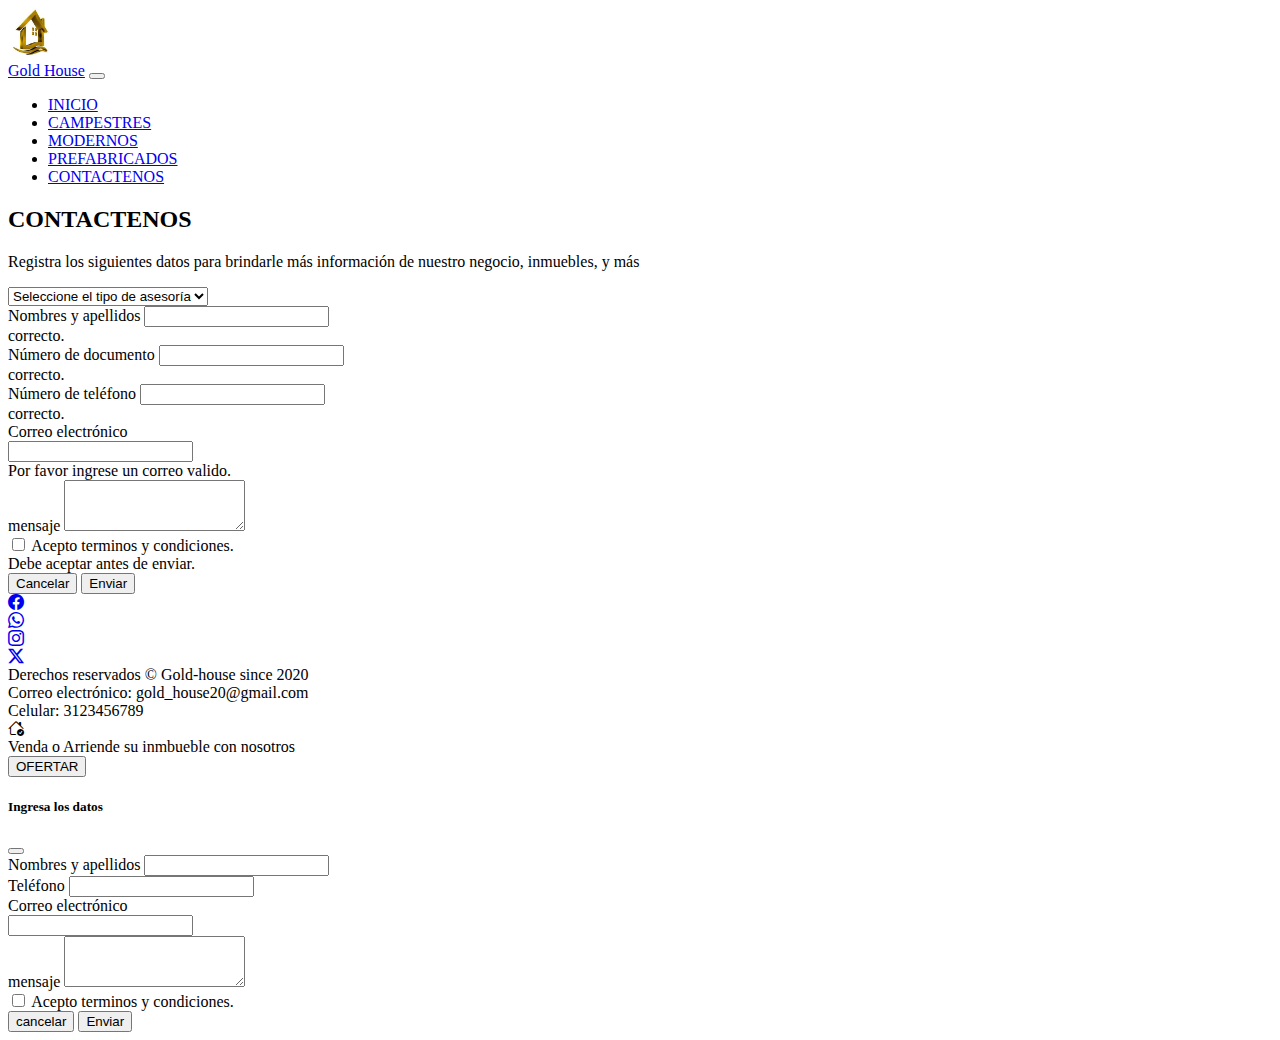
<file: index5.html>
<!DOCTYPE html>
<html lang="es">

<head>
    <meta charset="UTF-8">
    <meta name="viewport" content="width=device-width, initial-scale=1.0">
    <title>Gold House</title>
    <link rel="icon" type="image/x-icon" href="img/logo.jfif">
    <link href="https://cdn.jsdelivr.net/npm/bootstrap@5.2.3/dist/css/bootstrap.min.css" rel="stylesheet"
        integrity="sha384-rbsA2VBKQhggwzxH7pPCaAqO46MgnOM80zW1RWuH61DGLwZJEdK2Kadq2F9CUG65" crossorigin="anonymous">
    <link rel="preconnect" href="https://fonts.googleapis.com">
    <link rel="preconnect" href="https://fonts.gstatic.com" crossorigin>
    <link
        href="https://fonts.googleapis.com/css2?family=Bungee+Tint&family=Inter:ital,opsz,wght@0,14..32,100..900;1,14..32,100..900&display=swap"
        rel="stylesheet">
    <link rel="stylesheet" href="https://cdn.jsdelivr.net/npm/bootstrap-icons@1.11.3/font/bootstrap-icons.min.css">
    <link rel="stylesheet" href="css/estilo.css">
</head>

<body>
    <nav class="navbar navbar-expand-lg navbar-light bg-dark fixed-top">
        <div class="container">
            <a href="index.html" class="navbar-brand text-light text-center fw-bold"><img src="img/logo.jfif"
                    class="img-fluid " height="50px" width="50px"" alt=" logo"><br>Gold House</a>
            <button class=" navbar-toggler bg-light" type="button" data-bs-toggle="collapse"
                data-bs-target="#navbar-start" aria-controls="navbar-start" aria-expanded="false"
                aria-label="Toggle navigation">
                <span class="navbar-toggler-icon"></span>
            </button>
            <div class="collapse navbar-collapse" id="navbar-start">
                <ul class="navbar-nav ms-auto mb-2 mb-lg-0 ">
                    <li class="nav-item">
                        <a class="nav-link text-light fw-bold" href="index.html">INICIO</a>
                    </li>
                    <li class="nav-item">
                        <a class="nav-link text-light fw-bold" href="index2.html">CAMPESTRES</a>
                    </li>
                    <li class="nav-item">
                        <a class="nav-link text-light fw-bold" href="index4.html">MODERNOS</a>
                    </li>
                    <li class="nav-item">
                        <a class="nav-link text-light fw-bold" href="index3.html">PREFABRICADOS</a>
                    </li>
                    <li class="nav-item">
                        <a class="nav-link text-light fw-bold" href="index5.html">CONTACTENOS</a>
                    </li>
                </ul>
            </div>
        </div>
    </nav>

    <section class="titulo">
        <div class="container">
            <div class="row">
                <div class="col-md-12">
                    <div class="section-header text-center pt-5">
                        <h2 class="text-dark pt-5">CONTACTENOS</h2>
                        <P class="text-dark">Registra los siguientes datos para brindarle más información de nuestro
                            negocio, inmuebles, y más</P>
                    </div>
                </div>

                <div class="d-flex justify-content-center">
                    <div class="col-12 col-md-12 col-lg-6 py-4">
                        <form class="needs-validation" novalidate">
                            <div class="row">
                                <div class="col-12 col-md-6 col-lg-12 mb-3">
                                    <select class="form-select" aria-label="Default select example">
                                        <option selected>Seleccione el tipo de asesoría</option>
                                        <option value="1">Presencial</option>
                                        <option value="2">Telefónica</option>
                                        <option value="3">Correo electrónico</option>
                                    </select>
                                </div>
                                <div class="col-12 col-md-6 col-lg-12">
                                    <label for="nombres" class="form-label">Nombres y apellidos</label>
                                    <input type="text" class="form-control mb-3" id="nombres" value="" required>
                                    <div class="valid-feedback">
                                        correcto.
                                    </div>
                                </div>
                                <div class="col-12 col-md-6 col-lg-12">
                                    <label for="ndocumento" class="form-label">Número de
                                        documento</label>
                                    <input type="text" class="form-control mb-3" id="ndocumento" value="" required>
                                    <div class="valid-feedback">
                                        correcto.
                                    </div>
                                </div>
                                <div class="col-12 col-md-6 col-lg-12">
                                    <label for="ndocumento" class="form-label">Número de
                                        teléfono</label>
                                    <input type="text" class="form-control mb-3" id="ndocumento" value="" required>
                                    <div class="valid-feedback">
                                        correcto.
                                    </div>
                                </div>
                                <div class="col-12 col-md-6 col-lg-12">
                                    <label for="correo" class="form-label">Correo electrónico</label>
                                    <div class="input-group has-validation">
                                        <input type="email" class="form-control mb-3" id="correo"
                                            aria-describedby="inputGroupPrepend" required>
                                        <div class="invalid-feedback">
                                            Por favor ingrese un correo valido.
                                        </div>
                                    </div>
                                </div>
                                <div class="col-sm-6 col-md-6 col-lg-12">
                                    <label for="asunto" class="form-label">mensaje</label>
                                    <textarea class="form-control" id="asunto" rows="3"></textarea>
                                </div>

                                <div class="col-12">
                                    <div class="form-check">
                                        <input class="form-check-input" type="checkbox" value="" id="acepta" required>
                                        <label class="form-check-label mb-3" for="acepta">
                                            Acepto terminos y condiciones.
                                        </label>
                                        <div class="invalid-feedback">
                                            Debe aceptar antes de enviar.
                                        </div>
                                    </div>
                                </div>
                                <div class="col-12 col-md-6 col-lg-12 mb-5">
                                    <button type="button" class="btn btn-secondary"
                                        data-bs-dismiss="modal">Cancelar</button>
                                    <button class="btn btn-danger type=" submit">Enviar</button>
                                </div>
                            </div>
                        </form>
                    </div>
                </div>
            </div>
        </div>
    </section>

    <footer class="bg-dark mb-2">
        <div class="container h-100">
            <div class="row align-items-center justify-content-center">
                <div class="col-lg-3 align-self-baseline me-2">
                    <div class="row mb-4">
                        <div class="col-3 col-sm-3 col-md-3 fs-1 pt-2">
                            <a href="#"><i class="bi bi-facebook text-danger"></i></a>
                        </div>
                        <div class="col-3 col-sm-3 col-md-3 fs-1 pt-2">
                            <a href="#"><i class="bi bi-whatsapp text-danger"></i></a>
                        </div>
                        <div class="col-3 col-sm-3 col-md-3 fs-1 pt-2">
                            <a href="#"><i class="bi bi-instagram text-danger"></i></a>
                        </div>
                        <div class="col-3 col-sm-3 col-md-3 fs-1 pt-2">
                            <a href="#"><i class="bi bi-twitter-x text-danger"></i></a>
                        </div>
                    </div>
                </div>
                <div class="col-lg-3 ">
                    <div class="row mb-3 text-light align-items-center justify-content-center text-center">
                        <div class="col-12 col-lg-12">
                            <h7>Derechos reservados &#169 Gold-house since 2020</h7>
                        </div>
                        <div class="col-12 col-lg-12">
                            <h7>Correo electrónico: gold_house20@gmail.com </h7>
                        </div>
                        <div class="col-12 col-lg-12">
                            <h7>Celular: 3123456789</h7>
                        </div>
                    </div>
                </div>
                <div class="col-lg-3">
                    <div class="row mb-3">
                        <div class="col text-light">
                            <div class="row ">
                                <div class="col-12 col-lg-12 text-center">
                                    <i class="bi bi-house-check fs-1"></i>
                                </div>
                                <div class="col-12 col-lg-12 text-center">
                                    <h7>Venda o Arriende su inmbueble con nosotros</h7>
                                </div>
                                <div class="col-12 col-lg-12 text-center">
                                    <button type="button" class="btn btn-danger" data-bs-toggle="modal"
                                        data-bs-target="#compra1">
                                        OFERTAR
                                    </button>
                                    <div class="modal fade text-dark" id="compra1" tabindex="-1"
                                        aria-labelledby="compra1Label" aria-hidden="true">
                                        <div class="modal-dialog">
                                            <div class="modal-content">
                                                <div class="modal-header">
                                                    <h5 class="modal-title" id="compra1Label">Ingresa los datos</h5>
                                                    <button type="button" class="btn-close" data-bs-dismiss="modal"
                                                        aria-label="Close"></button>
                                                </div>
                                                <div class="modal-body text-start">
                                                    <div class="col-12 col-md-6 col-lg-12">
                                                        <label for="nombres" class="form-label">Nombres y
                                                            apellidos</label>
                                                        <input type="text" class="form-control mb-3" id="nombres">
                                                    </div>
                                                    <div class="col-12 col-md-6 col-lg-12">
                                                        <label for="nombres" class="form-label">Teléfono</label>
                                                        <input type="text" class="form-control mb-3" id="nombres">
                                                    </div>
                                                    <div class="col-12 col-md-6 col-lg-12">
                                                        <label for="correo" class="form-label">Correo
                                                            electrónico</label>
                                                        <div class="input-group has-validation">
                                                            <input type="email" class="form-control mb-3" id="correo"
                                                                aria-describedby="inputGroupPrepend" required>
                                                        </div>
                                                    </div>
                                                    <div class="col-sm-6 col-md-6 col-lg-12">
                                                        <label for="asunto" class="form-label">mensaje</label>
                                                        <textarea class="form-control" id="asunto" rows="3"></textarea>
                                                    </div>

                                                    <div class="col-12">
                                                        <div class="form-check">
                                                            <input class="form-check-input" type="checkbox" value=""
                                                                id="acepta" required>
                                                            <label class="form-check-label mb-3" for="acepta">
                                                                Acepto terminos y condiciones.
                                                            </label>
                                                        </div>
                                                    </div>
                                                </div>
                                                <div class="modal-footer">
                                                    <button type="button" class="btn btn-secondary"
                                                        data-bs-dismiss="modal">cancelar</button>
                                                    <button type="button" class="btn btn-danger">Enviar</button>
                                                </div>
                                            </div>
                                        </div>
                                    </div>
                                </div>
                            </div>
                        </div>
                    </div>
                </div>
            </div>
        </div>
    </footer>

    <script src="https://cdn.jsdelivr.net/npm/bootstrap@5.2.3/dist/js/bootstrap.bundle.min.js"
        integrity="sha384-kenU1KFdBIe4zVF0s0G1M5b4hcpxyD9F7jL+jjXkk+Q2h455rYXK/7HAuoJl+0I4"
        crossorigin="anonymous"></script>
    <script src="js/java.js"></script>
</body>

</html>
</file>
<file: css/estilo.css>
.otrotipo{
    font-family: "Inter", sans-serif;
    font-optical-sizing: auto;
    font-weight: bold;
    font-style: normal;
}

.banner{
    background-color: rgba(26, 26, 26, 0.575);
    padding-bottom: 20px;
}

.mover:hover{
    color: rgb(201, 20, 20);
}


@media (min-width:310px) and (max-width:767px){


    .carousel-caption{
        bottom: 5px;
        top:1px
    }

    .carousel-caption h4{
        font-size: 30px;
        margin-top: 0;
    }
    
    .carousel-caption p{
        width: 100%;
        font-size: 12px;
    }
}
</file>
